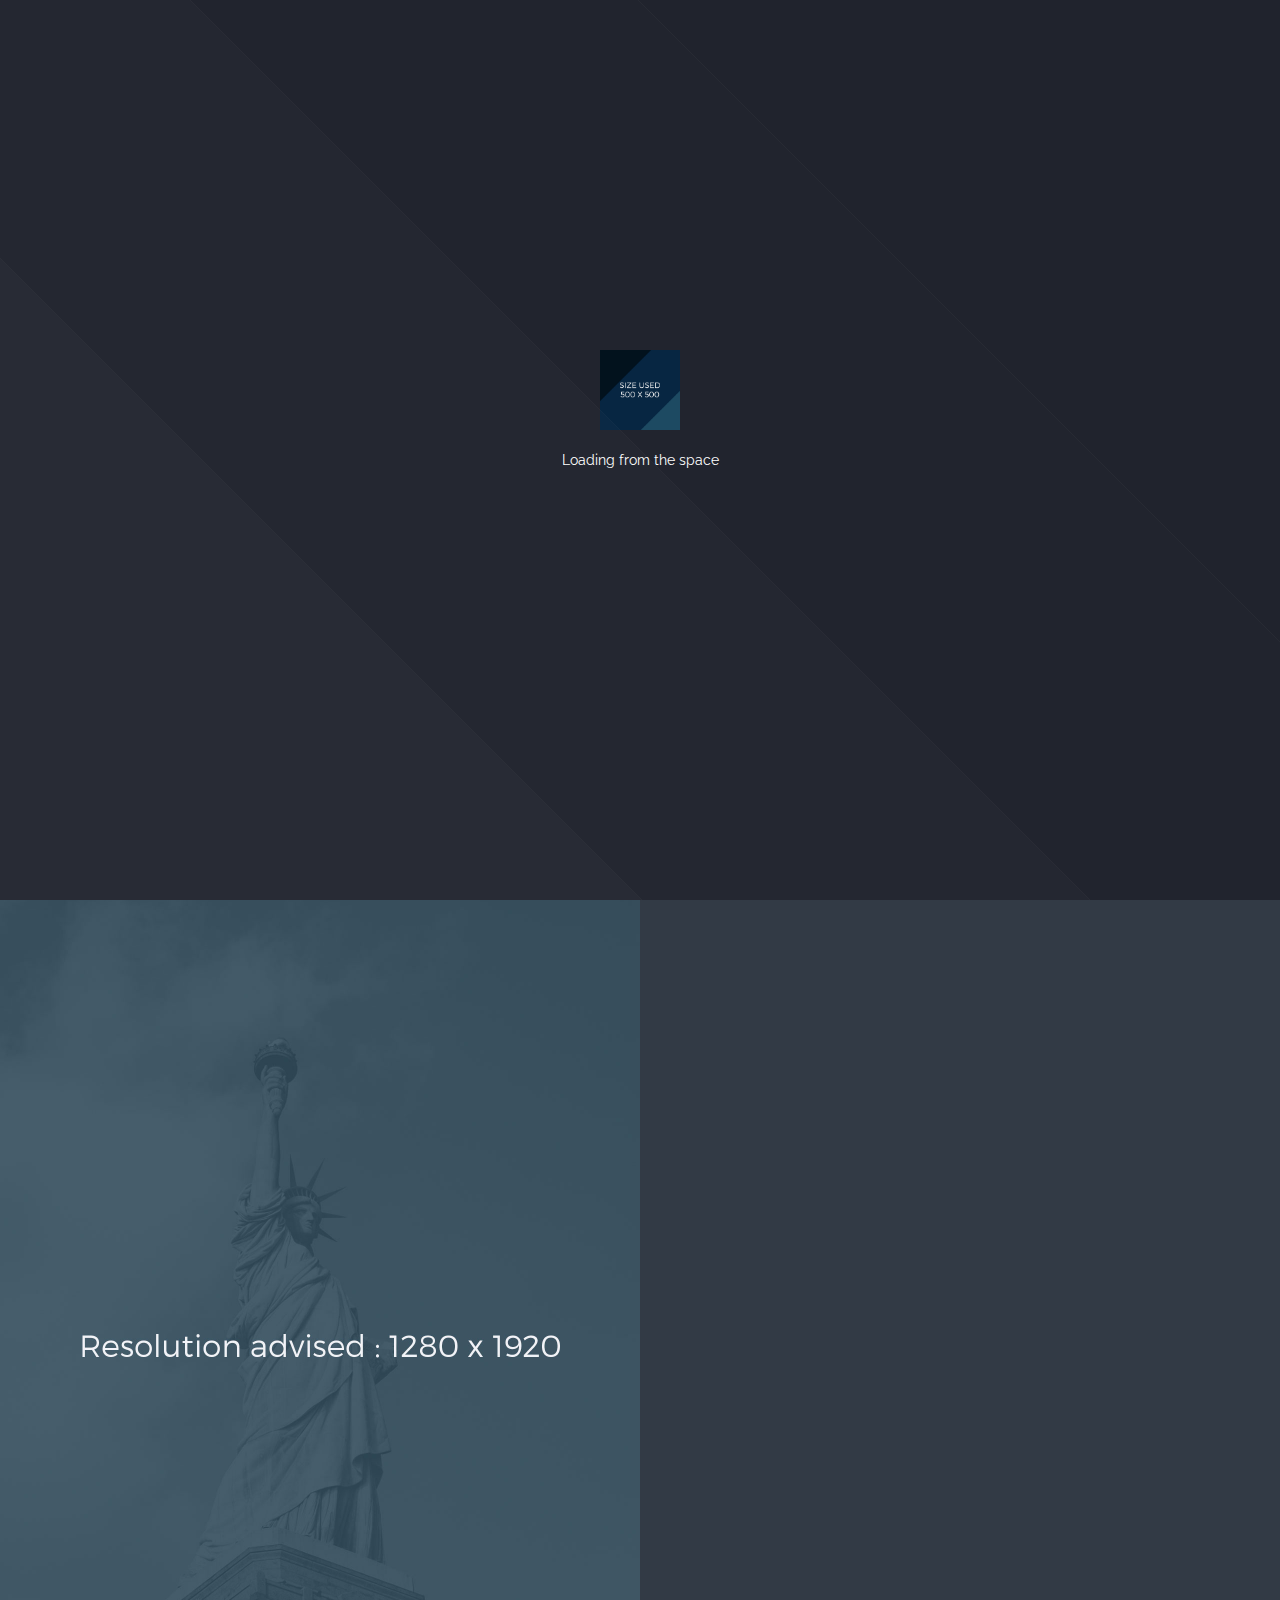
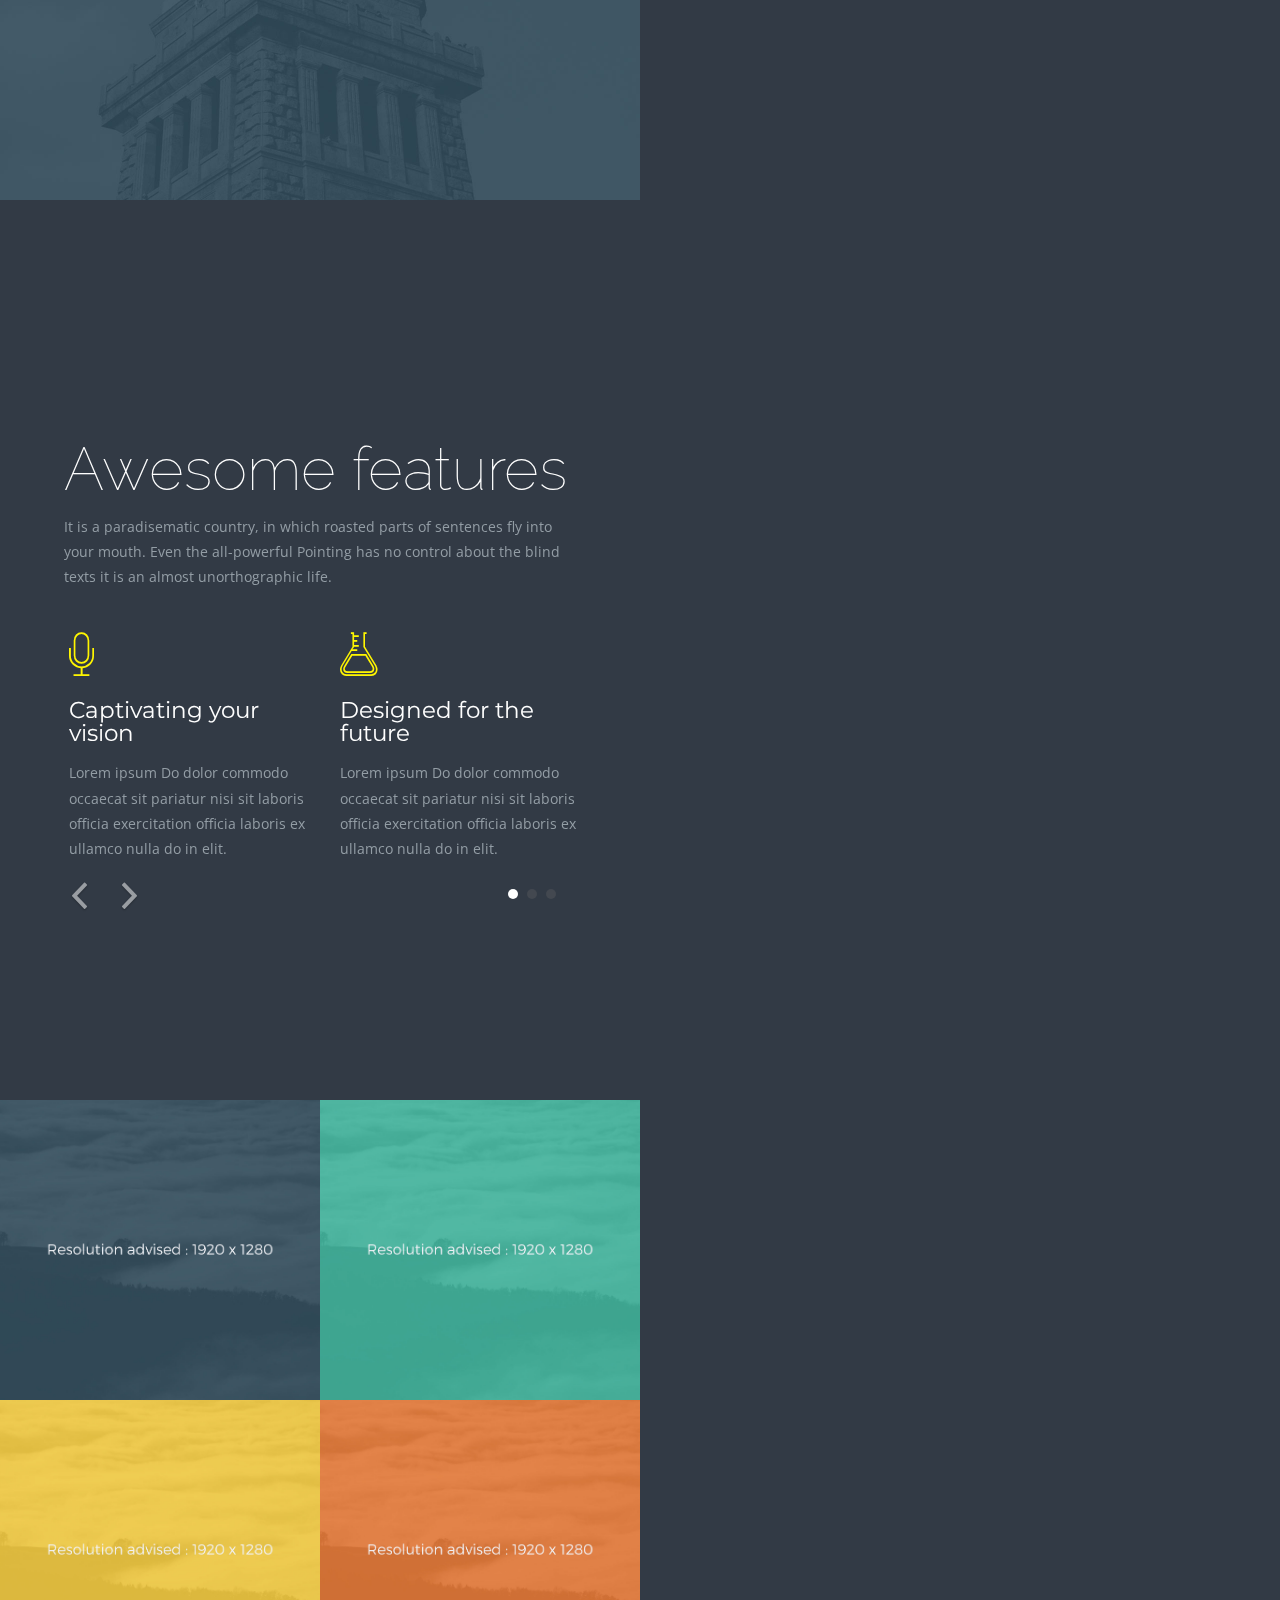
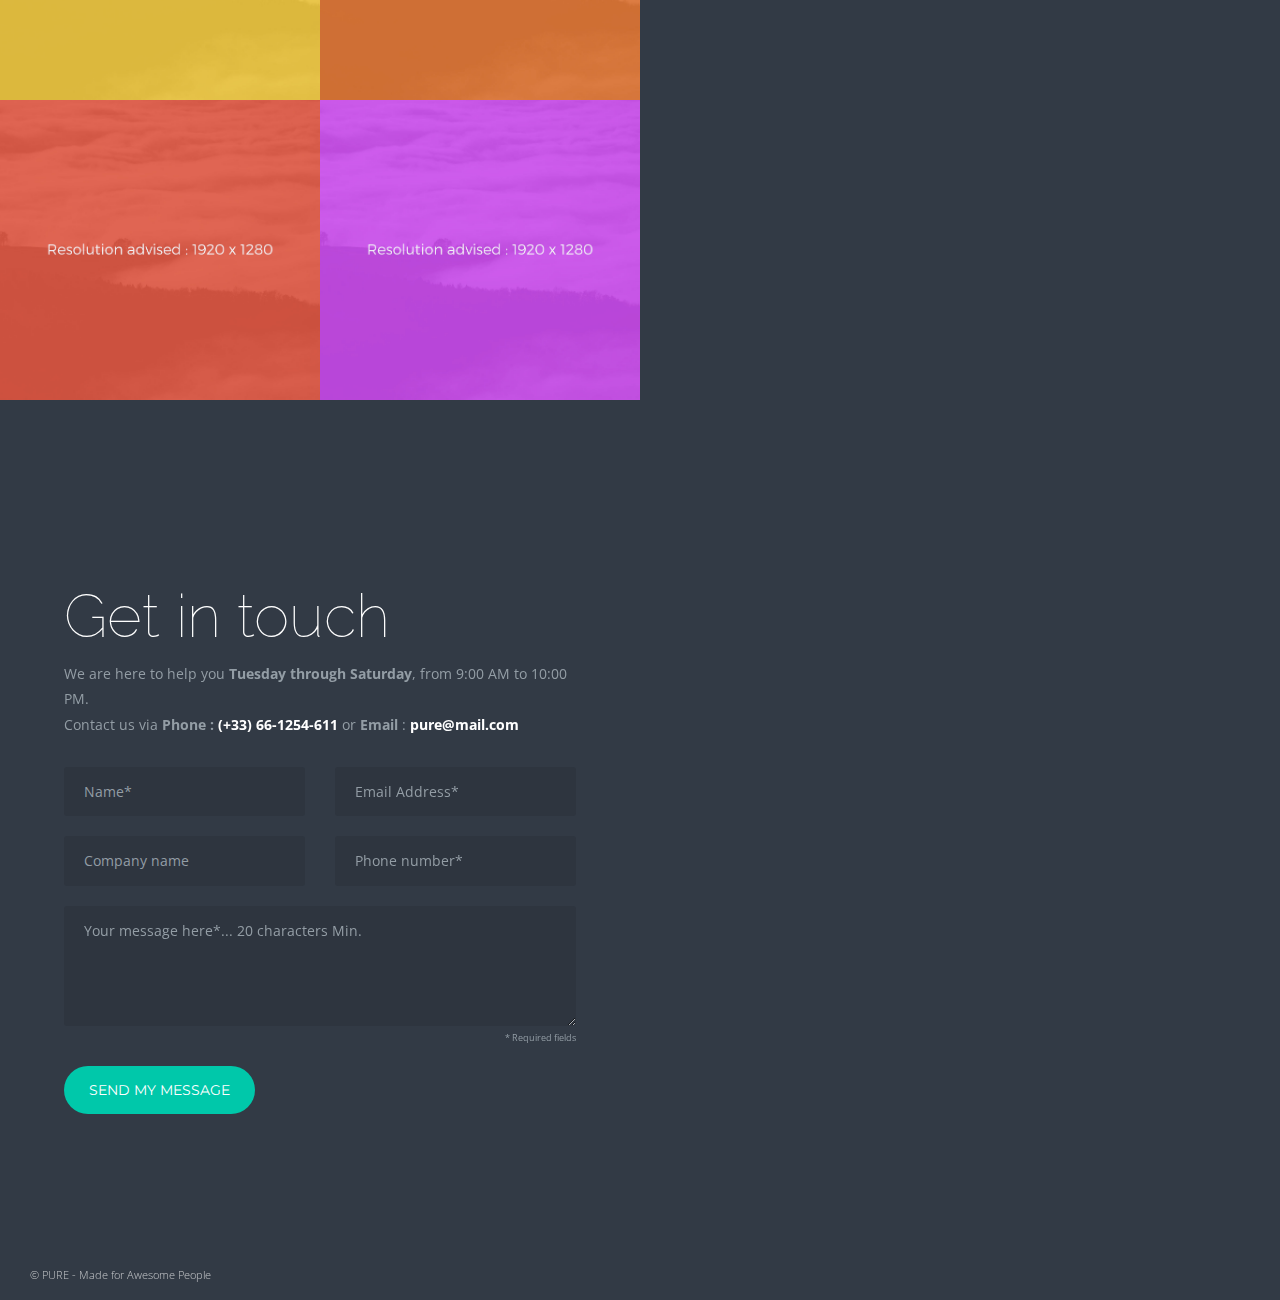
<file: index-muti-scroll-countdown.html>
<!DOCTYPE html>
<!--
* PURE - Sublime Coming Soon Template
* Build Date: July-August 2016
* Last Update: March 2017
* Author: Madeon08 for ThemeHelite
* Copyright (C) 2016 ThemeHelite
* This is a premium product available exclusively here : http://themeforest.net/user/Madeon08/portfolio
* -->
<html lang="en-us" class="no-js">

	<head>
		<meta charset="utf-8">
		<title>PURE - Sublime Coming Soon Template</title>
		<meta name="description" content="The description should optimally be between 150-160 characters.">
        <meta name="viewport" content="width=device-width, initial-scale=1.0">
        <meta name="author" content="ThemeHelite">

        <!-- ================= Favicons ================== -->
        <!-- Standard -->
        <link rel="shortcut icon" href="img/favicon.png">
        <!-- Retina iPad Touch Icon-->
        <link rel="apple-touch-icon" sizes="144x144" href="img/favicon-retina-ipad.png">
        <!-- Retina iPhone Touch Icon-->
        <link rel="apple-touch-icon" sizes="114x114" href="img/favicon-retina-iphone.png">
        <!-- Standard iPad Touch Icon--> 
        <link rel="apple-touch-icon" sizes="72x72" href="img/favicon-standard-ipad.png">
        <!-- Standard iPhone Touch Icon--> 
        <link rel="apple-touch-icon" sizes="57x57" href="img/favicon-standard-iphone.png">

		<!-- ============== Resources style ============== -->
		<link rel="stylesheet" type="text/css" href="css/style-multi-scroll.css" />
	</head>

	<body>

		<!-- +++ Page loading +++ -->
		<div id="loading">
            		
			<div id="preloader" class="animated-middle">
				
				<!-- Your logo -->
				<img src="img/logo.png" alt="" class="loading-logo" />

				<span class="loading-text">Loading from the space</span>

				<span class="load">
					<span class="loading-dot"></span>
					<span class="loading-dot"></span>
					<span class="loading-dot"></span>
					<span class="loading-dot"></span>
				</span>

			</div>

		</div>

		<!-- +++ START - MultiScroll sections +++ -->
		<div id="multi-div">

			<!-- OPEN - LEFT PART -->
			<div class="ms-left">

				<!-- +++ START - Home Left +++ -->
				<div class="ms-section" id="left1">

					<!-- Your logo -->
	        		<img src="img/logo.png" alt="" class="home-logo" />

					<!-- Background slideshow & light overlay -->
					<div class="slideshow-home-left">
						<div class="slideshow-overlay-left"></div>
					</div>

					<div class="intro">

						<!-- Countdown, set up your end date at the very bottom of this file -->
						<div id="clock" class="container open-anim opacity-0"></div>

						<p class="open-anim opacity-0">Before the launch, enjoy a <strong>Very Limited Opportunity</strong> by subscribing to our newsletter.<br>
							Click on the next button to get more informations about our project.</p>

						<!-- Line 280 in js/jquery.multiscroll.js is the place to select the anchor scrolling to the section of your choice -->
						<!-- The data-target value is for mobile devices -->
						<a id="button-more" data-target="right2" class="light-btn open-anim opacity-0">More Informations</a>

						</div>

					<!-- Scroll indicator -->
					<div class="scroll-indicator">

						<!-- Line 280 in js/jquery.multiscroll.js is the place to select the anchor scrolling to the section of your choice -->
						<!-- The data-target value is for mobile devices -->
						<a id="indicator-scroll" data-target="right2"><i class="icon ion-ios-arrow-down"></i></a>

					</div>

				</div>
				<!-- +++ END - Home Left +++ -->

				<!-- +++ START - About Left +++ -->
				<div class="ms-section" id="left2">

					<div id="invert-slideshow" class="slideshow-about"></div>

				</div>
				<!-- +++ END - About Left +++ -->

				<!-- +++ START - Services Left +++ -->
				<div class="ms-section" id="left3">

					<div class="text-left-block">

						<div class="left-center-text split-section">

							<div class="left-center-part">

								<h2>Awesome features</h2>

								<p>It is a paradisematic country, in which roasted parts of sentences fly into your mouth. Even the all-powerful Pointing has no control about the blind texts it is an almost unorthographic life.</p>

								<!-- +++ START - Carousel +++ -->
								<div id="carousel-services" class="carousel slide" data-interval="6000" data-ride="carousel">

							    	<!-- Carousel indicators -->
							        <ol class="carousel-indicators">
							            <li data-target="#carousel-services" data-slide-to="0" class="active"></li>
							            <li data-target="#carousel-services" data-slide-to="1"></li>
							            <li data-target="#carousel-services" data-slide-to="2"></li>
							        </ol>   

							        <!-- START - Wrapper for carousel items -->
							        <div class="carousel-inner">

							        	<!-- Services 1 -->
							            <div class="active item">

				                			<!-- START - Services row -->
											<div class="row">

												<!-- START - Block services -->
												<div class="col-xs-12 col-sm-6 col-lg-6 block-services">

													<span class="icon-services icon ion-ios-mic-outline"></span>

													<h3>Captivating your vision</h3>

													<p>Lorem ipsum Do dolor commodo occaecat sit pariatur nisi sit laboris officia exercitation officia laboris ex ullamco nulla do in elit.</p>

												</div> <!-- END - Block services -->

												<!-- START - Block services -->
												<div class="col-xs-12 col-sm-6 col-lg-6 block-services">

													<span class="icon-services icon ion-ios-flask-outline"></span>

													<h3>Designed for the future</h3>

													<p>Lorem ipsum Do dolor commodo occaecat sit pariatur nisi sit laboris officia exercitation officia laboris ex ullamco nulla do in elit.</p>

												</div> <!-- END - Block services -->

											</div> <!-- END - Services row -->

							            </div>

							            <!-- Services 2 -->
							            <div class="item">

				                			<!-- START - Services row -->
											<div class="row">

												<!-- START - Block services -->
												<div class="col-xs-12 col-sm-6 col-lg-6 block-services">

													<span class="icon-services icon ion-ios-navigate-outline"></span>
													<h3>Craft your road map</h3>

													<p>Lorem ipsum Do dolor commodo occaecat sit pariatur nisi sit laboris officia exercitation officia laboris ex ullamco nulla do in elit.</p>

												</div> <!-- END - Block services -->

												<!-- START - Block services -->
												<div class="col-xs-12 col-sm-6 col-lg-6 block-services">

													<span class="icon-services icon ion-ios-pulse"></span>

													<h3>Fast, fast and fast</h3>

													<p>Lorem ipsum Do dolor commodo occaecat sit pariatur nisi sit laboris officia exercitation officia laboris ex ullamco nulla do in elit.</p>

												</div> <!-- END - Block services -->

											</div> <!-- END - Services row -->

							            </div>

							            <!-- Services 3 -->
							            <div class="item">

				                			<!-- START - Services row -->
											<div class="row">

												<!-- START - Block services -->
												<div class="col-xs-12 col-sm-6 col-lg-6 block-services">

													<span class="icon-services icon ion-ios-settings"></span>
													<h3>Coded with precision</h3>

													<p>Lorem ipsum Do dolor commodo occaecat sit pariatur nisi sit laboris officia exercitation officia laboris ex ullamco nulla do in elit.</p>

												</div> <!-- END - Block services -->

												<!-- START - Block services -->
												<div class="col-xs-12 col-sm-6 col-lg-6 block-services">

													<span class="icon-services icon ion-ios-color-wand-outline"></span>

													<h3>Ready for your project</h3>

													<p>Lorem ipsum Do dolor commodo occaecat sit pariatur nisi sit laboris officia exercitation officia laboris ex ullamco nulla do in elit.</p>

												</div> <!-- END - Block services -->

											</div> <!-- END - Services row -->

							            </div>

							        </div>
							        <!-- END - Wrapper for carousel items -->

							        <!-- Left arrow -->
							        <a class="carousel-control left" href="#carousel-services" data-slide="prev">
							            <span class="icon-prev"></span>
							        </a>

							        <!-- Right arrow -->
							        <a class="carousel-control right" href="#carousel-services" data-slide="next">
							            <span class="icon-next"></span>
							        </a>
							    
							    </div>
							    <!-- +++ END - Carousel +++ -->

						    </div>

						</div>

					</div>

				</div>
				<!-- +++ END - Services Left +++ -->

				<!-- +++ START - Portfolio Left +++ -->
				<div class="ms-section" id="left4">

					<div class="portfolio my-gallery" itemscope itemtype="http://schema.org/ImageGallery">

		                <!-- 1 -->
		                <figure class="col-xs-12 col-sm-6 col-lg-6" itemprop="associatedMedia" itemscope itemtype="http://schema.org/ImageObject">

		                    <a href="img/gallery-1.jpg" class="gallery-link small" data-image="img/gallery-1.jpg" itemprop="contentUrl" data-size="1920x1280">

		                        <img src="img/gallery-1.jpg" itemprop="thumbnail" alt="This is my work" class="img-responsive gallery-img small-square" />

		                    </a>

		                    <figcaption itemprop="caption description">

		                        <div class="photo-details">
		                        
		                            <h4>Get in the Game <small>Creative from Berlin</small></h4>

		                            <p>Lorem ipsum dolor sit amet, consectetur adipisicing elit, sed do eiusmod tempor incididunt ut labore et dolore magna aliqua.</p>

		                        </div>

		                    </figcaption>

		                </figure>

		                <!-- 2 -->
		                <figure class="col-xs-12 col-sm-6 col-lg-6" itemprop="associatedMedia" itemscope itemtype="http://schema.org/ImageObject">

		                    <a href="img/gallery-2.jpg" class="gallery-link small" data-image="img/gallery-2.jpg" itemprop="contentUrl" data-size="1920x1280">

		                        <img src="img/gallery-2.jpg" itemprop="thumbnail" alt="This is my work" class="img-responsive gallery-img small-square" />

		                    </a>

		                    <figcaption itemprop="caption description">

		                        <div class="photo-details">
		                        
		                            <h4>Get in the Game <small>Creative from Berlin</small></h4>

		                            <p>Lorem ipsum dolor sit amet, consectetur adipisicing elit, sed do eiusmod tempor incididunt ut labore et dolore magna aliqua.</p>

		                        </div>

		                    </figcaption>

		                </figure>

		                <!-- 3 -->
		                <figure class="col-xs-12 col-sm-6 col-lg-6" itemprop="associatedMedia" itemscope itemtype="http://schema.org/ImageObject">

		                    <a href="img/gallery-3.jpg" class="gallery-link small" data-image="img/gallery-3.jpg" itemprop="contentUrl" data-size="1920x1280">

		                        <img src="img/gallery-3.jpg" itemprop="thumbnail" alt="This is my work" class="img-responsive gallery-img small-square" />

		                    </a>

		                    <figcaption itemprop="caption description">

		                        <div class="photo-details">
		                        
		                           <h4>Get in the Game <small>Creative from Berlin</small></h4>

		                            <p>Duis aute irure dolor in reprehenderit in voluptate velit esse cillum dolore eu fugiat nulla pariatur. Excepteur sint occaecat cupidatat non proident, sunt in culpa qui officia deserunt mollit.</p>

		                        </div>

		                    </figcaption>

		                </figure>

		                <!-- 4 -->
		                <figure class="col-xs-12 col-sm-6 col-lg-6" itemprop="associatedMedia" itemscope itemtype="http://schema.org/ImageObject">

		                    <a href="img/gallery-4.jpg" class="gallery-link small" data-image="img/gallery-4.jpg" itemprop="contentUrl" data-size="1920x1280">

		                        <img src="img/gallery-4.jpg" itemprop="thumbnail" alt="This is my work" class="img-responsive gallery-img small-square" />

		                    </a>

		                    <figcaption itemprop="caption description">

		                        <div class="photo-details">
		                        
		                            <h4>Get in the Game <small>Creative from Berlin</small></h4>

		                            <p>Lorem ipsum dolor sit amet, consectetur adipisicing elit, sed do eiusmod tempor incididunt ut labore et dolore magna aliqua.</p>

		                        </div>

		                    </figcaption>

		                </figure>

		                <!-- 5 -->
		                <figure class="col-xs-12 col-sm-6 col-lg-6" itemprop="associatedMedia" itemscope itemtype="http://schema.org/ImageObject">

		                    <a href="img/gallery-5.jpg" class="gallery-link small" data-image="img/gallery-5.jpg" itemprop="contentUrl" data-size="1920x1280">

		                        <img src="img/gallery-5.jpg" itemprop="thumbnail" alt="This is my work" class="img-responsive gallery-img small-square" />

		                    </a>

		                    <figcaption itemprop="caption description">

		                        <div class="photo-details">
		                        
		                            <h4>Get in the Game <small>Creative from Berlin</small></h4>

		                            <p>Duis aute irure dolor in reprehenderit in voluptate velit esse cillum dolore eu fugiat nulla pariatur. Excepteur sint occaecat cupidatat non proident, sunt in culpa qui officia deserunt mollit.</p>

		                        </div>

		                    </figcaption>

		                </figure>

		                <!-- 6 -->
		                <figure class="col-xs-12 col-sm-6 col-lg-6" itemprop="associatedMedia" itemscope itemtype="http://schema.org/ImageObject">

		                    <a href="img/gallery-6.jpg" class="gallery-link small" data-image="img/gallery-6.jpg" itemprop="contentUrl" data-size="1920x1280">

		                        <img src="img/gallery-6.jpg" itemprop="thumbnail" alt="This is my work" class="img-responsive gallery-img small-square" />

		                    </a>

		                    <figcaption itemprop="caption description">

		                        <div class="photo-details">
		                        
		                            <h4>Get in the Game <small>Creative from Berlin</small></h4>

		                            <p>Lorem ipsum dolor sit amet, consectetur adipisicing elit, sed do eiusmod tempor incididunt ut labore et dolore magna aliqua.</p>

		                        </div>

		                    </figcaption>

		                </figure>

		            </div>

				</div>
				<!-- +++ END - Portfolio Left +++ -->

				<!-- +++ START - Contact Left +++ -->
				<div class="ms-section" id="left5">

					<div class="text-left-block">

						<div class="left-center-text split-section">

							<div class="left-center-part">
										
								<h2>Get in touch</h2>

		                		<p class="subtitle">We are here to help you <strong>Tuesday through Saturday</strong>, from 9:00 AM to 10:00 PM.<br>
									Contact us via <strong>Phone : </strong><a href="tel:66-1254-611" class="phone-mail-link">(+33) 66-1254-611</a> or <strong>Email</strong> : <a href="mailto:pure@mail.com" class="phone-mail-link">pure@mail.com</a></p>

		                		<div class="row">

				                    <div class="col-xs-12 col-sm-12 col-lg-12">

				                        <!-- START - Contact Form -->
				                        <form id="contact-form" name="contact-form" method="POST" data-name="Contact Form">

				                            <div class="row">

				                            	<!-- ! Anti-spam field ! Invisible for users, the major part of bots will write something in this field, then, they will be blocked and no spam in your inbox will come.  -->
				                                <div class="col-xs-12 col-sm-12 col-lg-12 display-none">
				                                    <div class="form-group">
				                                        <input type="text" id="checking" class="form form-control" placeholder="Leave this field empty" onfocus="this.placeholder = ''" onblur="this.placeholder = 'Leave this field empty'" name="checking" data-name="Checking">
				                                    </div>
				                                </div>

				                                <!-- Full name -->
				                                <div class="col-xs-12 col-sm-6 col-lg-6">
				                                    <div class="form-group">
				                                        <input type="text" id="name" class="form form-control" placeholder="Name*" onfocus="this.placeholder = ''" onblur="this.placeholder = 'Name*'" name="name" data-name="Name" required>
				                                    </div>
				                                </div>

				                                <!-- E-mail -->
				                                <div class="col-xs-12 col-sm-6 col-lg-6">
				                                    <div class="form-group">
				                                        <input type="email" id="email" class="form form-control" placeholder="Email Address*" onfocus="this.placeholder = ''" onblur="this.placeholder = 'Email Address*'" name="email-address" data-name="Email Address" required>
				                                    </div>
				                                </div>

				                                <!-- Company -->
				                                <div class="col-xs-12 col-sm-6 col-lg-6">
				                                    <div class="form-group">
				                                        <input type="text" id="company" class="form form-control" placeholder="Company name" onfocus="this.placeholder = ''" onblur="this.placeholder = 'Company name'" name="company" data-name="Company" required>
				                                    </div>
				                                </div>

				                                <!-- Phone -->
				                                <div class="col-xs-12 col-sm-6 col-lg-6">
				                                    <div class="form-group">
				                                        <input type="tel" id="phone" class="form form-control" placeholder="Phone number*" onfocus="this.placeholder = ''" onblur="this.placeholder = 'Phone number*'" name="phone" data-name="Phone" required>
				                                    </div>
				                                </div>

				                                <!-- Message -->
				                                <div class="col-xs-12 col-sm-12 col-lg-12">
				                                    <div class="form-group">
				                                        <textarea id="text-area" class="form textarea form-control" placeholder="Your message here*... 20 characters Min." onfocus="this.placeholder = ''" onblur="this.placeholder = 'Your message here*... 20 characters Min.'" name="message" data-name="Text Area" required></textarea>
				                                    </div>
				                                    <span class="sub-text">* Required fields</span>
				                                </div>

				                            </div>

				                            <!-- Form submission -->
				                            <button type="submit" id="valid-form" class="btn btn-color">Send my Message</button>

				                        </form>
				                        <!-- END - Contact Form -->
				                        
				                        <!-- START - Answer for the contact form is displayed in the next div, do not remove it. -->       
				                        <div id="block-answer">

				                            <div id="answer"></div>

				                        </div>
				                        <!-- END - Answer... -->

				                    </div>

		               			</div>
							
								<p class="copyright">© PURE - Made for Awesome People</p>

							</div>

						</div>

					</div>

				</div>
				<!-- +++ END - Contact Left +++ -->

			</div>
			<!-- CLOSE - LEFT PART -->

			<!-- OPEN - RIGHT PART -->
			<div class="ms-right" id="right-part">

				<!-- +++ START - Home Right +++ -->
				<div class="ms-section" id="right1">

					<!-- Background slideshow & light overlay -->
					<div class="slideshow-home-right">
						<div class="slideshow-overlay-right"></div>
					</div>

				</div>
				<!-- +++ END - Home Right +++ -->

				<!-- +++ START - About Right +++ -->
				<div class="ms-section" id="right2">

					<div class="text-left-block">

						<div id="invert-text" class="left-center-text split-section">

							<div class="left-center-part">

								<h2>Rest is history</h2>

								<p>Lorem ipsum Dolor elit dolor laboris in enim ex ex deserunt consequat irure eu commodo mollit anim minim tempor Excepteur pariatur sit ut voluptate amet eiusmod aute et occaecat incididunt aute sit cupidatat dolore enim proident laboris est dolor commodo ullamco in reprehenderit sit tempor nisi nulla in ex deserunt esse ullamco dolore nostrud pariatur magna cillum commodo nisi sunt mollit elit aliquip eu sunt irure sint enim in Duis ullamco elit Duis veniam ex esse labore ex fugiat aute nostrud ullamco est laborum aliqua Duis eiusmod nostrud consequat pariatur eiusmod in culpa laboris dolore qui magna irure non veniam ut cillum nisi commodo enim eiusmod aute ex in officia amet proident irure dolore Ut qui aliquip labore ea tempor amet culpa irure nulla consectetur sed proident cillum voluptate cillum cillum consectetur occaecat tempor commodo incididunt aute aliquip sunt eu id deserunt magna sint sint nostrud cupidatat incididunt fugiat minim culpa est sint.</p>

							</div>

						</div>

					</div>

				</div>
				<!-- +++ END - About Right +++ -->

				<!-- +++ START - Services Right +++ -->
				<div class="ms-section" id="right3">

					<!-- Slideshow / Image services -->
					<div class="slideshow-services"></div>

				</div>
				<!-- +++ END - Services Right +++ -->

				<!-- +++ START - Portfolio Right +++ -->
				<div class="ms-section" id="right4">

					<div class="text-left-block">

						<div class="left-center-text split-section">

							<div class="left-center-part">

								<h2>Jobs made by</h2>

								<p>Lorem ipsum Dolor elit dolor laboris in enim ex ex deserunt consequat irure eu commodo mollit anim minim tempor Excepteur pariatur sit ut voluptate amet eiusmod.</p>

								<!-- START - Team -->
								<div class="row">

									<!-- 1 -->
									<div class="col-xs-12 col-sm-6 col-lg-6 block-team">

										<ul class="social-team">

											<!-- Facebook -->
											<li>
												<a href="#"><i class="fa fa-facebook"></i></a>
											</li>

											<!-- Twitter -->
											<li>
												<a href="#"><i class="fa fa-twitter"></i></a>
											</li>

										</ul>

										<img src="img/member-1.jpg" alt="" class="img-responsive team-member" />

										<h3>Claire Smith <small>Photographer</small></h3>

										<p>Lorem ipsum Do dolor commodo occaecat sit pariatur nisi sit laboris officia exercitation officia laboris ex ullamco nulla do in elit.</p>

									</div>

									<!-- 2 -->
									<div class="col-xs-12 col-sm-6 col-lg-6 block-team">

										<ul class="social-team">

											<!-- Facebook -->
											<li>
												<a href="#"><i class="fa fa-facebook"></i></a>
											</li>

											<!-- Twitter -->
											<li>
												<a href="#"><i class="fa fa-twitter"></i></a>
											</li>

											<!-- Dribbble -->
											<li>
												<a href="#"><i class="fa fa-dribbble"></i></a>
											</li>

											<!-- Linkedin -->
											<li>
												<a href="#"><i class="fa fa-linkedin"></i></a>
											</li>

										</ul>

										<img src="img/member-2.jpg" alt="" class="img-responsive team-member" />

										<h3>Julien Palmer <small>Designer</small></h3>

										<p>Lorem ipsum Do dolor commodo occaecat sit pariatur nisi sit laboris officia exercitation officia laboris ex ullamco nulla do in elit.</p>

									</div>

								</div>
								<!-- END - Team -->

							</div>

						</div>

					</div>

				</div>
				<!-- +++ END - Portfolio Right +++ -->

				<!-- +++ START - Contact Right +++ -->
				<div class="ms-section" id="right5">

					<div class="map-info split-section">

						<div id="map"></div>

					</div>

				</div>
				<!-- +++ END - Contact Right +++ -->

			</div>
			<!-- CLOSE - RIGHT PART -->

		</div>
		<!-- +++ END - MultiScroll sections +++ -->

		<!-- +++ START - Newsletter panel +++ -->
		<div id="info">

			<!-- Cross to close the Newsletter panel on top right -->
			<button class="close-newsletter"><i class="icon ion-close-round"></i></button>

			<div class="content">

				<!-- Your logo -->
        		<img src="img/logo.png" alt="" class="brand-logo" />

                <p class="subtitle">Sign up to the PURE News before our launching on the 14th of August for the chance to <strong>win a fabulous space flight into outer space for you & the person of your choice!</strong></p>

                <!-- START - Newsletter Form -->
				<div id="subscribe">

	                <form action="php/notify-me-2.php" id="notifyMe" method="POST">

	                    <div class="form-group">

	                        <div class="controls">
	                            
	                        	<!-- Field  -->
	                        	<input type="text" id="mail-sub" name="email" placeholder="Click here to write your email" onfocus="this.placeholder = ''" onblur="this.placeholder = 'Click here to write your email'" class="form-control email srequiredField" />

	                        	<!-- Spinner top left during the submission -->
	                        	<i class="fa fa-spinner opacity-0"></i>

	                            <!-- Button -->
	                            <button class="btn btn-lg submit">Get notified</button>

	                            <div class="clear"></div>

	                        </div>

	                    </div>

	                </form>

    			</div>
    			<!-- END - Newsletter Form -->
			
			</div>

			<!-- Answer for the newsletter form is displayed in the next div, do not remove it. -->
			<div class="block-message">

				<div class="message">

					<p class="notify-valid"></p>

				</div>

			</div>

			<p class="spam-news"><i class="fa fa-lock"></i> We hate spam just as much as you do. Your email will stay secret.</p>

		</div>
		<!-- +++ END - Newsletter panel +++ -->		

		<!-- +++ Button used for opening the newsletter panel +++ -->
		<a id="open-newsletter" class="action-btn">Notify me</a>

		<!-- +++ List of social media on the bottom right +++ -->
		<div id="social-nav">

			<ul>
				<!-- Facebook -->
				<li>
					<a href="#" target="_blank"><i class="fa fa-facebook"></i></a>
				</li>

				<!-- Twitter -->
				<li>
					<a href="#" target="_blank"><i class="fa fa-twitter"></i></a>
				</li>

				<!-- Linkedin -->
				<li>
					<a href="#" target="_blank"><i class="fa fa-linkedin"></i></a>
				</li>

			</ul>

		</div>

		<!-- Root element of PhotoSwipe, the gallery. Must have class pswp. -->
		<div class="pswp" tabindex="-1" role="dialog" aria-hidden="true">

		    <!-- Background of PhotoSwipe. 
	        	It's a separate element as animating opacity is faster than rgba(). -->
		    <div class="pswp__bg"></div>

		    <!-- Slides wrapper with overflow:hidden. -->
		    <div class="pswp__scroll-wrap">

		        <!-- Container that holds slides. 
		            PhotoSwipe keeps only 3 of them in the DOM to save memory.
		            Don't modify these 3 item elements, data is added later on. -->
		        <div class="pswp__container">
		            <div class="pswp__item"></div>
		            <div class="pswp__item"></div>
		            <div class="pswp__item"></div>
		        </div>

		        <!-- Default (PhotoSwipeUI_Default) interface on top of sliding area. Can be changed. -->
		        <div class="pswp__ui pswp__ui--hidden">

		            <div class="pswp__top-bar">

		                <!--  Controls are self-explanatory. Order can be changed. -->

		                <div class="pswp__counter"></div>

		                <button class="pswp__button pswp__button--close" title="Close (Esc)"></button>

		                <button class="pswp__button pswp__button--share" title="Share"></button>

		                <button class="pswp__button pswp__button--fs" title="Toggle fullscreen"></button>

		                <button class="pswp__button pswp__button--zoom" title="Zoom in/out"></button>

		                <!-- Preloader demo http://codepen.io/dimsemenov/pen/yyBWoR -->
		                <div class="pswp__preloader">
		                    <div class="pswp__preloader__icn">
		                      <div class="pswp__preloader__cut">
		                        <div class="pswp__preloader__donut"></div>
		                      </div>
		                    </div>
		                </div>

		            </div>

		            <div class="pswp__share-modal pswp__share-modal--hidden pswp__single-tap">
		                <div class="pswp__share-tooltip"></div> 
		            </div>

		            <button class="pswp__button pswp__button--arrow--left" title="Previous (arrow left)">
		            </button>

		            <button class="pswp__button pswp__button--arrow--right" title="Next (arrow right)">
		            </button>

		            <div class="pswp__caption">
		                <div class="pswp__caption__center"></div>
		            </div>

		        </div>

		    </div>

		</div>
		<!-- /. Root element of PhotoSwipe. Must have class pswp. -->

		<!-- ///////////////////\\\\\\\\\\\\\\\\\\\ -->
        <!-- ********** jQuery Resources ********** -->
        <!-- \\\\\\\\\\\\\\\\\\\/////////////////// -->

        <!-- * Libraries jQuery, Easing and Bootstrap - Be careful to not remove them * -->
        <script src="js/jquery.min.js"></script>
        <script src="js/jquery.easings.min.js"></script>
        <script src="js/bootstrap.min.js"></script>

		<!-- MultiScroll plugin -->
		<script src="js/jquery.multiscroll.js"></script>

		<!-- Countdown plugin -->
        <script src="js/jquery.countdown.js"></script>

        <!-- Slideshow plugin -->
        <script src="js/vegas-multiscroll.js"></script>

		<!-- Google Maps API and Skin -->
		<script src="http://maps.google.com/maps/api/js"></script>
		<script src="js/map.js"></script> 

		<!-- PhotoSwipe Core JS file -->
		<script src="js/photoswipe.js"></script> 

		<!-- PhotoSwipe UI JS file -->
		<script src="js/photoswipe-ui-default.js"></script>

		<!-- Contact form plugin -->
		<script src="js/contact-me.js"></script>

		<!-- Newsletter plugin -->
		<script src="js/notifyMe.js"></script>

		<script>
		// Set up your end date just below
		$('#clock').countdown('2018/10/24 15:30:30', function(event) {

			var $this = $(this).html(event.strftime(''
			+ '<div class="col-xs-6 col-sm-3 col-lg-3">%D<span>Days</span></div> '
			+ '<div class="col-xs-6 col-sm-3 col-lg-3">%H<span>Hours</span></div> '
			+ '<div class="col-xs-6 col-sm-3 col-lg-3">%M<span>Minutes</span></div> '
			+ '<div class="col-xs-6 col-sm-3 col-lg-3">%S<span>Seconds</span></div>'));
			
		});
		</script>

		<!-- Main JS File -->
		<script src="js/main-multi-scroll.js"></script>

	</body>

</html>
</file>
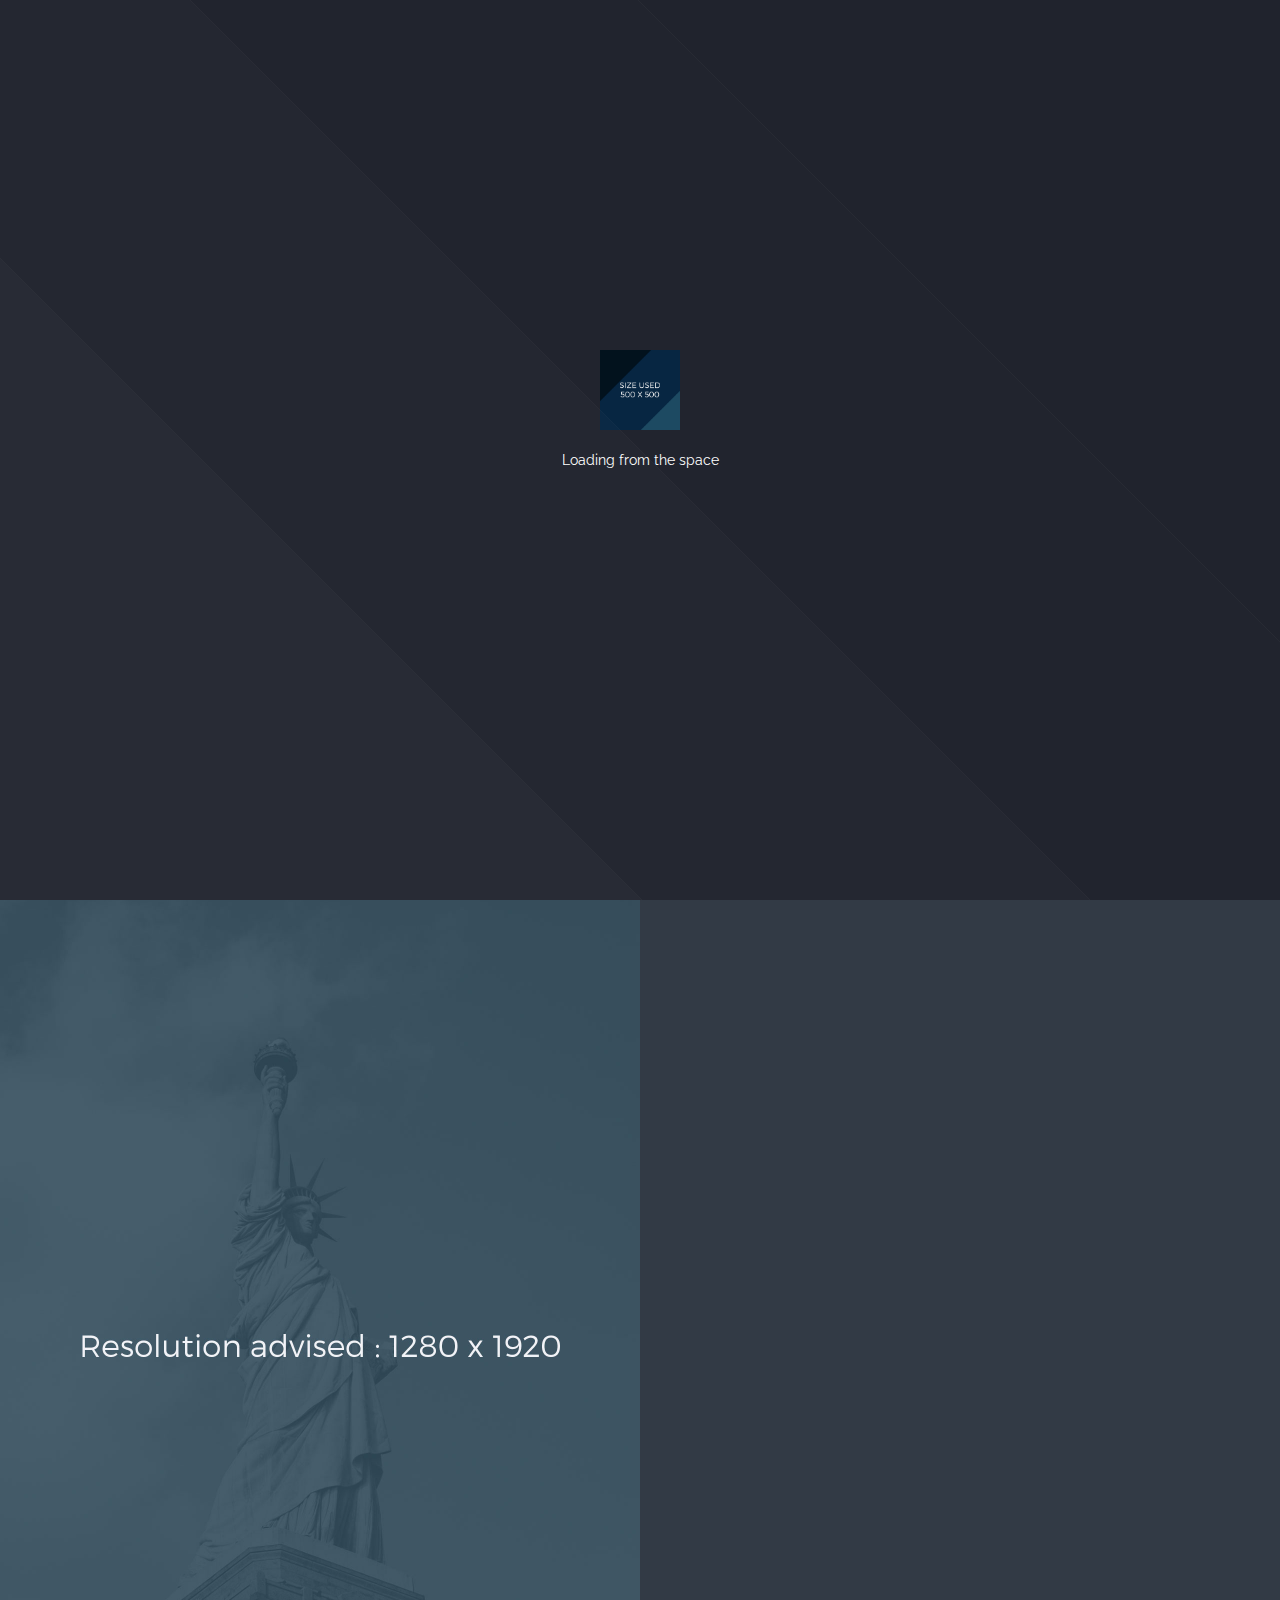
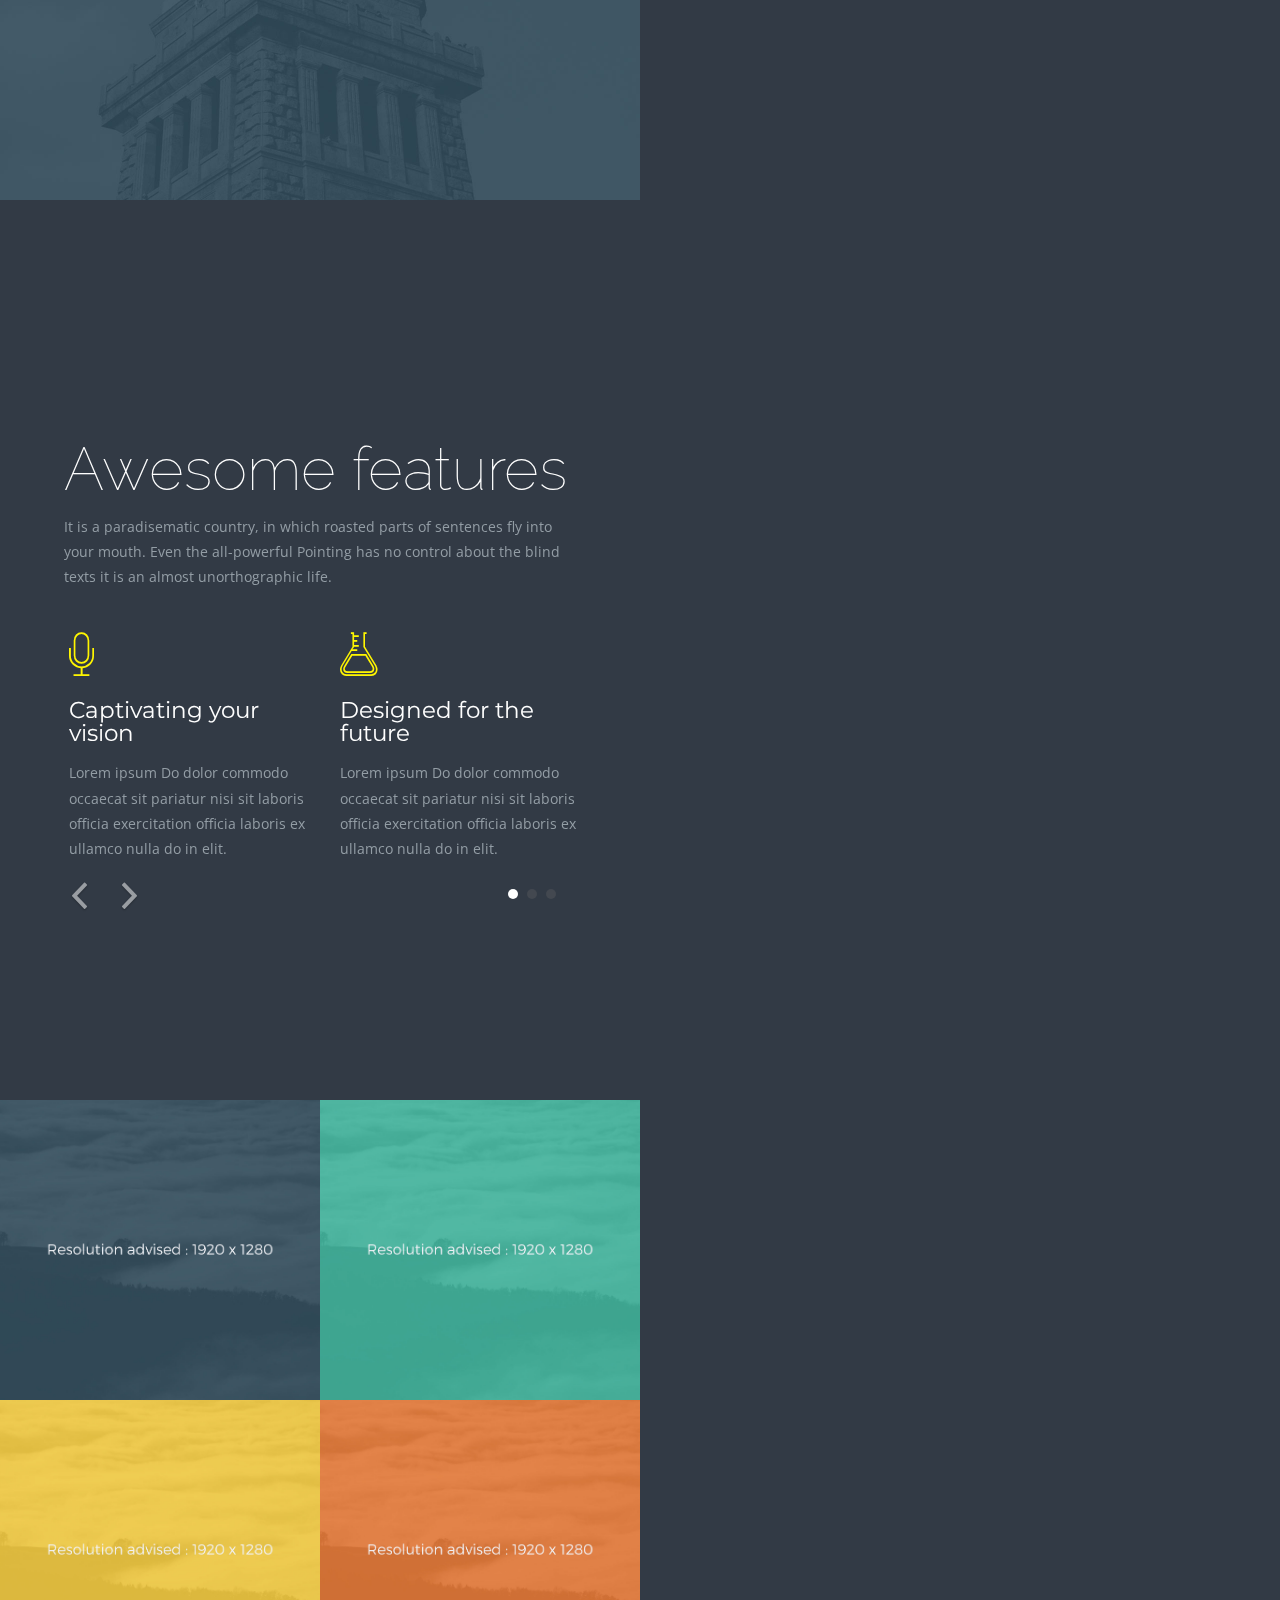
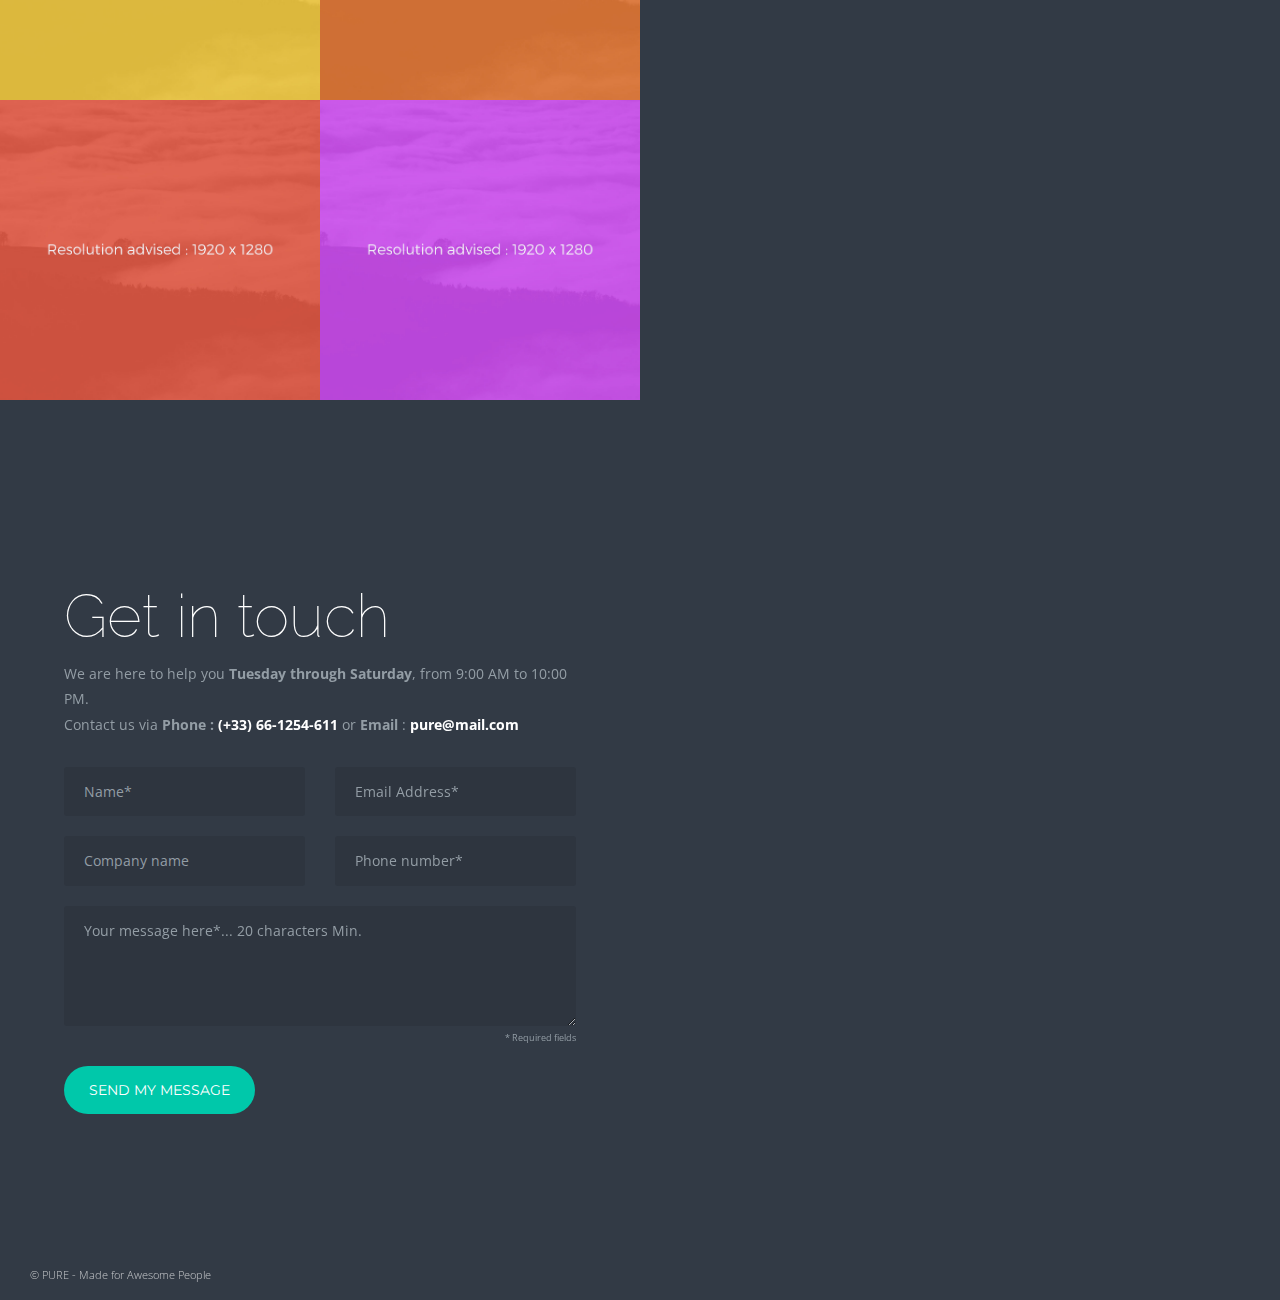
<file: index-muti-scroll.html>
<!DOCTYPE html>
<!--
* PURE - Sublime Coming Soon Template
* Build Date: July-August 2016
* Last Update: March 2017
* Author: Madeon08 for ThemeHelite
* Copyright (C) 2016 ThemeHelite
* This is a premium product available exclusively here : http://themeforest.net/user/Madeon08/portfolio
* -->
<html lang="en-us" class="no-js">

	<head>
		<meta charset="utf-8">
		<title>PURE - Sublime Coming Soon Template</title>
		<meta name="description" content="The description should optimally be between 150-160 characters.">
        <meta name="viewport" content="width=device-width, initial-scale=1.0">
        <meta name="author" content="ThemeHelite">

        <!-- ================= Favicons ================== -->
        <!-- Standard -->
        <link rel="shortcut icon" href="img/favicon.png">
        <!-- Retina iPad Touch Icon-->
        <link rel="apple-touch-icon" sizes="144x144" href="img/favicon-retina-ipad.png">
        <!-- Retina iPhone Touch Icon-->
        <link rel="apple-touch-icon" sizes="114x114" href="img/favicon-retina-iphone.png">
        <!-- Standard iPad Touch Icon--> 
        <link rel="apple-touch-icon" sizes="72x72" href="img/favicon-standard-ipad.png">
        <!-- Standard iPhone Touch Icon--> 
        <link rel="apple-touch-icon" sizes="57x57" href="img/favicon-standard-iphone.png">

		<!-- ============== Resources style ============== -->
		<link rel="stylesheet" type="text/css" href="css/style-multi-scroll.css" />
	</head>

	<body>

		<!-- +++ Page loading +++ -->
		<div id="loading">
            		
			<div id="preloader" class="animated-middle">
				
				<!-- Your logo -->
				<img src="img/logo.png" alt="" class="loading-logo" />

				<span class="loading-text">Loading from the space</span>

				<span class="load">
					<span class="loading-dot"></span>
					<span class="loading-dot"></span>
					<span class="loading-dot"></span>
					<span class="loading-dot"></span>
				</span>

			</div>

		</div>

		<!-- +++ START - MultiScroll sections +++ -->
		<div id="multi-div">

			<!-- OPEN - LEFT PART -->
			<div class="ms-left">

				<!-- +++ START - Home Left +++ -->
				<div class="ms-section" id="left1">

					<!-- Your logo -->
	        		<img src="img/logo.png" alt="" class="home-logo" />

					<!-- Background slideshow & light overlay -->
					<div class="slideshow-home-left">
						<div class="slideshow-overlay-left"></div>
					</div>

					<div class="intro">

						<!-- Big title  -->
						<h1 class="open-anim opacity-0">Coming Soon</h1>

						<p class="open-anim opacity-0">Before the launch, enjoy a <strong>Very Limited Opportunity</strong> by subscribing to our newsletter.<br>
							Click on the next button to get more informations about our project.</p>

						<!-- Line 280 in js/jquery.multiscroll.js is the place to select the anchor scrolling to the section of your choice -->
						<!-- The data-target value is for mobile devices -->
						<a id="button-more" data-target="right2" class="light-btn open-anim opacity-0">More Informations</a>

						</div>

					<!-- Scroll indicator -->
					<div class="scroll-indicator">

						<!-- Line 280 in js/jquery.multiscroll.js is the place to select the anchor scrolling to the section of your choice -->
						<!-- The data-target value is for mobile devices -->
						<a id="indicator-scroll" data-target="right2"><i class="icon ion-ios-arrow-down"></i></a>

					</div>

				</div>
				<!-- +++ END - Home Left +++ -->

				<!-- +++ START - About Left +++ -->
				<div class="ms-section" id="left2">

					<div id="invert-slideshow" class="slideshow-about"></div>

				</div>
				<!-- +++ END - About Left +++ -->

				<!-- +++ START - Services Left +++ -->
				<div class="ms-section" id="left3">

					<div class="text-left-block">

						<div class="left-center-text split-section">

							<div class="left-center-part">

								<h2>Awesome features</h2>

								<p>It is a paradisematic country, in which roasted parts of sentences fly into your mouth. Even the all-powerful Pointing has no control about the blind texts it is an almost unorthographic life.</p>

								<!-- +++ START - Carousel +++ -->
								<div id="carousel-services" class="carousel slide" data-interval="6000" data-ride="carousel">

							    	<!-- Carousel indicators -->
							        <ol class="carousel-indicators">
							            <li data-target="#carousel-services" data-slide-to="0" class="active"></li>
							            <li data-target="#carousel-services" data-slide-to="1"></li>
							            <li data-target="#carousel-services" data-slide-to="2"></li>
							        </ol>   

							        <!-- START - Wrapper for carousel items -->
							        <div class="carousel-inner">

							        	<!-- Services 1 -->
							            <div class="active item">

				                			<!-- START - Services row -->
											<div class="row">

												<!-- START - Block services -->
												<div class="col-xs-12 col-sm-6 col-lg-6 block-services">

													<span class="icon-services icon ion-ios-mic-outline"></span>

													<h3>Captivating your vision</h3>

													<p>Lorem ipsum Do dolor commodo occaecat sit pariatur nisi sit laboris officia exercitation officia laboris ex ullamco nulla do in elit.</p>

												</div> <!-- END - Block services -->

												<!-- START - Block services -->
												<div class="col-xs-12 col-sm-6 col-lg-6 block-services">

													<span class="icon-services icon ion-ios-flask-outline"></span>

													<h3>Designed for the future</h3>

													<p>Lorem ipsum Do dolor commodo occaecat sit pariatur nisi sit laboris officia exercitation officia laboris ex ullamco nulla do in elit.</p>

												</div> <!-- END - Block services -->

											</div> <!-- END - Services row -->

							            </div>

							            <!-- Services 2 -->
							            <div class="item">

				                			<!-- START - Services row -->
											<div class="row">

												<!-- START - Block services -->
												<div class="col-xs-12 col-sm-6 col-lg-6 block-services">

													<span class="icon-services icon ion-ios-navigate-outline"></span>
													<h3>Craft your road map</h3>

													<p>Lorem ipsum Do dolor commodo occaecat sit pariatur nisi sit laboris officia exercitation officia laboris ex ullamco nulla do in elit.</p>

												</div> <!-- END - Block services -->

												<!-- START - Block services -->
												<div class="col-xs-12 col-sm-6 col-lg-6 block-services">

													<span class="icon-services icon ion-ios-pulse"></span>

													<h3>Fast, fast and fast</h3>

													<p>Lorem ipsum Do dolor commodo occaecat sit pariatur nisi sit laboris officia exercitation officia laboris ex ullamco nulla do in elit.</p>

												</div> <!-- END - Block services -->

											</div> <!-- END - Services row -->

							            </div>

							            <!-- Services 3 -->
							            <div class="item">

				                			<!-- START - Services row -->
											<div class="row">

												<!-- START - Block services -->
												<div class="col-xs-12 col-sm-6 col-lg-6 block-services">

													<span class="icon-services icon ion-ios-settings"></span>
													<h3>Coded with precision</h3>

													<p>Lorem ipsum Do dolor commodo occaecat sit pariatur nisi sit laboris officia exercitation officia laboris ex ullamco nulla do in elit.</p>

												</div> <!-- END - Block services -->

												<!-- START - Block services -->
												<div class="col-xs-12 col-sm-6 col-lg-6 block-services">

													<span class="icon-services icon ion-ios-color-wand-outline"></span>

													<h3>Ready for your project</h3>

													<p>Lorem ipsum Do dolor commodo occaecat sit pariatur nisi sit laboris officia exercitation officia laboris ex ullamco nulla do in elit.</p>

												</div> <!-- END - Block services -->

											</div> <!-- END - Services row -->

							            </div>

							        </div>
							        <!-- END - Wrapper for carousel items -->

							        <!-- Left arrow -->
							        <a class="carousel-control left" href="#carousel-services" data-slide="prev">
							            <span class="icon-prev"></span>
							        </a>

							        <!-- Right arrow -->
							        <a class="carousel-control right" href="#carousel-services" data-slide="next">
							            <span class="icon-next"></span>
							        </a>
							    
							    </div>
							    <!-- +++ END - Carousel +++ -->

						    </div>

						</div>

					</div>

				</div>
				<!-- +++ END - Services Left +++ -->

				<!-- +++ START - Portfolio Left +++ -->
				<div class="ms-section" id="left4">

					<div class="portfolio my-gallery" itemscope itemtype="http://schema.org/ImageGallery">

		                <!-- 1 -->
		                <figure class="col-xs-12 col-sm-6 col-lg-6" itemprop="associatedMedia" itemscope itemtype="http://schema.org/ImageObject">

		                    <a href="img/gallery-1.jpg" class="gallery-link small" data-image="img/gallery-1.jpg" itemprop="contentUrl" data-size="1920x1280">

		                        <img src="img/gallery-1.jpg" itemprop="thumbnail" alt="This is my work" class="img-responsive gallery-img small-square" />

		                    </a>

		                    <figcaption itemprop="caption description">

		                        <div class="photo-details">
		                        
		                            <h4>Get in the Game <small>Creative from Berlin</small></h4>

		                            <p>Lorem ipsum dolor sit amet, consectetur adipisicing elit, sed do eiusmod tempor incididunt ut labore et dolore magna aliqua.</p>

		                        </div>

		                    </figcaption>

		                </figure>

		                <!-- 2 -->
		                <figure class="col-xs-12 col-sm-6 col-lg-6" itemprop="associatedMedia" itemscope itemtype="http://schema.org/ImageObject">

		                    <a href="img/gallery-2.jpg" class="gallery-link small" data-image="img/gallery-2.jpg" itemprop="contentUrl" data-size="1920x1280">

		                        <img src="img/gallery-2.jpg" itemprop="thumbnail" alt="This is my work" class="img-responsive gallery-img small-square" />

		                    </a>

		                    <figcaption itemprop="caption description">

		                        <div class="photo-details">
		                        
		                            <h4>Get in the Game <small>Creative from Berlin</small></h4>

		                            <p>Lorem ipsum dolor sit amet, consectetur adipisicing elit, sed do eiusmod tempor incididunt ut labore et dolore magna aliqua.</p>

		                        </div>

		                    </figcaption>

		                </figure>

		                <!-- 3 -->
		                <figure class="col-xs-12 col-sm-6 col-lg-6" itemprop="associatedMedia" itemscope itemtype="http://schema.org/ImageObject">

		                    <a href="img/gallery-3.jpg" class="gallery-link small" data-image="img/gallery-3.jpg" itemprop="contentUrl" data-size="1920x1280">

		                        <img src="img/gallery-3.jpg" itemprop="thumbnail" alt="This is my work" class="img-responsive gallery-img small-square" />

		                    </a>

		                    <figcaption itemprop="caption description">

		                        <div class="photo-details">
		                        
		                           <h4>Get in the Game <small>Creative from Berlin</small></h4>

		                            <p>Duis aute irure dolor in reprehenderit in voluptate velit esse cillum dolore eu fugiat nulla pariatur. Excepteur sint occaecat cupidatat non proident, sunt in culpa qui officia deserunt mollit.</p>

		                        </div>

		                    </figcaption>

		                </figure>

		                <!-- 4 -->
		                <figure class="col-xs-12 col-sm-6 col-lg-6" itemprop="associatedMedia" itemscope itemtype="http://schema.org/ImageObject">

		                    <a href="img/gallery-4.jpg" class="gallery-link small" data-image="img/gallery-4.jpg" itemprop="contentUrl" data-size="1920x1280">

		                        <img src="img/gallery-4.jpg" itemprop="thumbnail" alt="This is my work" class="img-responsive gallery-img small-square" />

		                    </a>

		                    <figcaption itemprop="caption description">

		                        <div class="photo-details">
		                        
		                            <h4>Get in the Game <small>Creative from Berlin</small></h4>

		                            <p>Lorem ipsum dolor sit amet, consectetur adipisicing elit, sed do eiusmod tempor incididunt ut labore et dolore magna aliqua.</p>

		                        </div>

		                    </figcaption>

		                </figure>

		                <!-- 5 -->
		                <figure class="col-xs-12 col-sm-6 col-lg-6" itemprop="associatedMedia" itemscope itemtype="http://schema.org/ImageObject">

		                    <a href="img/gallery-5.jpg" class="gallery-link small" data-image="img/gallery-5.jpg" itemprop="contentUrl" data-size="1920x1280">

		                        <img src="img/gallery-5.jpg" itemprop="thumbnail" alt="This is my work" class="img-responsive gallery-img small-square" />

		                    </a>

		                    <figcaption itemprop="caption description">

		                        <div class="photo-details">
		                        
		                            <h4>Get in the Game <small>Creative from Berlin</small></h4>

		                            <p>Duis aute irure dolor in reprehenderit in voluptate velit esse cillum dolore eu fugiat nulla pariatur. Excepteur sint occaecat cupidatat non proident, sunt in culpa qui officia deserunt mollit.</p>

		                        </div>

		                    </figcaption>

		                </figure>

		                <!-- 6 -->
		                <figure class="col-xs-12 col-sm-6 col-lg-6" itemprop="associatedMedia" itemscope itemtype="http://schema.org/ImageObject">

		                    <a href="img/gallery-6.jpg" class="gallery-link small" data-image="img/gallery-6.jpg" itemprop="contentUrl" data-size="1920x1280">

		                        <img src="img/gallery-6.jpg" itemprop="thumbnail" alt="This is my work" class="img-responsive gallery-img small-square" />

		                    </a>

		                    <figcaption itemprop="caption description">

		                        <div class="photo-details">
		                        
		                            <h4>Get in the Game <small>Creative from Berlin</small></h4>

		                            <p>Lorem ipsum dolor sit amet, consectetur adipisicing elit, sed do eiusmod tempor incididunt ut labore et dolore magna aliqua.</p>

		                        </div>

		                    </figcaption>

		                </figure>

		            </div>

				</div>
				<!-- +++ END - Portfolio Left +++ -->

				<!-- +++ START - Contact Left +++ -->
				<div class="ms-section" id="left5">

					<div class="text-left-block">

						<div class="left-center-text split-section">

							<div class="left-center-part">
										
								<h2>Get in touch</h2>

		                		<p class="subtitle">We are here to help you <strong>Tuesday through Saturday</strong>, from 9:00 AM to 10:00 PM.<br>
									Contact us via <strong>Phone : </strong><a href="tel:66-1254-611" class="phone-mail-link">(+33) 66-1254-611</a> or <strong>Email</strong> : <a href="mailto:pure@mail.com" class="phone-mail-link">pure@mail.com</a></p>

		                		<div class="row">

				                    <div class="col-xs-12 col-sm-12 col-lg-12">

				                        <!-- START - Contact Form -->
				                        <form id="contact-form" name="contact-form" method="POST" data-name="Contact Form">

				                            <div class="row">

				                            	<!-- ! Anti-spam field ! Invisible for users, the major part of bots will write something in this field, then, they will be blocked and no spam in your inbox will come.  -->
				                                <div class="col-xs-12 col-sm-12 col-lg-12 display-none">
				                                    <div class="form-group">
				                                        <input type="text" id="checking" class="form form-control" placeholder="Leave this field empty" onfocus="this.placeholder = ''" onblur="this.placeholder = 'Leave this field empty'" name="checking" data-name="Checking">
				                                    </div>
				                                </div>

				                                <!-- Full name -->
				                                <div class="col-xs-12 col-sm-6 col-lg-6">
				                                    <div class="form-group">
				                                        <input type="text" id="name" class="form form-control" placeholder="Name*" onfocus="this.placeholder = ''" onblur="this.placeholder = 'Name*'" name="name" data-name="Name" required>
				                                    </div>
				                                </div>

				                                <!-- E-mail -->
				                                <div class="col-xs-12 col-sm-6 col-lg-6">
				                                    <div class="form-group">
				                                        <input type="email" id="email" class="form form-control" placeholder="Email Address*" onfocus="this.placeholder = ''" onblur="this.placeholder = 'Email Address*'" name="email-address" data-name="Email Address" required>
				                                    </div>
				                                </div>

				                                <!-- Company -->
				                                <div class="col-xs-12 col-sm-6 col-lg-6">
				                                    <div class="form-group">
				                                        <input type="text" id="company" class="form form-control" placeholder="Company name" onfocus="this.placeholder = ''" onblur="this.placeholder = 'Company name'" name="company" data-name="Company" required>
				                                    </div>
				                                </div>

				                                <!-- Phone -->
				                                <div class="col-xs-12 col-sm-6 col-lg-6">
				                                    <div class="form-group">
				                                        <input type="tel" id="phone" class="form form-control" placeholder="Phone number*" onfocus="this.placeholder = ''" onblur="this.placeholder = 'Phone number*'" name="phone" data-name="Phone" required>
				                                    </div>
				                                </div>

				                                <!-- Message -->
				                                <div class="col-xs-12 col-sm-12 col-lg-12">
				                                    <div class="form-group">
				                                        <textarea id="text-area" class="form textarea form-control" placeholder="Your message here*... 20 characters Min." onfocus="this.placeholder = ''" onblur="this.placeholder = 'Your message here*... 20 characters Min.'" name="message" data-name="Text Area" required></textarea>
				                                    </div>
				                                    <span class="sub-text">* Required fields</span>
				                                </div>

				                            </div>

				                            <!-- Form submission -->
				                            <button type="submit" id="valid-form" class="btn btn-color">Send my Message</button>

				                        </form>
				                        <!-- END - Contact Form -->
				                        
				                        <!-- START - Answer for the contact form is displayed in the next div, do not remove it. -->       
				                        <div id="block-answer">

				                            <div id="answer"></div>

				                        </div>
				                        <!-- END - Answer... -->

				                    </div>

		               			</div>
							
								<p class="copyright">© PURE - Made for Awesome People</p>

							</div>

						</div>

					</div>

				</div>
				<!-- +++ END - Contact Left +++ -->

			</div>
			<!-- CLOSE - LEFT PART -->

			<!-- OPEN - RIGHT PART -->
			<div class="ms-right" id="right-part">

				<!-- +++ START - Home Right +++ -->
				<div class="ms-section" id="right1">

					<!-- Background slideshow & light overlay -->
					<div class="slideshow-home-right">
						<div class="slideshow-overlay-right"></div>
					</div>

				</div>
				<!-- +++ END - Home Right +++ -->

				<!-- +++ START - About Right +++ -->
				<div class="ms-section" id="right2">

					<div class="text-left-block">

						<div id="invert-text" class="left-center-text split-section">

							<div class="left-center-part">

								<h2>Rest is history</h2>

								<p>Lorem ipsum Dolor elit dolor laboris in enim ex ex deserunt consequat irure eu commodo mollit anim minim tempor Excepteur pariatur sit ut voluptate amet eiusmod aute et occaecat incididunt aute sit cupidatat dolore enim proident laboris est dolor commodo ullamco in reprehenderit sit tempor nisi nulla in ex deserunt esse ullamco dolore nostrud pariatur magna cillum commodo nisi sunt mollit elit aliquip eu sunt irure sint enim in Duis ullamco elit Duis veniam ex esse labore ex fugiat aute nostrud ullamco est laborum aliqua Duis eiusmod nostrud consequat pariatur eiusmod in culpa laboris dolore qui magna irure non veniam ut cillum nisi commodo enim eiusmod aute ex in officia amet proident irure dolore Ut qui aliquip labore ea tempor amet culpa irure nulla consectetur sed proident cillum voluptate cillum cillum consectetur occaecat tempor commodo incididunt aute aliquip sunt eu id deserunt magna sint sint nostrud cupidatat incididunt fugiat minim culpa est sint.</p>

							</div>

						</div>

					</div>

				</div>
				<!-- +++ END - About Right +++ -->

				<!-- +++ START - Services Right +++ -->
				<div class="ms-section" id="right3">

					<!-- Slideshow / Image services -->
					<div class="slideshow-services"></div>

				</div>
				<!-- +++ END - Services Right +++ -->

				<!-- +++ START - Portfolio Right +++ -->
				<div class="ms-section" id="right4">

					<div class="text-left-block">

						<div class="left-center-text split-section">

							<div class="left-center-part">

								<h2>Jobs made by</h2>

								<p>Lorem ipsum Dolor elit dolor laboris in enim ex ex deserunt consequat irure eu commodo mollit anim minim tempor Excepteur pariatur sit ut voluptate amet eiusmod.</p>

								<!-- START - Team -->
								<div class="row">

									<!-- 1 -->
									<div class="col-xs-12 col-sm-6 col-lg-6 block-team">

										<ul class="social-team">

											<!-- Facebook -->
											<li>
												<a href="#"><i class="fa fa-facebook"></i></a>
											</li>

											<!-- Twitter -->
											<li>
												<a href="#"><i class="fa fa-twitter"></i></a>
											</li>

										</ul>

										<img src="img/member-1.jpg" alt="" class="img-responsive team-member" />

										<h3>Claire Smith <small>Photographer</small></h3>

										<p>Lorem ipsum Do dolor commodo occaecat sit pariatur nisi sit laboris officia exercitation officia laboris ex ullamco nulla do in elit.</p>

									</div>

									<!-- 2 -->
									<div class="col-xs-12 col-sm-6 col-lg-6 block-team">

										<ul class="social-team">

											<!-- Facebook -->
											<li>
												<a href="#"><i class="fa fa-facebook"></i></a>
											</li>

											<!-- Twitter -->
											<li>
												<a href="#"><i class="fa fa-twitter"></i></a>
											</li>

											<!-- Dribbble -->
											<li>
												<a href="#"><i class="fa fa-dribbble"></i></a>
											</li>

											<!-- Linkedin -->
											<li>
												<a href="#"><i class="fa fa-linkedin"></i></a>
											</li>

										</ul>

										<img src="img/member-2.jpg" alt="" class="img-responsive team-member" />

										<h3>Julien Palmer <small>Designer</small></h3>

										<p>Lorem ipsum Do dolor commodo occaecat sit pariatur nisi sit laboris officia exercitation officia laboris ex ullamco nulla do in elit.</p>

									</div>

								</div>
								<!-- END - Team -->

							</div>

						</div>

					</div>

				</div>
				<!-- +++ END - Portfolio Right +++ -->

				<!-- +++ START - Contact Right +++ -->
				<div class="ms-section" id="right5">

					<div class="map-info split-section">

						<div id="map"></div>

					</div>

				</div>
				<!-- +++ END - Contact Right +++ -->

			</div>
			<!-- CLOSE - RIGHT PART -->

		</div>
		<!-- +++ END - MultiScroll sections +++ -->

		<!-- +++ START - Newsletter panel +++ -->
		<div id="info">

			<!-- Cross to close the Newsletter panel on top right -->
			<button class="close-newsletter"><i class="icon ion-close-round"></i></button>

			<div class="content">

				<!-- Your logo -->
        		<img src="img/logo.png" alt="" class="brand-logo" />

                <p class="subtitle">Sign up to the PURE News before our launching on the 14th of August for the chance to <strong>win a fabulous space flight into outer space for you & the person of your choice!</strong></p>

                <!-- START - Newsletter Form -->
				<div id="subscribe">

	                <form action="php/notify-me-2.php" id="notifyMe" method="POST">

	                    <div class="form-group">

	                        <div class="controls">
	                            
	                        	<!-- Field  -->
	                        	<input type="text" id="mail-sub" name="email" placeholder="Click here to write your email" onfocus="this.placeholder = ''" onblur="this.placeholder = 'Click here to write your email'" class="form-control email srequiredField" />

	                        	<!-- Spinner top left during the submission -->
	                        	<i class="fa fa-spinner opacity-0"></i>

	                            <!-- Button -->
	                            <button class="btn btn-lg submit">Get notified</button>

	                            <div class="clear"></div>

	                        </div>

	                    </div>

	                </form>

    			</div>
    			<!-- END - Newsletter Form -->
			
			</div>

			<!-- Answer for the newsletter form is displayed in the next div, do not remove it. -->
			<div class="block-message">

				<div class="message">

					<p class="notify-valid"></p>

				</div>

			</div>

			<p class="spam-news"><i class="fa fa-lock"></i> We hate spam just as much as you do. Your email will stay secret.</p>

		</div>
		<!-- +++ END - Newsletter panel +++ -->		

		<!-- +++ Button used for opening the newsletter panel +++ -->
		<a id="open-newsletter" class="action-btn">Notify me</a>

		<!-- +++ List of social media on the bottom right +++ -->
		<div id="social-nav">

			<ul>
				<!-- Facebook -->
				<li>
					<a href="#" target="_blank"><i class="fa fa-facebook"></i></a>
				</li>

				<!-- Twitter -->
				<li>
					<a href="#" target="_blank"><i class="fa fa-twitter"></i></a>
				</li>

				<!-- Linkedin -->
				<li>
					<a href="#" target="_blank"><i class="fa fa-linkedin"></i></a>
				</li>

			</ul>

		</div>

		<!-- Root element of PhotoSwipe, the gallery. Must have class pswp. -->
		<div class="pswp" tabindex="-1" role="dialog" aria-hidden="true">

		    <!-- Background of PhotoSwipe. 
	        	It's a separate element as animating opacity is faster than rgba(). -->
		    <div class="pswp__bg"></div>

		    <!-- Slides wrapper with overflow:hidden. -->
		    <div class="pswp__scroll-wrap">

		        <!-- Container that holds slides. 
		            PhotoSwipe keeps only 3 of them in the DOM to save memory.
		            Don't modify these 3 item elements, data is added later on. -->
		        <div class="pswp__container">
		            <div class="pswp__item"></div>
		            <div class="pswp__item"></div>
		            <div class="pswp__item"></div>
		        </div>

		        <!-- Default (PhotoSwipeUI_Default) interface on top of sliding area. Can be changed. -->
		        <div class="pswp__ui pswp__ui--hidden">

		            <div class="pswp__top-bar">

		                <!--  Controls are self-explanatory. Order can be changed. -->

		                <div class="pswp__counter"></div>

		                <button class="pswp__button pswp__button--close" title="Close (Esc)"></button>

		                <button class="pswp__button pswp__button--share" title="Share"></button>

		                <button class="pswp__button pswp__button--fs" title="Toggle fullscreen"></button>

		                <button class="pswp__button pswp__button--zoom" title="Zoom in/out"></button>

		                <!-- Preloader demo http://codepen.io/dimsemenov/pen/yyBWoR -->
		                <div class="pswp__preloader">
		                    <div class="pswp__preloader__icn">
		                      <div class="pswp__preloader__cut">
		                        <div class="pswp__preloader__donut"></div>
		                      </div>
		                    </div>
		                </div>

		            </div>

		            <div class="pswp__share-modal pswp__share-modal--hidden pswp__single-tap">
		                <div class="pswp__share-tooltip"></div> 
		            </div>

		            <button class="pswp__button pswp__button--arrow--left" title="Previous (arrow left)">
		            </button>

		            <button class="pswp__button pswp__button--arrow--right" title="Next (arrow right)">
		            </button>

		            <div class="pswp__caption">
		                <div class="pswp__caption__center"></div>
		            </div>

		        </div>

		    </div>

		</div>
		<!-- /. Root element of PhotoSwipe. Must have class pswp. -->

		<!-- ///////////////////\\\\\\\\\\\\\\\\\\\ -->
        <!-- ********** jQuery Resources ********** -->
        <!-- \\\\\\\\\\\\\\\\\\\/////////////////// -->

        <!-- * Libraries jQuery, Easing and Bootstrap - Be careful to not remove them * -->
        <script src="js/jquery.min.js"></script>
        <script src="js/jquery.easings.min.js"></script>
        <script src="js/bootstrap.min.js"></script>

		<!-- MultiScroll plugin -->
		<script src="js/jquery.multiscroll.js"></script>

        <!-- Slideshow plugin -->
        <script src="js/vegas-multiscroll.js"></script>

		<!-- Google Maps API and Skin -->
		<script src="http://maps.google.com/maps/api/js"></script>
		<script src="js/map.js"></script> 

		<!-- PhotoSwipe Core JS file -->
		<script src="js/photoswipe.js"></script> 

		<!-- PhotoSwipe UI JS file -->
		<script src="js/photoswipe-ui-default.js"></script>

		<!-- Contact form plugin -->
		<script src="js/contact-me.js"></script>

		<!-- Newsletter plugin -->
		<script src="js/notifyMe.js"></script>

		<!-- Main JS File -->
		<script src="js/main-multi-scroll.js"></script>

	</body>

</html>
</file>
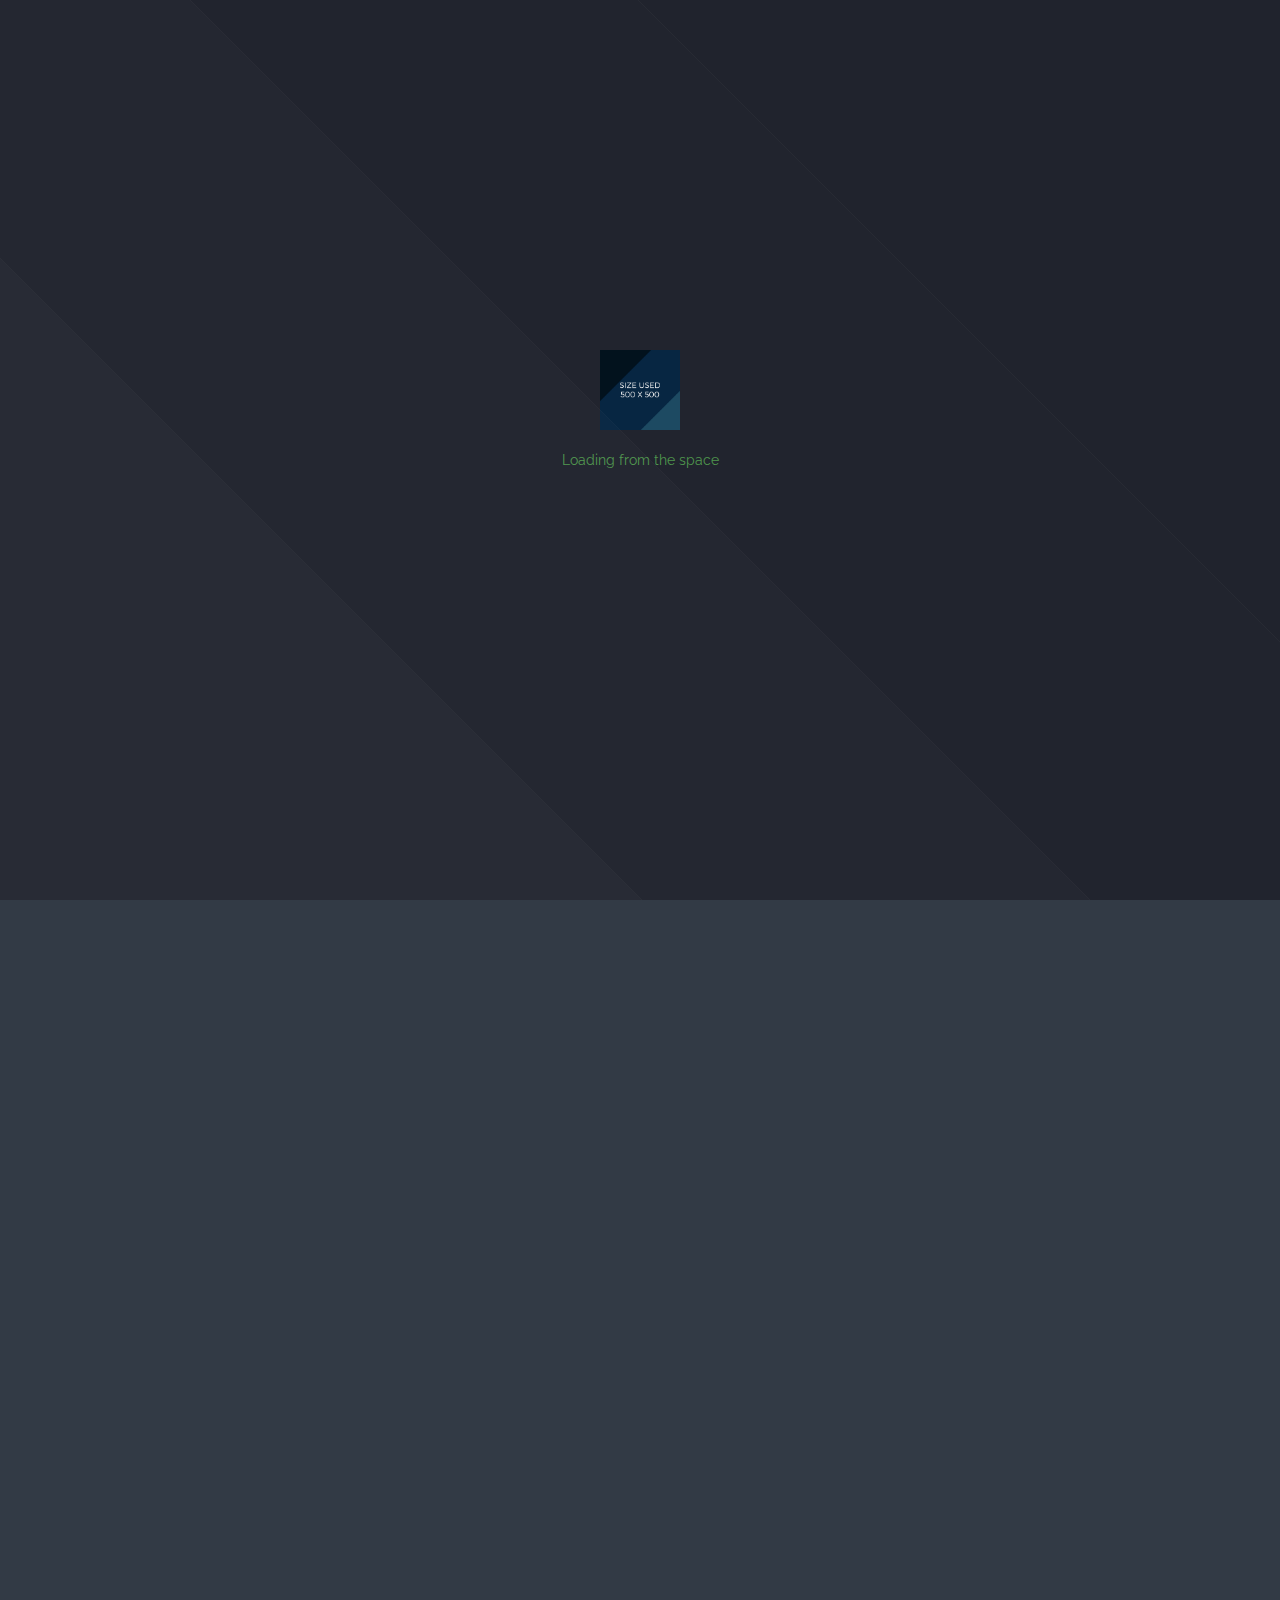
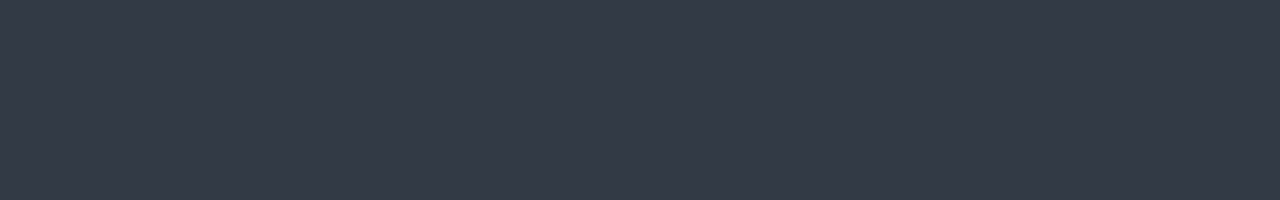
<file: monuments.html>
<!DOCTYPE html>
<!--
* PURE - Sublime Coming Soon Template
* Build Date: July-August 2016
* Last Update: March 2017
* Author: Madeon08 for ThemeHelite
* Copyright (C) 2016 ThemeHelite
* This is a premium product available exclusively here : http://themeforest.net/user/Madeon08/portfolio
* -->
<html lang="en-us" class="no-js">

	<head>
		<meta charset="utf-8">
		<title>PURE - Sublime Coming Soon Template</title>
		<meta name="description" content="The description should optimally be between 150-160 characters.">
        <meta name="viewport" content="width=device-width, initial-scale=1.0">
        <meta name="author" content="ThemeHelite">

        <!-- ================= Favicons ================== -->
        <!-- Standard -->
        <link rel="shortcut icon" href="img/favicon.png">
        <!-- Retina iPad Touch Icon-->
        <link rel="apple-touch-icon" sizes="144x144" href="img/favicon-retina-ipad.png">
        <!-- Retina iPhone Touch Icon-->
        <link rel="apple-touch-icon" sizes="114x114" href="img/favicon-retina-iphone.png">
        <!-- Standard iPad Touch Icon--> 
        <link rel="apple-touch-icon" sizes="72x72" href="img/favicon-standard-ipad.png">
        <!-- Standard iPhone Touch Icon--> 
        <link rel="apple-touch-icon" sizes="57x57" href="img/favicon-standard-iphone.png">

		<!-- ============== Resources style ============== -->
		<link rel="stylesheet" type="text/css" href="css/style.css" />
	</head>

	<body>

		<!-- +++ Page loading +++ -->
		<div id="loading">
            		
			<div id="preloader" class="animated-middle">
				
				<!-- Your logo -->
				<img src="img/logo.png" alt="" class="loading-logo" />

				<span class="loading-text">Loading from the space</span>

				<span class="load">
					<span class="loading-dot"></span>
					<span class="loading-dot"></span>
					<span class="loading-dot"></span>
					<span class="loading-dot"></span>
				</span>

			</div>

		</div>

		<!-- +++ START - Fullpage sections +++ -->
		<div id="fullpage">

			<!-- +++ START - Portfolio +++ -->
			<div class="section" id="section3">

		        <section id="portfolio" class="text-left-block">

		        	<div class="col-xs-12 col-sm-12 col-lg-12 split-section no-padding">

			            <div class="portfolio my-gallery" itemscope itemtype="http://schema.org/ImageGallery">

			            </div>

		            </div>

		        </section>

			</div>
			<!-- +++ END - Portfolio +++ -->

			<!-- +++ START - Contact +++ -->
			<div class="section" id="section4">

				<section id="contact" class="text-left-block">

					<div class="row row-no-margin">

						<div class="col-xs-12 col-sm-6 col-lg-6 left-center-text split-section spec-padding-bottom">

							<div class="left-center-part">
								
								<h2>Get in touch</h2>

		                		<p class="subtitle">We are here to help you <strong>Tuesday through Saturday</strong>, from 9:00 AM to 10:00 PM.<br>
									Contact us via <strong>Phone : </strong><a href="tel:66-1254-611" class="phone-mail-link">(+33) 66-1254-611</a> or <strong>Email</strong> : <a href="mailto:pure@mail.com" class="phone-mail-link">pure@mail.com</a></p>

		                		<div class="row">

				                    <div class="col-xs-12 col-sm-12 col-lg-12">

				                        <!-- START - Contact Form -->
				                        <form id="contact-form" name="contact-form" method="POST" data-name="Contact Form">

				                            <div class="row">

				                            	<!-- ! Anti-spam field ! Invisible for users, the major part of bots will write something in this field, then, they will be blocked and no spam in your inbox will come.  -->
				                                <div class="col-xs-12 col-sm-12 col-lg-12 display-none">
				                                    <div class="form-group">
				                                        <input type="text" id="checking" class="form form-control" placeholder="Leave this field empty" onfocus="this.placeholder = ''" onblur="this.placeholder = 'Leave this field empty'" name="checking" data-name="Checking">
				                                    </div>
				                                </div>

				                                <!-- Full name -->
				                                <div class="col-xs-12 col-sm-6 col-lg-6">
				                                    <div class="form-group">
				                                        <input type="text" id="name" class="form form-control" placeholder="Name*" onfocus="this.placeholder = ''" onblur="this.placeholder = 'Name*'" name="name" data-name="Name" required>
				                                    </div>
				                                </div>

				                                <!-- E-mail -->
				                                <div class="col-xs-12 col-sm-6 col-lg-6">
				                                    <div class="form-group">
				                                        <input type="email" id="email" class="form form-control" placeholder="Email Address*" onfocus="this.placeholder = ''" onblur="this.placeholder = 'Email Address*'" name="email-address" data-name="Email Address" required>
				                                    </div>
				                                </div>

				                                <!-- Company -->
				                                <div class="col-xs-12 col-sm-6 col-lg-6">
				                                    <div class="form-group">
				                                        <input type="text" id="company" class="form form-control" placeholder="Company name" onfocus="this.placeholder = ''" onblur="this.placeholder = 'Company name'" name="company" data-name="Company" required>
				                                    </div>
				                                </div>

				                                <!-- Phone -->
				                                <div class="col-xs-12 col-sm-6 col-lg-6">
				                                    <div class="form-group">
				                                        <input type="tel" id="phone" class="form form-control" placeholder="Phone number*" onfocus="this.placeholder = ''" onblur="this.placeholder = 'Phone number*'" name="phone" data-name="Phone" required>
				                                    </div>
				                                </div>

				                                <!-- Message -->
				                                <div class="col-xs-12 col-sm-12 col-lg-12">
				                                    <div class="form-group">
				                                        <textarea id="text-area" class="form textarea form-control" placeholder="Your message here*... 20 characters Min." onfocus="this.placeholder = ''" onblur="this.placeholder = 'Your message here*... 20 characters Min.'" name="message" data-name="Text Area" required></textarea>
				                                    </div>
				                                    <span class="sub-text">* Required fields</span>
				                                </div>

				                            </div>

				                            <!-- Form submission -->
				                            <button type="submit" id="valid-form" class="btn btn-color">Send my Message</button>

				                        </form>
				                        <!-- END - Contact Form -->
				                        
				                        <!-- START - Answer for the contact form is displayed in the next div, do not remove it. -->       
				                        <div id="block-answer">

				                            <div id="answer"></div>

				                        </div>
				                        <!-- END - Answer... -->

				                    </div>

		               			</div>
							
								<p class="copyright">© PURE - Made for Awesome People</p>

							</div>	

						</div>

						<!-- Map -->
						<div class="col-xs-12 col-sm-6 col-lg-6 map-info split-section">

							<div id="map"></div>

						</div>

					</div>

				</section>

			</div>
			<!-- +++ END - Contact +++ -->

		</div>
		<!-- +++ END - Fullpage sections +++ -->

		<!-- +++ START - Newsletter panel +++ -->
		<div id="info">

			<!-- Cross to close the Newsletter panel on top right -->
			<button class="close-newsletter"><i class="icon ion-close-round"></i></button>

			<div class="content">

				<!-- Your logo -->
        		<img src="img/logo.png" alt="" class="brand-logo" />

                <p class="subtitle">Sign up to the PURE News before our launching on the 14th of August for the chance to <strong>win a fabulous space flight into outer space for you & the person of your choice!</strong></p>

                <!-- START - Newsletter Form -->
				<div id="subscribe">

	                <form action="php/notify-me-2.php" id="notifyMe" method="POST">

	                    <div class="form-group">

	                        <div class="controls">
	                            
	                        	<!-- Field  -->
	                        	<input type="text" id="mail-sub" name="email" placeholder="Click here to write your email" onfocus="this.placeholder = ''" onblur="this.placeholder = 'Click here to write your email'" class="form-control email srequiredField" />

	                        	<!-- Spinner top left during the submission -->
	                        	<i class="fa fa-spinner opacity-0"></i>

	                            <!-- Button -->
	                            <button class="btn btn-lg submit">Get notified</button>

	                            <div class="clear"></div>

	                        </div>

	                    </div>

	                </form>

    			</div>
    			<!-- END - Newsletter Form -->
			
			</div>

			<!-- Answer for the newsletter form is displayed in the next div, do not remove it. -->
			<div class="block-message">

				<div class="message">

					<p class="notify-valid"></p>

				</div>

			</div>

			<p class="spam-news"><i class="fa fa-lock"></i> We hate spam just as much as you do. Your email will stay secret.</p>

		</div>
		<!-- +++ END - Newsletter panel +++ -->		

		<!-- +++ Button used for opening the newsletter panel +++ -->
		<!-- <a id="open-newsletter" class="action-btn">Notify me</a> -->


		<div id="menu"></div>

		<!-- +++ List of social media on the bottom right +++ -->
		<div id="social-nav">

			<ul>
				<!-- Facebook -->
				<li>
					<a href="#" target="_blank"><i class="fa fa-facebook"></i></a>
				</li>

				<!-- Twitter -->
				<li>
					<a href="#" target="_blank"><i class="fa fa-twitter"></i></a>
				</li>

				<!-- Linkedin -->
				<li>
					<a href="#" target="_blank"><i class="fa fa-linkedin"></i></a>
				</li>

			</ul>

		</div>

		<!-- Root element of PhotoSwipe, the gallery. Must have class pswp. -->
		<div class="pswp" tabindex="-1" role="dialog" aria-hidden="true">

		    <!-- Background of PhotoSwipe. 
	        	It's a separate element as animating opacity is faster than rgba(). -->
		    <div class="pswp__bg"></div>

		    <!-- Slides wrapper with overflow:hidden. -->
		    <div class="pswp__scroll-wrap">

		        <!-- Container that holds slides. 
		            PhotoSwipe keeps only 3 of them in the DOM to save memory.
		            Don't modify these 3 item elements, data is added later on. -->
		        <div class="pswp__container">
		            <div class="pswp__item"></div>
		            <div class="pswp__item"></div>
		            <div class="pswp__item"></div>
		        </div>

		        <!-- Default (PhotoSwipeUI_Default) interface on top of sliding area. Can be changed. -->
		        <div class="pswp__ui pswp__ui--hidden">

		            <div class="pswp__top-bar">

		                <!--  Controls are self-explanatory. Order can be changed. -->

		                <div class="pswp__counter"></div>

		                <button class="pswp__button pswp__button--close" title="Close (Esc)"></button>

		                <button class="pswp__button pswp__button--share" title="Share"></button>

		                <button class="pswp__button pswp__button--fs" title="Toggle fullscreen"></button>

		                <button class="pswp__button pswp__button--zoom" title="Zoom in/out"></button>

		                <!-- Preloader demo http://codepen.io/dimsemenov/pen/yyBWoR -->
		                <div class="pswp__preloader">
		                    <div class="pswp__preloader__icn">
		                      <div class="pswp__preloader__cut">
		                        <div class="pswp__preloader__donut"></div>
		                      </div>
		                    </div>
		                </div>

		            </div>

		            <div class="pswp__share-modal pswp__share-modal--hidden pswp__single-tap">
		                <div class="pswp__share-tooltip"></div> 
		            </div>

		            <button class="pswp__button pswp__button--arrow--left" title="Previous (arrow left)">
		            </button>

		            <button class="pswp__button pswp__button--arrow--right" title="Next (arrow right)">
		            </button>

		            <div class="pswp__caption">
		                <div class="pswp__caption__center"></div>
		            </div>

		        </div>

		    </div>

		</div>
		<!-- /. Root element of PhotoSwipe. Must have class pswp. -->

		<!-- ///////////////////\\\\\\\\\\\\\\\\\\\ -->
        <!-- ********** jQuery Resources ********** -->
        <!-- \\\\\\\\\\\\\\\\\\\/////////////////// -->

        <!-- * Libraries jQuery, Easing and Bootstrap - Be careful to not remove them * -->
        <script src="js/jquery.min.js"></script>
        <script src="js/jquery.easings.min.js"></script>
        <script src="js/bootstrap.min.js"></script>

		<!-- FullPage plugin -->
		<script src="js/jquery.fullPage.js"></script>

        <!-- Slideshow plugin -->
        <script src="js/vegas.js"></script>

		<!-- Google Maps API and Skin -->
		<script src="http://maps.google.com/maps/api/js"></script>
		<script src="js/map.js"></script> 

		<!-- PhotoSwipe Core JS file -->
		<script src="js/photoswipe.js"></script> 

		<!-- PhotoSwipe UI JS file -->
		<script src="js/photoswipe-ui-default.js"></script>

		<!-- Contact form plugin -->
		<script src="js/contact-me.js"></script>

		<!-- Newsletter plugin -->
		<script src="js/notifyMe.js"></script>

		<!-- Main JS File -->
		<script src="js/main-fullpage.js"></script>


		<script src="data/monuments_data.js"></script>

		<script>
			function generator(monuments) {
				let html = '';
				monuments.forEach( (el) =>  {
					html += htmlTpl(el);
				});

				document.querySelector('#portfolio .portfolio').innerHTML = html;
			}

			function htmlTpl(el) {
						return  `
	                <figure class="col-xs-12 col-sm-3 col-lg-3 p-10" itemprop="associatedMedia" itemscope itemtype="http://schema.org/ImageObject">

	                    <a href="${el.img_path}" class="gallery-link small" data-image="${el.img_path}" itemprop="contentUrl" data-size="1920x1280">

	                        <img src="${el.img_path}" itemprop="thumbnail" alt="This is my work" class="img-responsive gallery-img small-square" />

	                    </a>

	                    <figcaption itemprop="caption description">

	                        <div class="photo-details">
	                        
	                            <h4>${el.title} <small> ${el.title_second}</small></h4>

	                            <p>${el.info}</p>

	                        </div>

	                    </figcaption>

	                </figure>
				`;

			} 

			generator(monuments);

		</script>

		<script src="menu.js"></script>

		<script>
			document.querySelector("#menu").innerHTML = menu;
		</script>

	</body>

</html>
</file>
<file: css/style-multi-scroll.css>
/*
* PURE - Sublime Coming Soon Template
* Build Date: July-August 2016
* Last Update: May 2017
* Author: Madeon08 for ThemeHelite
* Copyright (C) 2016 ThemeHelite
* This is a premium product available exclusively here : http://themeforest.net/user/Madeon08/portfolio
*/
/*  TABLE OF CONTENTS
    ---------------------------
    *. @Import & Reset
    *. Preloader styles
    1. Generic styles
    2. Home
    3. About
    4. Services
    5. Portfolio
    6. Contact
    7. Navigation
    8. Newsletter
    9. Social links
   10. Photo gallery
   11. Media Queries
*/
/* ------------------------------------- */
/* *. @Import & Reset .................. */
/* ------------------------------------- */ 
/* custom CSS files */
@import url(font-awesome.min.css);
@import url(ionicons.min.css);
@import url(bootstrap.min.css);
@import url(animate.css);
@import url(photoswipe.css);
@import url(default-skin/default-skin.css);
@import url(vegas.css);
/* Google Fonts */
@import url("http://fonts.googleapis.com/css?family=Open+Sans:300,400,600,700");
@import url("https://fonts.googleapis.com/css?family=Raleway:100,300,400,500,700");
@import url("https://fonts.googleapis.com/css?family=Montserrat:400,700");
/*
* http://meyerweb.com/eric/tools/css/reset/ 
* v2.0 | 20110126
* License: none (public domain)
*/
html, body, div, span, applet, object, iframe,
h1, h2, h3, h4, h5, h6, p, blockquote, pre,
a, abbr, acronym, address, big, cite, code,
del, dfn, em, img, ins, kbd, q, s, samp,
small, strike, strong, sub, sup, tt, var,
b, u, i, center,
dl, dt, dd, ol, ul, li,
fieldset, form, label, legend,
table, caption, tbody, tfoot, thead, tr, th, td,
article, aside, canvas, details, embed,
figure, figcaption, footer, header, hgroup,
menu, nav, output, ruby, section, summary,
time, mark, audio, video {
  margin: 0;
  padding: 0;
  border: 0;
  font-size: 100%;
  font: inherit;
  vertical-align: baseline;
}

/* HTML5 display-role reset for older browsers */
article, aside, details, figcaption, figure,
footer, header, hgroup, menu, nav, section, main {
  display: block;
}

body {
  line-height: 1;
}

ol, ul {
  list-style: none;
}

blockquote, q {
  quotes: none;
}

blockquote:before, blockquote:after,
q:before, q:after {
  content: '';
  content: none;
}

table {
  border-collapse: collapse;
  border-spacing: 0;
}

/* ------------------------------------- */
/* *. Preloader styles ................. */
/* ------------------------------------- */
#loading {
  width: 100vw;
  height: 100vh;
  background: #20232D;
  position: fixed;
  z-index: 999999;
}
#loading.vanish {
  opacity: 0;
  -webkit-transition: all 0.4s ease-in-out;
  -moz-transition: all 0.4s ease-in-out;
  transition: all 0.4s ease-in-out;
}
#loading:after {
  content: '';
  background: url(../img/overlay.svg);
  background-size: cover;
  background-position: center center;
  position: absolute;
  overflow: hidden;
  top: 0;
  left: 0;
  width: 100%;
  opacity: 0.1;
  height: 100vh !important;
}
#loading #preloader {
  font-family: Raleway, "Helvetica Neue", "Lucida Grande", Arial, Verdana, sans-serif;
  position: absolute;
  text-align: center;
  width: 100%;
  top: calc(50% - 10rem);
}
#loading #preloader .loading-logo {
  max-width: 8rem;
  margin-bottom: 1rem;
}
#loading #preloader .loading-text {
  display: block;
}
#loading #preloader .load {
  position: absolute;
  bottom: -2rem;
  left: calc(50% - 3.2rem);
}
#loading #preloader .load .loading-dot {
  float: left;
  width: 0.8rem;
  height: 0.8rem;
  margin: 0 0.4rem;
  background: #FFFFFF;
  opacity: 0;
  -webkit-border-radius: 50%;
  -moz-border-radius: 50%;
  -ms-border-radius: 50%;
  border-radius: 50%;
  -webkit-animation: loadingFade 1s infinite;
  -moz-animation: loadingFade 1s infinite;
  animation: loadingFade 1s infinite;
}
#loading #preloader .load .loading-dot:nth-child(1) {
  -webkit-animation-delay: 0s;
  -moz-animation-delay: 0s;
  animation-delay: 0s;
}
#loading #preloader .load .loading-dot:nth-child(2) {
  -webkit-animation-delay: 0.1s;
  -moz-animation-delay: 0.1s;
  animation-delay: 0.1s;
}
#loading #preloader .load .loading-dot:nth-child(3) {
  -webkit-animation-delay: 0.2s;
  -moz-animation-delay: 0.2s;
  animation-delay: 0.2s;
}
#loading #preloader .load .loading-dot:nth-child(4) {
  -webkit-animation-delay: 0.3s;
  -moz-animation-delay: 0.3s;
  animation-delay: 0.3s;
}

@-webkit-keyframes loadingFade {
  0% {
    opacity: 0;
  }
  50% {
    opacity: 0.8;
  }
  100% {
    opacity: 0;
  }
}
@-moz-keyframes loadingFade {
  0% {
    opacity: 0;
  }
  50% {
    opacity: 0.8;
  }
  100% {
    opacity: 0;
  }
}
@keyframes loadingFade {
  0% {
    opacity: 0;
  }
  50% {
    opacity: 0.8;
  }
  100% {
    opacity: 0;
  }
}
.flipOutYCustom {
  -webkit-backface-visibility: visible !important;
  backface-visibility: visible !important;
  -webkit-animation-name: flipOutYCustom;
  -moz-animation-name: flipOutYCustom;
  animation-name: flipOutYCustom;
}

@-webkit-keyframes flipOutYCustom {
  from {
    -webkit-transform: perspective(400px);
  }
  30% {
    -webkit-transform: perspective(400px) rotate3d(0, 1, 0, 15deg);
  }
  100% {
    -webkit-transform: perspective(400px) rotate3d(0, 1, 0, -90deg);
  }
}
@-moz-keyframes flipOutYCustom {
  from {
    -moz-transform: perspective(400px);
  }
  30% {
    -moz-transform: perspective(400px) rotate3d(0, 1, 0, 15deg);
  }
  100% {
    -moz-transform: perspective(400px) rotate3d(0, 1, 0, -90deg);
  }
}
@keyframes flipOutYCustom {
  from {
    -webkit-transform: perspective(400px);
    -moz-transform: perspective(400px);
    -ms-transform: perspective(400px);
    -o-transform: perspective(400px);
    transform: perspective(400px);
  }
  30% {
    -webkit-transform: perspective(400px) rotate3d(0, 1, 0, 15deg);
    -moz-transform: perspective(400px) rotate3d(0, 1, 0, 15deg);
    -ms-transform: perspective(400px) rotate3d(0, 1, 0, 15deg);
    -o-transform: perspective(400px) rotate3d(0, 1, 0, 15deg);
    transform: perspective(400px) rotate3d(0, 1, 0, 15deg);
  }
  100% {
    -webkit-transform: perspective(400px) rotate3d(0, 1, 0, -90deg);
    -moz-transform: perspective(400px) rotate3d(0, 1, 0, -90deg);
    -ms-transform: perspective(400px) rotate3d(0, 1, 0, -90deg);
    -o-transform: perspective(400px) rotate3d(0, 1, 0, -90deg);
    transform: perspective(400px) rotate3d(0, 1, 0, -90deg);
  }
}
/* ------------------------------------- */
/* 1. Generic styles ................... */
/* ------------------------------------- */
html {
  font-size: 62.5%;
}

body {
  background: #323a45;
  font-family: "Open Sans", "Helvetica Neue", "Lucida Grande", Arial, Verdana, sans-serif;
  color: #FFFFFF;
  -webkit-font-smoothing: antialiased;
  -moz-osx-font-smoothing: grayscale;
  font-weight: normal;
  font-style: normal;
  font-size: 1.4rem;
  line-height: 1.8;
  font-weight: 400;
  letter-spacing: 0;
  height: 100%;
}

.scroll-touch {
  overflow-y: auto;
  -webkit-overflow-scrolling: touch;
}

body, html {
  margin: 0;
  padding: 0;
  -webkit-tap-highlight-color: transparent;
  width: 100%;
}

body, input, select, textarea {
  -webkit-transition: all 0.2s ease-in-out;
  -moz-transition: all 0.2s ease-in-out;
  transition: all 0.2s ease-in-out;
}

a {
  -webkit-transition: all 0.2s ease-in-out;
  -moz-transition: all 0.2s ease-in-out;
  transition: all 0.2s ease-in-out;
  cursor: pointer;
  text-decoration: none;
  color: #FFFFFF;
}
a:hover {
  color: #00af94;
  text-decoration: none !important;
  outline: none !important;
}
a:active, a:focus {
  outline: none !important;
  text-decoration: none !important;
  color: #FFFFFF;
}

button {
  -webkit-transition: all 0.2s ease-in-out;
  -moz-transition: all 0.2s ease-in-out;
  transition: all 0.2s ease-in-out;
  cursor: pointer;
}
button:hover, button:active, button:focus {
  outline: none !important;
  text-decoration: none !important;
  color: #2B2D35;
}

strong, b {
  font-weight: 700;
}

em, i {
  font-style: italic;
}

p {
  font-family: "Open Sans", "Helvetica Neue", "Lucida Grande", Arial, Verdana, sans-serif;
  margin: 0;
  font-size: 1.4rem;
  line-height: 1.8;
  color: #939da5;
  font-weight: 400;
}
p.subtitle {
  margin-bottom: 3rem;
}

h1, h2, h3, h4, h5, h6 {
  color: #FFFFFF;
  font-family: Montserrat, "Helvetica Neue", "Lucida Grande", Arial, Verdana, sans-serif;
  font-weight: 400;
  line-height: 1;
  margin: 0 0 1.5rem 0;
}
h1 a, h2 a, h3 a, h4 a, h5 a, h6 a {
  color: inherit;
  text-decoration: none;
}
h1 small, h2 small, h3 small, h4 small, h5 small, h6 small {
  color: inherit;
}

h1 {
  text-transform: uppercase;
  font-size: 8rem;
  font-family: Raleway, "Helvetica Neue", "Lucida Grande", Arial, Verdana, sans-serif;
  font-weight: 100;
}

h2 {
  font-size: 6rem;
}

h3 {
  font-size: 2.3rem;
}

h4 {
  font-size: 1.8rem;
}

h5 {
  font-size: 1.6rem;
}

h6 {
  font-size: 1.2rem;
}

sub {
  font-size: 0.8em;
  position: relative;
  top: 0.5em;
}

sup {
  font-size: 0.8em;
  position: relative;
  top: -0.5em;
}

.clear {
  clear: both;
}

.display-none {
  display: none !important;
}

.align-left {
  text-align: left;
}

.align-center {
  text-align: center;
}

.align-right {
  text-align: right;
}

.no-margin-bottom {
  margin-bottom: 0;
}

.opacity-0 {
  opacity: 0 !important;
  visibility: hidden !important;
}

.opacity-03 {
  opacity: 0.3 !important;
}

.opacity-1 {
  opacity: 1 !important;
  visibility: visible !important;
}

.index-999 {
  z-index: -999 !important;
}

.row-no-margin {
  margin: 0;
}

.no-padding {
  padding: 0;
}

.action-btn {
  font-family: Montserrat, "Helvetica Neue", "Lucida Grande", Arial, Verdana, sans-serif;
  background: #00c8aa;
  font-weight: 400;
  padding: 1rem 2.5rem;
  color: #FFFFFF;
  -webkit-border-radius: 10rem;
  -moz-border-radius: 10rem;
  -ms-border-radius: 10rem;
  border-radius: 10rem;
  border: none;
  position: fixed;
  top: 3rem;
  right: 3rem;
  z-index: 999;
  text-transform: uppercase;
  overflow: hidden;
}
.action-btn:after {
  font-family: 'FontAwesome';
  content: '\f0a2';
  position: absolute;
  opacity: 0;
  top: 0.4rem;
  right: -2rem;
  font-size: 2rem;
  -webkit-transition: all 0.2s ease-in-out;
  -moz-transition: all 0.2s ease-in-out;
  transition: all 0.2s ease-in-out;
  -webkit-animation: ring 1.5s infinite linear;
  -moz-animation: ring 1.5s infinite linear;
  animation: ring 1.5s infinite linear;
}
@-webkit-keyframes ring {
  0% {
    -webkit-transform: rotate(0deg);
  }
  6.25% {
    -webkit-transform: rotate(-2deg);
  }
  12.5% {
    -webkit-transform: rotate(5deg);
  }
  18.75% {
    -webkit-transform: rotate(-10deg);
  }
  25% {
    -webkit-transform: rotate(15deg);
  }
  31.25% {
    -webkit-transform: rotate(-20deg);
  }
  37.5% {
    -webkit-transform: rotate(25deg);
  }
  43.75% {
    -webkit-transform: rotate(-30deg);
  }
  50% {
    -webkit-transform: rotate(35deg);
  }
  56.25% {
    -webkit-transform: rotate(-30deg);
  }
  62.5% {
    -webkit-transform: rotate(25deg);
  }
  68.75% {
    -webkit-transform: rotate(-20deg);
  }
  75% {
    -webkit-transform: rotate(15deg);
  }
  81.25% {
    -webkit-transform: rotate(-10deg);
  }
  87.5% {
    -webkit-transform: rotate(5deg);
  }
  93.75% {
    -webkit-transform: rotate(-2deg);
  }
  100% {
    -webkit-transform: rotate(0deg);
  }
}
@-moz-keyframes ring {
  0% {
    -moz-transform: rotate(0deg);
  }
  6.25% {
    -moz-transform: rotate(-2deg);
  }
  12.5% {
    -moz-transform: rotate(5deg);
  }
  18.75% {
    -moz-transform: rotate(-10deg);
  }
  25% {
    -moz-transform: rotate(15deg);
  }
  31.25% {
    -moz-transform: rotate(-20deg);
  }
  37.5% {
    -moz-transform: rotate(25deg);
  }
  43.75% {
    -moz-transform: rotate(-30deg);
  }
  50% {
    -moz-transform: rotate(35deg);
  }
  56.25% {
    -moz-transform: rotate(-30deg);
  }
  62.5% {
    -moz-transform: rotate(25deg);
  }
  68.75% {
    -moz-transform: rotate(-20deg);
  }
  75% {
    -moz-transform: rotate(15deg);
  }
  81.25% {
    -moz-transform: rotate(-10deg);
  }
  87.5% {
    -moz-transform: rotate(5deg);
  }
  93.75% {
    -moz-transform: rotate(-2deg);
  }
  100% {
    -moz-transform: rotate(0deg);
  }
}
@keyframes ring {
  0% {
    -webkit-transform: rotate(0deg);
    -moz-transform: rotate(0deg);
    -ms-transform: rotate(0deg);
    -o-transform: rotate(0deg);
    transform: rotate(0deg);
  }
  6.25% {
    -webkit-transform: rotate(-2deg);
    -moz-transform: rotate(-2deg);
    -ms-transform: rotate(-2deg);
    -o-transform: rotate(-2deg);
    transform: rotate(-2deg);
  }
  12.5% {
    -webkit-transform: rotate(5deg);
    -moz-transform: rotate(5deg);
    -ms-transform: rotate(5deg);
    -o-transform: rotate(5deg);
    transform: rotate(5deg);
  }
  18.75% {
    -webkit-transform: rotate(-10deg);
    -moz-transform: rotate(-10deg);
    -ms-transform: rotate(-10deg);
    -o-transform: rotate(-10deg);
    transform: rotate(-10deg);
  }
  25% {
    -webkit-transform: rotate(15deg);
    -moz-transform: rotate(15deg);
    -ms-transform: rotate(15deg);
    -o-transform: rotate(15deg);
    transform: rotate(15deg);
  }
  31.25% {
    -webkit-transform: rotate(-20deg);
    -moz-transform: rotate(-20deg);
    -ms-transform: rotate(-20deg);
    -o-transform: rotate(-20deg);
    transform: rotate(-20deg);
  }
  37.5% {
    -webkit-transform: rotate(25deg);
    -moz-transform: rotate(25deg);
    -ms-transform: rotate(25deg);
    -o-transform: rotate(25deg);
    transform: rotate(25deg);
  }
  43.75% {
    -webkit-transform: rotate(-30deg);
    -moz-transform: rotate(-30deg);
    -ms-transform: rotate(-30deg);
    -o-transform: rotate(-30deg);
    transform: rotate(-30deg);
  }
  50% {
    -webkit-transform: rotate(35deg);
    -moz-transform: rotate(35deg);
    -ms-transform: rotate(35deg);
    -o-transform: rotate(35deg);
    transform: rotate(35deg);
  }
  56.25% {
    -webkit-transform: rotate(-30deg);
    -moz-transform: rotate(-30deg);
    -ms-transform: rotate(-30deg);
    -o-transform: rotate(-30deg);
    transform: rotate(-30deg);
  }
  62.5% {
    -webkit-transform: rotate(25deg);
    -moz-transform: rotate(25deg);
    -ms-transform: rotate(25deg);
    -o-transform: rotate(25deg);
    transform: rotate(25deg);
  }
  68.75% {
    -webkit-transform: rotate(-20deg);
    -moz-transform: rotate(-20deg);
    -ms-transform: rotate(-20deg);
    -o-transform: rotate(-20deg);
    transform: rotate(-20deg);
  }
  75% {
    -webkit-transform: rotate(15deg);
    -moz-transform: rotate(15deg);
    -ms-transform: rotate(15deg);
    -o-transform: rotate(15deg);
    transform: rotate(15deg);
  }
  81.25% {
    -webkit-transform: rotate(-10deg);
    -moz-transform: rotate(-10deg);
    -ms-transform: rotate(-10deg);
    -o-transform: rotate(-10deg);
    transform: rotate(-10deg);
  }
  87.5% {
    -webkit-transform: rotate(5deg);
    -moz-transform: rotate(5deg);
    -ms-transform: rotate(5deg);
    -o-transform: rotate(5deg);
    transform: rotate(5deg);
  }
  93.75% {
    -webkit-transform: rotate(-2deg);
    -moz-transform: rotate(-2deg);
    -ms-transform: rotate(-2deg);
    -o-transform: rotate(-2deg);
    transform: rotate(-2deg);
  }
  100% {
    -webkit-transform: rotate(0deg);
    -moz-transform: rotate(0deg);
    -ms-transform: rotate(0deg);
    -o-transform: rotate(0deg);
    transform: rotate(0deg);
  }
}
.action-btn:hover {
  background: #00fbd5;
  color: #FFFFFF;
  border-color: #00c8aa;
  padding-right: 4.5rem;
}
.action-btn:hover:after {
  opacity: 1;
  right: 1.5rem;
}

.section {
  text-align: center;
  -webkit-transition: all 0.3s ease-in-out;
  -moz-transition: all 0.3s ease-in-out;
  transition: all 0.3s ease-in-out;
}

.text-left-block {
  width: 100%;
  left: 0;
  height: 100%;
  position: relative;
  z-index: 999;
}
.text-left-block .left-center-text {
  display: table;
  position: relative;
  height: 100vh;
  padding: 0 10%;
  text-align: left;
}
.text-left-block .left-center-text .left-center-part {
  display: table-cell;
  vertical-align: middle;
}
.text-left-block .left-center-text .left-center-part h2 {
  font-family: Raleway, "Helvetica Neue", "Lucida Grande", Arial, Verdana, sans-serif;
  font-weight: 100;
}

.copyright {
  position: absolute;
  left: 3rem;
  bottom: 0;
  font-family: "Open Sans", "Helvetica Neue", "Lucida Grande", Arial, Verdana, sans-serif;
  color: rgba(255, 255, 255, 0.7);
  font-size: 1.1rem;
  font-weight: 300;
  line-height: 5rem;
  z-index: 999;
}

#multi-div {
  overflow: auto;
  height: 100vh;
  -webkit-transition: all 0.4s cubic-bezier(0, 0, 0.58, 1);
  -moz-transition: all 0.4s cubic-bezier(0, 0, 0.58, 1);
  transition: all 0.4s cubic-bezier(0, 0, 0.58, 1);
}

/* ------------------------------------- */
/* 2. Home ............................. */
/* ------------------------------------- */
#clock {
  max-width: 80rem;
  text-align: center;
  font-size: 8rem;
  line-height: 1.2;
  margin-bottom: 4rem;
  font-family: "Open Sans", "Helvetica Neue", "Lucida Grande", Arial, Verdana, sans-serif;
  font-weight: 300;
}
#clock span {
  font-family: Raleway, "Helvetica Neue", "Lucida Grande", Arial, Verdana, sans-serif;
  display: block;
  font-size: 1.8rem;
}

.home-logo {
  position: absolute;
  top: 3rem;
  left: 3rem;
  max-width: 8rem;
  z-index: 999;
}

.slideshow-home-left, .slideshow-home-right {
  position: absolute !important;
  z-index: -10;
  width: 50vw;
  height: 100vh !important;
}

.slideshow-overlay-left {
  opacity: 0.4;
  background: #232323;
  position: absolute;
  top: 0;
  left: 0;
  width: 50vw;
  height: 100vh;
}

.slideshow-overlay-right {
  opacity: 0.4;
  background: #232323;
  position: absolute;
  bottom: 0;
  right: 0;
  width: 50vw;
  height: 100vh;
}

.intro {
  position: relative;
  z-index: 100;
  left: 0;
  padding: 0;
  top: 50vh;
  margin-left: auto;
  margin-right: auto;
  width: 100vw;
  max-height: 111rem;
  padding: 0 10%;
  -webkit-transition: all 0.4s cubic-bezier(0, 0, 0.58, 1);
  -moz-transition: all 0.4s cubic-bezier(0, 0, 0.58, 1);
  transition: all 0.4s cubic-bezier(0, 0, 0.58, 1);
  -webkit-transform: translateY(-50%);
  -moz-transform: translateY(-50%);
  -ms-transform: translateY(-50%);
  -o-transform: translateY(-50%);
  transform: translateY(-50%);
  text-align: center;
  -webkit-font-smoothing: antialiased;
  -moz-osx-font-smoothing: grayscale;
  opacity: 1;
  visibility: visible;
}
.intro p {
  color: #FFFFFF;
  width: auto;
  font-size: 1.7rem;
  margin-bottom: 2rem;
}
.intro .light-btn {
  font-family: Raleway, "Helvetica Neue", "Lucida Grande", Arial, Verdana, sans-serif;
  background: #FFFFFF;
  font-weight: 700;
  padding: 0.7em 2em;
  color: #20232D;
  margin: auto;
  -webkit-border-radius: 0.3rem;
  -moz-border-radius: 0.3rem;
  -ms-border-radius: 0.3rem;
  border-radius: 0.3rem;
  border: 0.1rem solid #EFEFEF;
  display: inline-block;
}
.intro .light-btn:hover {
  background: transparent !important;
  color: #FFFFFF !important;
  border-color: #FFFFFF !important;
}
.intro .light-btn:focus, .intro .light-btn:active {
  background: #FFFFFF;
  color: #20232D;
}

.scroll-indicator {
  position: absolute;
  z-index: 10;
  left: 0;
  bottom: 1rem;
  width: 100vw;
  text-align: center;
  display: block;
  animation: bounce 2s 0s ease infinite;
}
.scroll-indicator a {
  opacity: 0.7;
  color: #FFFFFF;
  padding: 0 2rem;
}
.scroll-indicator a:hover {
  opacity: 1;
}
.scroll-indicator a i {
  font-size: 3rem;
}

@-webkit-keyframes bounce {
  0% {
    -webkit-transform: translateY(-0.8em);
  }
  25% {
    -webkit-transform: translateY(0em);
  }
  100% {
    -webkit-transform: translateY(-0.8em);
  }
}
@-moz-keyframes bounce {
  0% {
    -moz-transform: translateY(-0.8em);
  }
  25% {
    -moz-transform: translateY(0em);
  }
  100% {
    -moz-transform: translateY(-0.8em);
  }
}
@keyframes bounce {
  0% {
    -webkit-transform: translateY(-0.8em);
    -moz-transform: translateY(-0.8em);
    -ms-transform: translateY(-0.8em);
    -o-transform: translateY(-0.8em);
    transform: translateY(-0.8em);
  }
  25% {
    -webkit-transform: translateY(0em);
    -moz-transform: translateY(0em);
    -ms-transform: translateY(0em);
    -o-transform: translateY(0em);
    transform: translateY(0em);
  }
  100% {
    -webkit-transform: translateY(-0.8em);
    -moz-transform: translateY(-0.8em);
    -ms-transform: translateY(-0.8em);
    -o-transform: translateY(-0.8em);
    transform: translateY(-0.8em);
  }
}
/* ------------------------------------- */
/* 3. About ............................ */
/* ------------------------------------- */
.slideshow-about {
  height: 100vh !important;
}

/* ------------------------------------- */
/* 4. Services ......................... */
/* ------------------------------------- */
#carousel-services .carousel-control {
  position: absolute;
  top: auto;
  background: transparent;
  background-image: none !important;
  bottom: -3.5rem;
  width: 3rem;
  font-size: 2rem;
  color: #FFFFFF;
}
#carousel-services .carousel-control .icon-prev:before {
  font-family: ionicons;
  content: '\f124';
}
#carousel-services .carousel-control .icon-next:before {
  font-family: ionicons;
  content: '\f125';
}
#carousel-services .carousel-control.left {
  left: 0;
}
#carousel-services .carousel-control.right {
  left: 5rem;
}
#carousel-services .carousel-indicators {
  padding: 0 1.5rem 1.5rem 0;
  bottom: -6rem;
  right: 0;
  margin: 0;
  left: auto;
  width: auto;
}
#carousel-services .carousel-indicators li {
  background: transparent;
  border: none;
  background: #434850;
  margin: 0 !important;
  width: 1rem;
  height: 1rem;
  margin-right: 0.5rem !important;
  -webkit-transition: all 0.4s cubic-bezier(0, 0, 0.58, 1);
  -moz-transition: all 0.4s cubic-bezier(0, 0, 0.58, 1);
  transition: all 0.4s cubic-bezier(0, 0, 0.58, 1);
  -webkit-border-radius: 10rem;
  -moz-border-radius: 10rem;
  -ms-border-radius: 10rem;
  border-radius: 10rem;
  -webkit-backface-visibility: hidden;
  backface-visibility: hidden;
}
#carousel-services .carousel-indicators li:hover {
  background: #FFFFFF;
}
#carousel-services .carousel-indicators .active {
  width: 1rem;
  height: 1rem;
  margin: 0 !important;
  margin-right: 0.5rem !important;
  background: #FFFFFF;
}
#carousel-services .carousel-inner {
  overflow: hidden;
}
#carousel-services .carousel-inner .item {
  overflow: visible;
}
#carousel-services .carousel-inner .item .block-services {
  margin: 2rem 0 0;
  padding-left: 2rem;
}
#carousel-services .carousel-inner .item .block-services .icon-services {
  display: block;
  font-size: 5rem;
  color: #fff600;
}
#carousel-services .carousel-inner .item .block-services .icon-services.fa {
  line-height: 1.8;
}

.slideshow-services {
  height: 100vh !important;
}

/* ------------------------------------- */
/* 5. Portfolio ........................ */
/* ------------------------------------- */
.portfolio {
  overflow: hidden;
}
.portfolio figure {
  padding: 0 !important;
  overflow: hidden;
  cursor: pointer;
  height: 33.33333vh;
}
.portfolio figure img {
  height: 33.33333vh;
}
.portfolio figure:after {
  content: '';
  position: absolute;
  top: 0;
  left: 0;
  height: 100%;
  width: 100%;
  z-index: 0;
  opacity: 0;
  -webkit-transition: all 0.3s cubic-bezier(0.215, 0.61, 0.355, 1);
  -moz-transition: all 0.3s cubic-bezier(0.215, 0.61, 0.355, 1);
  transition: all 0.3s cubic-bezier(0.215, 0.61, 0.355, 1);
  background: -webkit-linear-gradient(rgba(50, 58, 69, 0.1), rgba(50, 58, 69, 0.8));
  background: linear-gradient(rgba(50, 58, 69, 0.1), rgba(50, 58, 69, 0.8));
}
.portfolio figure .gallery-link {
  position: relative;
  float: left;
  width: 100%;
  height: 100%;
  overflow: hidden;
}
.portfolio figure .gallery-link .gallery-img {
  opacity: 0;
}
.portfolio figure .gallery-link .photo {
  position: absolute;
  top: 0;
  left: 0;
  width: 100%;
  height: 100%;
  z-index: -20;
  background-repeat: no-repeat;
  background-position: center;
  background-size: cover;
  -webkit-transition: all 0.6s cubic-bezier(0.215, 0.61, 0.355, 1);
  -moz-transition: all 0.6s cubic-bezier(0.215, 0.61, 0.355, 1);
  transition: all 0.6s cubic-bezier(0.215, 0.61, 0.355, 1);
  opacity: 1;
}
.portfolio figure figcaption {
  background: transparent;
  position: absolute;
  text-align: center;
  width: 100%;
  z-index: 1;
  bottom: 0;
  opacity: 0;
  -webkit-transform: translateY(0);
  -moz-transform: translateY(0);
  -ms-transform: translateY(0);
  -o-transform: translateY(0);
  transform: translateY(0);
  left: 0;
  -webkit-transition: all 0.6s cubic-bezier(0.215, 0.61, 0.355, 1);
  -moz-transition: all 0.6s cubic-bezier(0.215, 0.61, 0.355, 1);
  transition: all 0.6s cubic-bezier(0.215, 0.61, 0.355, 1);
}
.portfolio figure figcaption .photo-details h4 {
  font-family: Montserrat, "Helvetica Neue", "Lucida Grande", Arial, Verdana, sans-serif;
  text-transform: uppercase;
  color: #FFFFFF;
}
.portfolio figure figcaption .photo-details h4 small {
  display: block;
  font-weight: 400;
  text-transform: none;
  font-size: 1rem;
  margin-top: 1rem;
}
.portfolio figure figcaption .photo-details p {
  display: none;
}
.portfolio figure:hover:after {
  opacity: 1;
}
.portfolio figure:hover figcaption {
  opacity: 1;
  -webkit-transform: translateY(-50%);
  -moz-transform: translateY(-50%);
  -ms-transform: translateY(-50%);
  -o-transform: translateY(-50%);
  transform: translateY(-50%);
}
.portfolio figure:hover .photo {
  opacity: 1;
  -webkit-transform: scale(1.1);
  -moz-transform: scale(1.1);
  -ms-transform: scale(1.1);
  -o-transform: scale(1.1);
  transform: scale(1.1);
}
.portfolio div {
  padding: 0;
  overflow: hidden;
}

.block-team {
  margin: 2rem 0 0;
}
.block-team ul.social-team {
  position: absolute;
  top: 0.5rem;
  left: 4.5rem;
  opacity: 0;
  -webkit-transition: all 0.4s ease;
  -moz-transition: all 0.4s ease;
  transition: all 0.4s ease;
}
.block-team img.team-member {
  margin-bottom: 2rem;
}
.block-team:hover ul.social-team {
  opacity: 1;
  left: 2.5rem;
}
.block-team h3 small {
  color: #939da5;
  text-transform: uppercase;
  font-size: 1.2rem;
}

/* ------------------------------------- */
/* 6. Contact .......................... */
/* ------------------------------------- */
.phone-mail-link {
  color: #FFFFFF;
  font-weight: bold;
}
.phone-mail-link:hover {
  color: #00c8aa;
}

#contact-form .form-control {
  background: #2e353f;
  border: none;
  -webkit-border-radius: 0.3rem;
  -moz-border-radius: 0.3rem;
  -ms-border-radius: 0.3rem;
  border-radius: 0.3rem;
  box-shadow: none;
  font-weight: 400;
  outline: medium none;
  padding: 1.5rem 2rem;
  font-size: 1.4rem;
  line-height: 1.4;
  height: auto;
  width: 100%;
  color: #FFFFFF;
  margin-bottom: 2rem;
  -webkit-transition: all 0.2s ease-in-out;
  -moz-transition: all 0.2s ease-in-out;
  transition: all 0.2s ease-in-out;
  text-align: left;
}
#contact-form .form-control:hover, #contact-form .form-control:focus {
  box-shadow: none;
  background: #293039;
}
#contact-form .form-control::-webkit-input-placeholder {
  color: #939da5 !important;
}
#contact-form .form-control::-moz-placeholder {
  color: #939da5 !important;
}
#contact-form .form-control:-moz-placeholder {
  color: #939da5 !important;
}
#contact-form .form-control:-ms-input-placeholder {
  color: #939da5 !important;
}
#contact-form textarea.form-control {
  min-height: 12rem;
}
#contact-form span.sub-text {
  color: #939da5;
  position: absolute;
  font-size: 0.9rem;
  right: 1.5rem;
  bottom: 0;
}
#contact-form button#valid-form {
  background: #00c8aa;
  font-family: Montserrat, "Helvetica Neue", "Lucida Grande", Arial, Verdana, sans-serif;
  font-weight: 400;
  text-transform: uppercase;
  padding: 1.4rem 2.5rem;
  font-size: 1.4rem;
  color: #FFFFFF;
  margin: auto;
  margin-top: 2rem;
  -webkit-border-radius: 10rem;
  -moz-border-radius: 10rem;
  -ms-border-radius: 10rem;
  border-radius: 10rem;
  border: none;
  display: inline-block;
}
#contact-form button#valid-form:hover {
  background: #00e2c0;
}

#block-answer {
  margin-top: 1em;
  text-align: left;
  color: #9ea1aa;
  position: absolute;
}
#block-answer .success-message p, #block-answer .error-message p {
  color: #9ea1aa !important;
}
#block-answer .success-message p span.name-success, #block-answer .error-message p span.name-success {
  color: #FFFFFF;
  font-weight: 600;
}
#block-answer .success-message .ion-checkmark-round, #block-answer .error-message .ion-checkmark-round {
  color: #27AE60;
}
#block-answer .error-message .ion-close-round {
  color: #FF1D4D;
}

.map-info {
  padding: 0;
}
.map-info #map {
  height: 100vh;
  width: 100%;
  position: relative;
  z-index: 5;
  top: 0;
  left: 0;
  color: #232323 !important;
}
.map-info #map .gm-style-iw {
  top: 1rem !important;
}
.map-info #map h6 {
  font-weight: 500;
  color: #232323;
  font-size: 1.4rem;
  margin: 1rem 1rem 0.2rem 0;
  text-align: left;
}
.map-info #map p {
  font-weight: 400;
  color: #666666;
  font-size: 1.2rem;
  line-height: 1.5;
  text-align: left;
}

/* ------------------------------------- */
/* 7. Navigation ....................... */
/* ------------------------------------- */
#multiscroll-nav {
  position: fixed;
  z-index: 1200;
  top: 50%;
  padding: 0 1rem;
  right: 0;
  -webkit-transition: all 0.2s cubic-bezier(0, 0, 0.58, 1);
  -moz-transition: all 0.2s cubic-bezier(0, 0, 0.58, 1);
  transition: all 0.2s cubic-bezier(0, 0, 0.58, 1);
  -webkit-transform: translateY(-50%);
  -moz-transform: translateY(-50%);
  -ms-transform: translateY(-50%);
  -o-transform: translateY(-50%);
  transform: translateY(-50%);
}
#multiscroll-nav ul {
  margin: 0;
  padding: 0;
}
#multiscroll-nav ul li {
  display: block;
  width: 3rem;
  height: 2.5rem;
  position: relative;
}
#multiscroll-nav ul li a {
  display: block;
  position: relative;
  z-index: 1;
  width: 100%;
  height: 100%;
  cursor: pointer;
  text-decoration: none;
}
#multiscroll-nav ul li a:hover span:before {
  background: #FFFFFF;
  -webkit-transform: rotate(135deg);
  -moz-transform: rotate(135deg);
  -ms-transform: rotate(135deg);
  -o-transform: rotate(135deg);
  transform: rotate(135deg);
}
#multiscroll-nav ul li .active span {
  background: transparent;
}
#multiscroll-nav ul li .active span:before {
  background: #FFFFFF;
  -webkit-transform: rotate(135deg);
  -moz-transform: rotate(135deg);
  -ms-transform: rotate(135deg);
  -o-transform: rotate(135deg);
  transform: rotate(135deg);
}
#multiscroll-nav span {
  top: 0.5rem;
  left: 1rem;
  width: 1rem;
  height: 1rem;
  position: absolute;
  z-index: 1;
}
#multiscroll-nav span:before {
  font-size: 1.5em;
  content: "";
  display: inline-block;
  width: 100%;
  height: 100%;
  position: absolute;
  top: 0;
  left: 0;
  background: #434850;
  -webkit-transition: all 0.2s cubic-bezier(0, 0, 0.58, 1);
  -moz-transition: all 0.2s cubic-bezier(0, 0, 0.58, 1);
  transition: all 0.2s cubic-bezier(0, 0, 0.58, 1);
  -webkit-transform: rotate(45deg);
  -moz-transform: rotate(45deg);
  -ms-transform: rotate(45deg);
  -o-transform: rotate(45deg);
  transform: rotate(45deg);
}

.multiscroll-tooltip {
  font-family: Montserrat, "Helvetica Neue", "Lucida Grande", Arial, Verdana, sans-serif;
  position: absolute;
  top: 1rem;
  right: 2rem;
  padding: 0.3rem 1rem;
  color: #FFFFFF;
  background: #323a45;
  -webkit-border-radius: 10rem;
  -moz-border-radius: 10rem;
  -ms-border-radius: 10rem;
  border-radius: 10rem;
  font-size: 1.2rem;
  white-space: nowrap;
  max-width: 22rem;
  overflow: hidden;
  display: block;
  opacity: 0;
  cursor: pointer;
  -webkit-transition: all 0.2s ease-in-out;
  -moz-transition: all 0.2s ease-in-out;
  transition: all 0.2s ease-in-out;
}

a.link-nav .multiscroll-tooltip {
  opacity: 0;
  z-index: 0;
}
a.link-nav.active .multiscroll-tooltip {
  -webkit-animation: fade-tooltip 1.5s 0.2s cubic-bezier(0, 0, 0.58, 1);
  -moz-animation: fade-tooltip 1.5s 0.2s cubic-bezier(0, 0, 0.58, 1);
  animation: fade-tooltip 1.5s 0.2s cubic-bezier(0, 0, 0.58, 1);
  -webkit-animation-iteration-count: 1;
  -moz-animation-iteration-count: 1;
  animation-iteration-count: 1;
}
a.link-nav.active-opening .multiscroll-tooltip {
  opacity: 1;
}
a.link-nav:hover .multiscroll-tooltip {
  opacity: 1;
  top: -1rem;
}

@-webkit-keyframes fade-tooltip {
  0% {
    opacity: 0;
  }
  10% {
    opacity: 1;
    top: -1rem;
  }
  90% {
    opacity: 1;
    top: -1rem;
  }
  100% {
    opacity: 0;
  }
}
@-moz-keyframes fade-tooltip {
  0% {
    opacity: 0;
  }
  10% {
    opacity: 1;
    top: -1rem;
  }
  90% {
    opacity: 1;
    top: -1rem;
  }
  100% {
    opacity: 0;
  }
}
@keyframes fade-tooltip {
  0% {
    opacity: 0;
  }
  10% {
    opacity: 1;
    top: -1rem;
  }
  90% {
    opacity: 1;
    top: -1rem;
  }
  100% {
    opacity: 0;
  }
}
/* ------------------------------------- */
/* 8. Newsletter ....................... */
/* ------------------------------------- */
.ms-section {
  -webkit-transition: all 0.4s ease;
  -moz-transition: all 0.4s ease;
  transition: all 0.4s ease;
}
.ms-section.newsletter-opened {
  -webkit-transform: translate3d(-100%, 0, 0);
  -moz-transform: translate3d(-100%, 0, 0);
  -ms-transform: translate3d(-100%, 0, 0);
  -o-transform: translate3d(-100%, 0, 0);
  transform: translate3d(-100%, 0, 0);
  opacity: 0.3;
}

#info {
  position: fixed;
  z-index: 1500;
  top: 0;
  width: 50%;
  height: 100vh;
  background: #FFFFFF;
  -webkit-transform: translateX(200%);
  -moz-transform: translateX(200%);
  -ms-transform: translateX(200%);
  -o-transform: translateX(200%);
  transform: translateX(200%);
  -webkit-transition: all 0.4s ease;
  -moz-transition: all 0.4s ease;
  transition: all 0.4s ease;
}
#info.newsletter-opened {
  -webkit-transform: translateX(100%);
  -moz-transform: translateX(100%);
  -ms-transform: translateX(100%);
  -o-transform: translateX(100%);
  transform: translateX(100%);
}
#info .close-newsletter {
  position: absolute;
  top: 1.5rem;
  right: 1.5rem;
  border: none;
  background: transparent;
  width: 5rem;
  height: 5rem;
  line-height: 0;
  color: #999999;
  font-size: 2em;
  opacity: 1;
}
#info .close-newsletter i {
  display: inline-block;
  -webkit-transition: all 0.2s ease-in-out;
  -moz-transition: all 0.2s ease-in-out;
  transition: all 0.2s ease-in-out;
}
#info .close-newsletter:hover i {
  color: #666666;
}
#info .content {
  position: relative;
  z-index: 0;
  left: 0;
  padding: 0;
  top: 50%;
  margin-left: auto;
  margin-right: auto;
  width: 100%;
  max-width: 100rem;
  padding: 0 15%;
  -webkit-transition: all 0.6s ease-in-out;
  -moz-transition: all 0.6s ease-in-out;
  transition: all 0.6s ease-in-out;
  -webkit-transform: translateY(-50%);
  -moz-transform: translateY(-50%);
  -ms-transform: translateY(-50%);
  -o-transform: translateY(-50%);
  transform: translateY(-50%);
  text-align: center;
  -webkit-font-smoothing: antialiased;
  -moz-osx-font-smoothing: grayscale;
  opacity: 1;
  visibility: visible;
}
#info .content .brand-logo {
  display: block;
  position: relative;
  margin: 0 auto 6rem;
  max-width: 15rem;
}
#info .content #subscribe p {
  font-weight: 400;
}
#info .content #subscribe #notifyMe {
  margin: auto;
  margin-top: 5rem;
}
#info .content #subscribe #notifyMe .form-group {
  margin-bottom: 1em;
}
#info .content #subscribe #notifyMe .form-group .fa {
  color: #757A86;
  position: absolute;
  text-align: center;
  top: 1.5rem;
  left: 1.5rem;
}
#info .content #subscribe #notifyMe .form-group .form-control {
  text-align: center;
  background: #f2f3f7;
  border: none;
  -webkit-border-radius: 0.3rem;
  -moz-border-radius: 0.3rem;
  -ms-border-radius: 0.3rem;
  border-radius: 0.3rem;
  box-shadow: none;
  height: auto;
  font-weight: 400;
  outline: medium none;
  padding: 1.5rem 2rem;
  font-size: 1.4rem;
  line-height: 1.4;
  width: 80%;
  margin: auto;
  color: #2d3138;
  -webkit-transition: all 0.2s ease-in-out;
  -moz-transition: all 0.2s ease-in-out;
  transition: all 0.2s ease-in-out;
}
#info .content #subscribe #notifyMe .form-group .form-control:hover, #info .content #subscribe #notifyMe .form-group .form-control:focus {
  box-shadow: none;
  background: #ecedf3;
}
#info .content #subscribe #notifyMe .form-group .form-control::-webkit-input-placeholder {
  color: rgba(45, 49, 56, 0.5) !important;
}
#info .content #subscribe #notifyMe .form-group .form-control::-moz-placeholder {
  color: rgba(45, 49, 56, 0.5) !important;
}
#info .content #subscribe #notifyMe .form-group .form-control:-moz-placeholder {
  color: rgba(45, 49, 56, 0.5) !important;
}
#info .content #subscribe #notifyMe .form-group .form-control:-ms-input-placeholder {
  color: rgba(45, 49, 56, 0.5) !important;
}
#info .content #subscribe #notifyMe .form-group button.submit {
  padding: 1.4rem 2.5rem;
  font-size: 1.4rem;
  display: block;
  text-transform: uppercase;
  margin: 3rem auto 0;
  background: #00c8aa;
  color: #FFFFFF;
  -webkit-border-radius: 10rem;
  -moz-border-radius: 10rem;
  -ms-border-radius: 10rem;
  border-radius: 10rem;
  font-family: Montserrat, "Helvetica Neue", "Lucida Grande", Arial, Verdana, sans-serif;
  font-weight: 400;
  border: none;
}
#info .content #subscribe #notifyMe .form-group button.submit:hover {
  background: #00e2c0;
  color: #FFFFFF;
}
#info .block-message {
  min-height: 5rem;
  position: absolute;
  z-index: 999;
  bottom: -10rem;
  width: 100%;
  left: 0;
  padding: 2rem;
  text-align: center;
  background: transparent;
  -webkit-transition: all 0.2s ease-in-out;
  -moz-transition: all 0.2s ease-in-out;
  transition: all 0.2s ease-in-out;
}
#info .block-message.show-block-error {
  bottom: 0;
  background: #FF1D4D;
}
#info .block-message.show-block-valid {
  bottom: 0;
  background: #00c8aa;
}
#info p.notify-valid {
  color: #FFFFFF;
  text-transform: none;
  font-size: 1.6rem;
  letter-spacing: 0;
  font-weight: 600;
}
#info .spam-news {
  width: 100%;
  text-align: center;
  color: #b1b1b1;
  font-size: 1rem;
  bottom: 3rem;
  left: 0;
  position: absolute;
}

/* ------------------------------------- */
/* 9. Social links ..................... */
/* ------------------------------------- */
#social-nav {
  position: absolute;
  opacity: 1;
  right: 2rem;
  bottom: 2rem;
  z-index: 999;
}
#social-nav ul {
  margin: 0;
  padding: 0;
}
#social-nav ul li {
  display: block;
  margin: 0 0.5rem;
  position: relative;
  text-align: center;
  float: left;
  -webkit-transition: all 0.3s cubic-bezier(0, 0, 0.58, 1);
  -moz-transition: all 0.3s cubic-bezier(0, 0, 0.58, 1);
  transition: all 0.3s cubic-bezier(0, 0, 0.58, 1);
}
#social-nav ul li a {
  color: rgba(255, 255, 255, 0.7);
  font-size: 1em;
  width: 3.5rem;
  height: 3.5rem;
  line-height: 3.5rem !important;
  position: relative;
  margin: 0 0.5rem;
  text-align: center;
  display: inline-block;
  -webkit-transition: all 0.3s cubic-bezier(0, 0, 0.58, 1);
  -moz-transition: all 0.3s cubic-bezier(0, 0, 0.58, 1);
  transition: all 0.3s cubic-bezier(0, 0, 0.58, 1);
  -webkit-backface-visibility: hidden;
}
#social-nav ul li a:hover {
  color: #00fbd5;
}
#social-nav ul li a i {
  position: relative;
  top: 0;
  left: 0;
}

/* ------------------------------------- */
/* 10. Photo gallery ................... */
/* ------------------------------------- */
.pswp__bg {
  background: #323a45;
}

.pswp__caption h4 {
  font-family: Raleway, "Helvetica Neue", "Lucida Grande", Arial, Verdana, sans-serif;
  font-weight: 300;
  margin-bottom: 1rem !important;
}
.pswp__caption p {
  font-weight: 100;
}

/* ------------------------------------- */
/* 11. Media Queries ................... */
/* ------------------------------------- */
/* Large Devices, Wide Screens @media only screen and (max-width: 1600px) */
/* Notebook devices @media only screen and (max-width: 1281px) */
/* Medium Devices, Desktops @media only screen and (max-width: 1024px) */
@media only screen and (max-width: 1024px) {
  #right1 {
    display: none;
  }

  body, html {
    overflow: visible !important;
  }

  #multiscroll-nav {
    display: none;
  }

  .slideshow-home-left, .slideshow-home-right {
    position: relative !important;
    z-index: -10;
    width: 100vw;
    height: 100vh !important;
  }

  .slideshow-overlay-left {
    width: 100vw;
    height: 100%;
  }

  .slideshow-overlay-right {
    width: 100vw;
    height: 100%;
  }

  .ms-left, .ms-right {
    width: 100% !important;
    min-height: 0 !important;
    height: auto !important;
    position: relative !important;
    top: auto !important;
  }
  .ms-left .ms-section, .ms-right .ms-section {
    height: auto !important;
    position: relative;
  }
  .ms-left .ms-section .ms-tableCell, .ms-right .ms-section .ms-tableCell {
    height: auto !important;
  }

  .text-left-block .left-center-text {
    height: auto;
    padding: 10%;
  }

  .block-team ul.social-team {
    opacity: 1;
    left: 2.5rem;
  }

  .carousel-inner {
    margin-bottom: 5rem;
  }

  #social-nav {
    position: fixed;
  }

  .slideshow-home {
    width: 100vw;
    right: 0;
  }

  .spec-padding-bottom {
    padding-bottom: 15% !important;
  }

  .split-section {
    width: 100% !important;
    border-bottom: 0.1rem solid #939da5;
  }

  .intro {
    position: absolute;
    padding: 0 5%;
  }

  .portfolio figure {
    height: auto;
  }
  .portfolio figure:after {
    opacity: 1;
  }
  .portfolio figure figcaption {
    opacity: 1;
    -webkit-transform: translateY(-50%);
    -moz-transform: translateY(-50%);
    -ms-transform: translateY(-50%);
    -o-transform: translateY(-50%);
    transform: translateY(-50%);
  }

  .section {
    padding: 0;
  }
  .section.hover-off {
    opacity: 1;
  }
  .section:after {
    width: 100% !important;
    left: 0 !important;
  }

  .section .text-left-block .left-center-text {
    height: auto;
    padding: 10%;
  }

  #info {
    position: fixed;
    width: 100%;
    height: 100vh;
    padding: 10%;
    z-index: 9999;
  }
  #info.newsletter-opened {
    -webkit-transform: translate3d(0, 0, 0);
    -moz-transform: translate3d(0, 0, 0);
    -ms-transform: translate3d(0, 0, 0);
    -o-transform: translate3d(0, 0, 0);
    transform: translate3d(0, 0, 0);
  }
  #info #social-nav {
    bottom: auto;
    left: auto;
    width: 100%;
    position: relative;
    margin-top: 5rem;
    text-align: center;
  }
  #info #social-nav ul {
    display: inline-block;
  }
}
/* Small Devices, Tablets @media only screen and (max-width: 768px) */
@media only screen and (max-width: 768px) {
  h1 {
    font-size: 5.5rem;
  }

  #info .content {
    padding: 0 5%;
  }

  .block-team img.team-member {
    width: 100%;
  }
}
/* Extra Small Devices, Phones @media only screen and (max-width: 480px) */
@media only screen and (max-width: 480px) {
  .intro {
    padding: 5rem 5% 0;
  }

  h1 {
    font-size: 3.5rem;
  }

  h2 {
    font-size: 4rem;
  }

  .home-logo {
    top: 7rem;
    left: calc(50% - 4rem);
  }

  #clock {
    font-size: 6rem;
  }
  #clock span {
    font-size: 1.6rem;
  }

  .action-btn {
    -webkit-border-radius: 0;
    -moz-border-radius: 0;
    -ms-border-radius: 0;
    border-radius: 0;
    top: 0;
    right: 0;
    width: 100%;
    text-align: center;
    opacity: 0;
  }
  .action-btn:after {
    display: none;
  }
  .action-btn:hover {
    padding-right: 2.5rem;
  }
  .action-btn.jello {
    -webkit-animation-name: fadeInDown;
    animation-name: fadeInDown;
    opacity: 1;
  }

  #social-nav {
    position: absolute;
    width: 100%;
    bottom: 4rem;
    right: 0;
    text-align: center;
  }
  #social-nav ul li {
    display: inline-block;
    float: none;
  }

  #multiscroll-nav {
    display: none !important;
  }

  .scroll-indicator {
    display: none;
  }

  .intro p {
    font-size: 1.2rem;
  }

  .block-team {
    margin-bottom: 2rem;
  }
  .block-team:last-child {
    margin-bottom: 0;
  }

  .spec-padding-bottom {
    padding-bottom: 35% !important;
  }

  #info {
    padding: 10% 0;
  }
  #info .content {
    padding: 0 5%;
  }
  #info .content .brand-logo {
    max-width: 12rem;
    margin-bottom: 2rem;
  }

  #subscribe #notifyMe {
    margin-top: 0;
  }

  #subscribe #notifyMe .form-group .form-control {
    width: 95%;
  }

  #subscribe #notifyMe .form-group button.submit {
    margin-top: 2rem;
  }

  .section .text-left-block .left-center-text {
    padding: 6rem 10%;
  }

  .block-message {
    padding: 0.5rem 0.2rem;
  }

  p.notify-valid {
    font-size: 1.2rem;
  }
}
/* Only for tablet in landscape mode @media only screen and (max-device-width: 1024px) and (orientation: landscape) */
/* Only for phone in landscape mode @media screen and (max-device-width: 667px) and (orientation: landscape) */
@media screen and (max-device-width: 667px) and (orientation: landscape) {
  .action-btn {
    -webkit-border-radius: 0;
    -moz-border-radius: 0;
    -ms-border-radius: 0;
    border-radius: 0;
    top: 0;
    right: 0;
    width: 100%;
    text-align: center;
    opacity: 0;
  }
  .action-btn:after {
    display: none;
  }
  .action-btn:hover {
    padding-right: 2.5rem;
  }
  .action-btn.jello {
    -webkit-animation-name: fadeInDown;
    animation-name: fadeInDown;
    opacity: 1;
  }

  .home-logo {
    top: 7rem;
    left: calc(50% - 4rem);
  }

  #section0 {
    height: auto !important;
  }

  .intro {
    padding: 17rem 5% 8rem;
  }

  .scroll-indicator {
    display: none;
  }

  #social-nav {
    position: relative;
    width: 100%;
    bottom: 0;
    right: 0;
    text-align: center;
  }
  #social-nav ul li {
    display: inline-block;
    float: none;
  }

  h1 {
    font-size: 4rem;
  }

  h2 {
    font-size: 4.5rem;
  }

  .intro p {
    font-size: 1.2rem;
  }

  #portfolio .portfolio figure {
    height: 100vh;
  }

  #map {
    height: 200vh;
  }

  #info {
    padding: 10% 0;
  }
  #info .content {
    padding: 0 5%;
  }
  #info .content .brand-logo {
    max-width: 8rem;
    margin-bottom: 2rem;
  }
  #info .content p.subtitle {
    margin-bottom: 0;
    font-size: 1.2rem;
  }
  #info .content #subscribe #notifyMe {
    margin-top: 2rem;
  }
  #info .content #subscribe #notifyMe .form-group .form-control {
    width: 70%;
    height: 5rem;
    margin: 0;
    float: left;
    -webkit-border-radius: 0.3rem 0 0 0.3rem;
    -moz-border-radius: 0.3rem 0 0 0.3rem;
    -ms-border-radius: 0.3rem 0 0 0.3rem;
    border-radius: 0.3rem 0 0 0.3rem;
  }
  #info .content #subscribe #notifyMe .form-group button.submit {
    width: 30%;
    height: 5rem;
    margin-top: 0;
    float: left;
    -webkit-border-radius: 0 0.3rem 0.3rem 0;
    -moz-border-radius: 0 0.3rem 0.3rem 0;
    -ms-border-radius: 0 0.3rem 0.3rem 0;
    border-radius: 0 0.3rem 0.3rem 0;
  }
}
</file>
<file: css/style.css>
/*
* PURE - Sublime Coming Soon Template
* Build Date: July-August 2016
* Last Update: May 2017
* Author: Madeon08 for ThemeHelite
* Copyright (C) 2016 ThemeHelite
* This is a premium product available exclusively here : http://themeforest.net/user/Madeon08/portfolio
*/
/*  TABLE OF CONTENTS
    ---------------------------
    *. @Import & Reset
    *. Preloader styles
    1. Generic styles
    2. Home
    3. About
    4. Services
    5. Portfolio
    6. Contact
    7. Navigation
    8. Newsletter
    9. Social links
   10. Photo gallery
   11. Media Queries
*/
/* ------------------------------------- */
/* *. @Import & Reset .................. */
/* ------------------------------------- */ 
/* custom CSS files */
@import url(font-awesome.min.css);
@import url(ionicons.min.css);
@import url(bootstrap.min.css);
@import url(animate.css);
@import url(photoswipe.css);
@import url(default-skin/default-skin.css);
@import url(vegas.css);
@import url(jquery.fullPage.css);
@import url(my_style.css);
/* Google Fonts */
@import url("http://fonts.googleapis.com/css?family=Open+Sans:300,400,600,700");
@import url("https://fonts.googleapis.com/css?family=Raleway:100,300,400,500,700");
@import url("https://fonts.googleapis.com/css?family=Montserrat:400,700");
/*
* http://meyerweb.com/eric/tools/css/reset/ 
* v2.0 | 20110126
* License: none (public domain)
*/
html, body, div, span, applet, object, iframe,
h1, h2, h3, h4, h5, h6, p, blockquote, pre,
a, abbr, acronym, address, big, cite, code,
del, dfn, em, img, ins, kbd, q, s, samp,
small, strike, strong, sub, sup, tt, var,
b, u, i, center,
dl, dt, dd, ol, ul, li,
fieldset, form, label, legend,
table, caption, tbody, tfoot, thead, tr, th, td,
article, aside, canvas, details, embed,
figure, figcaption, footer, header, hgroup,
menu, nav, output, ruby, section, summary,
time, mark, audio, video {
  margin: 0;
  padding: 0;
  border: 0;
  font-size: 100%;
  font: inherit;
  vertical-align: baseline;
}

/* HTML5 display-role reset for older browsers */
article, aside, details, figcaption, figure,
footer, header, hgroup, menu, nav, section, main {
  display: block;
}

body {
  line-height: 1;
}

ol, ul {
  list-style: none;
}

blockquote, q {
  quotes: none;
}

blockquote:before, blockquote:after,
q:before, q:after {
  content: '';
  content: none;
}

table {
  border-collapse: collapse;
  border-spacing: 0;
}

/* ------------------------------------- */
/* *. Preloader styles ................. */
/* ------------------------------------- */
#loading {
  width: 100vw;
  height: 100vh;
  background: #20232D;
  position: fixed;
  z-index: 999999;
}
#loading.vanish {
  opacity: 0;
  -webkit-transition: all 0.4s ease-in-out;
  -moz-transition: all 0.4s ease-in-out;
  transition: all 0.4s ease-in-out;
}
#loading:after {
  content: '';
  background: url(../img/overlay.svg);
  background-size: cover;
  background-position: center center;
  position: absolute;
  overflow: hidden;
  top: 0;
  left: 0;
  width: 100%;
  opacity: 0.1;
  height: 100vh !important;
}
#loading #preloader {
  font-family: Raleway, "Helvetica Neue", "Lucida Grande", Arial, Verdana, sans-serif;
  position: absolute;
  text-align: center;
  width: 100%;
  top: calc(50% - 10rem);
}
#loading #preloader .loading-logo {
  max-width: 8rem;
  margin-bottom: 1rem;
}
#loading #preloader .loading-text {
  display: block;
}
#loading #preloader .load {
  position: absolute;
  bottom: -2rem;
  left: calc(50% - 3.2rem);
}
#loading #preloader .load .loading-dot {
  float: left;
  width: 0.8rem;
  height: 0.8rem;
  margin: 0 0.4rem;
  background: #FFFFFF;
  opacity: 0;
  -webkit-border-radius: 50%;
  -moz-border-radius: 50%;
  -ms-border-radius: 50%;
  border-radius: 50%;
  -webkit-animation: loadingFade 1s infinite;
  -moz-animation: loadingFade 1s infinite;
  animation: loadingFade 1s infinite;
}
#loading #preloader .load .loading-dot:nth-child(1) {
  -webkit-animation-delay: 0s;
  -moz-animation-delay: 0s;
  animation-delay: 0s;
}
#loading #preloader .load .loading-dot:nth-child(2) {
  -webkit-animation-delay: 0.1s;
  -moz-animation-delay: 0.1s;
  animation-delay: 0.1s;
}
#loading #preloader .load .loading-dot:nth-child(3) {
  -webkit-animation-delay: 0.2s;
  -moz-animation-delay: 0.2s;
  animation-delay: 0.2s;
}
#loading #preloader .load .loading-dot:nth-child(4) {
  -webkit-animation-delay: 0.3s;
  -moz-animation-delay: 0.3s;
  animation-delay: 0.3s;
}

@-webkit-keyframes loadingFade {
  0% {
    opacity: 0;
  }
  50% {
    opacity: 0.8;
  }
  100% {
    opacity: 0;
  }
}
@-moz-keyframes loadingFade {
  0% {
    opacity: 0;
  }
  50% {
    opacity: 0.8;
  }
  100% {
    opacity: 0;
  }
}
@keyframes loadingFade {
  0% {
    opacity: 0;
  }
  50% {
    opacity: 0.8;
  }
  100% {
    opacity: 0;
  }
}
.flipOutYCustom {
  -webkit-backface-visibility: visible !important;
  backface-visibility: visible !important;
  -webkit-animation-name: flipOutYCustom;
  -moz-animation-name: flipOutYCustom;
  animation-name: flipOutYCustom;
}

@-webkit-keyframes flipOutYCustom {
  from {
    -webkit-transform: perspective(400px);
  }
  30% {
    -webkit-transform: perspective(400px) rotate3d(0, 1, 0, 15deg);
  }
  100% {
    -webkit-transform: perspective(400px) rotate3d(0, 1, 0, -90deg);
  }
}
@-moz-keyframes flipOutYCustom {
  from {
    -moz-transform: perspective(400px);
  }
  30% {
    -moz-transform: perspective(400px) rotate3d(0, 1, 0, 15deg);
  }
  100% {
    -moz-transform: perspective(400px) rotate3d(0, 1, 0, -90deg);
  }
}
@keyframes flipOutYCustom {
  from {
    -webkit-transform: perspective(400px);
    -moz-transform: perspective(400px);
    -ms-transform: perspective(400px);
    -o-transform: perspective(400px);
    transform: perspective(400px);
  }
  30% {
    -webkit-transform: perspective(400px) rotate3d(0, 1, 0, 15deg);
    -moz-transform: perspective(400px) rotate3d(0, 1, 0, 15deg);
    -ms-transform: perspective(400px) rotate3d(0, 1, 0, 15deg);
    -o-transform: perspective(400px) rotate3d(0, 1, 0, 15deg);
    transform: perspective(400px) rotate3d(0, 1, 0, 15deg);
  }
  100% {
    -webkit-transform: perspective(400px) rotate3d(0, 1, 0, -90deg);
    -moz-transform: perspective(400px) rotate3d(0, 1, 0, -90deg);
    -ms-transform: perspective(400px) rotate3d(0, 1, 0, -90deg);
    -o-transform: perspective(400px) rotate3d(0, 1, 0, -90deg);
    transform: perspective(400px) rotate3d(0, 1, 0, -90deg);
  }
}
/* ------------------------------------- */
/* 1. Generic styles ................... */
/* ------------------------------------- */
html {
  font-size: 62.5%;
}

body {
  background: #323a45;
  font-family: "Open Sans", "Helvetica Neue", "Lucida Grande", Arial, Verdana, sans-serif;
  color: #4e964c;
  -webkit-font-smoothing: antialiased;
  -moz-osx-font-smoothing: grayscale;
  font-weight: normal;
  font-style: normal;
  font-size: 1.4rem;
  line-height: 1.8;
  font-weight: 400;
  letter-spacing: 0;
  height: 100%;
}

.scroll-touch {
  overflow-y: auto;
  -webkit-overflow-scrolling: touch;
}

body, html {
  margin: 0;
  padding: 0;
  -webkit-tap-highlight-color: transparent;
  width: 100%;
}

body, input, select, textarea {
  -webkit-transition: all 0.2s ease-in-out;
  -moz-transition: all 0.2s ease-in-out;
  transition: all 0.2s ease-in-out;
}

a {
  -webkit-transition: all 0.2s ease-in-out;
  -moz-transition: all 0.2s ease-in-out;
  transition: all 0.2s ease-in-out;
  cursor: pointer;
  text-decoration: none;
  color: #FFFFFF;
}
a:hover {
  color: #00af94;
  text-decoration: none !important;
  outline: none !important;
}
a:active, a:focus {
  outline: none !important;
  text-decoration: none !important;
  color: #FFFFFF;
}

button {
  -webkit-transition: all 0.2s ease-in-out;
  -moz-transition: all 0.2s ease-in-out;
  transition: all 0.2s ease-in-out;
  cursor: pointer;
}
button:hover, button:active, button:focus {
  outline: none !important;
  text-decoration: none !important;
  color: #2B2D35;
}

strong, b {
  font-weight: 700;
}

em, i {
  font-style: italic;
}

p {
  font-family: "Open Sans", "Helvetica Neue", "Lucida Grande", Arial, Verdana, sans-serif;
  margin: 0;
  font-size: 1.4rem;
  line-height: 1.8;
  color: #939da5;
  font-weight: 400;
}
p.subtitle {
  margin-bottom: 3rem;
}

h1, h2, h3, h4, h5, h6 {
  color: #FFFFFF;
  font-family: Montserrat, "Helvetica Neue", "Lucida Grande", Arial, Verdana, sans-serif;
  font-weight: 400;
  line-height: 1;
  margin: 0 0 1.5rem 0;
}
h1 a, h2 a, h3 a, h4 a, h5 a, h6 a {
  color: inherit;
  text-decoration: none;
}
h1 small, h2 small, h3 small, h4 small, h5 small, h6 small {
  color: inherit;
}

h1 {
  text-transform: uppercase;
  font-size: 8rem;
  font-family: Raleway, "Helvetica Neue", "Lucida Grande", Arial, Verdana, sans-serif;
  font-weight: 100;
}

h2 {
  font-size: 6rem;
}

h3 {
  font-size: 2.3rem;
}

h4 {
  font-size: 1.8rem;
}

h5 {
  font-size: 1.6rem;
}

h6 {
  font-size: 1.2rem;
}

sub {
  font-size: 0.8em;
  position: relative;
  top: 0.5em;
}

sup {
  font-size: 0.8em;
  position: relative;
  top: -0.5em;
}

.clear {
  clear: both;
}

.display-none {
  display: none !important;
}

.align-left {
  text-align: left;
}

.align-center {
  text-align: center;
}

.align-right {
  text-align: right;
}

.no-margin-bottom {
  margin-bottom: 0;
}

.opacity-0 {
  opacity: 0 !important;
  visibility: hidden !important;
}

.opacity-03 {
  opacity: 0.3 !important;
}

.opacity-1 {
  opacity: 1 !important;
  visibility: visible !important;
}

.index-999 {
  z-index: -999 !important;
}

.row-no-margin {
  margin: 0;
}

.no-padding {
  padding: 0;
}

.action-btn {
  font-family: Montserrat, "Helvetica Neue", "Lucida Grande", Arial, Verdana, sans-serif;
  background: #00c8aa;
  font-weight: 400;
  padding: 1rem 2.5rem;
  color: #FFFFFF;
  -webkit-border-radius: 10rem;
  -moz-border-radius: 10rem;
  -ms-border-radius: 10rem;
  border-radius: 10rem;
  border: none;
  position: fixed;
  top: 3rem;
  right: 3rem;
  z-index: 999;
  text-transform: uppercase;
  overflow: hidden;
}
.action-btn:after {
  font-family: 'FontAwesome';
  content: '\f0a2';
  position: absolute;
  opacity: 0;
  top: 0.4rem;
  right: -2rem;
  font-size: 2rem;
  -webkit-transition: all 0.2s ease-in-out;
  -moz-transition: all 0.2s ease-in-out;
  transition: all 0.2s ease-in-out;
  -webkit-animation: ring 1.5s infinite linear;
  -moz-animation: ring 1.5s infinite linear;
  animation: ring 1.5s infinite linear;
}
@-webkit-keyframes ring {
  0% {
    -webkit-transform: rotate(0deg);
  }
  6.25% {
    -webkit-transform: rotate(-2deg);
  }
  12.5% {
    -webkit-transform: rotate(5deg);
  }
  18.75% {
    -webkit-transform: rotate(-10deg);
  }
  25% {
    -webkit-transform: rotate(15deg);
  }
  31.25% {
    -webkit-transform: rotate(-20deg);
  }
  37.5% {
    -webkit-transform: rotate(25deg);
  }
  43.75% {
    -webkit-transform: rotate(-30deg);
  }
  50% {
    -webkit-transform: rotate(35deg);
  }
  56.25% {
    -webkit-transform: rotate(-30deg);
  }
  62.5% {
    -webkit-transform: rotate(25deg);
  }
  68.75% {
    -webkit-transform: rotate(-20deg);
  }
  75% {
    -webkit-transform: rotate(15deg);
  }
  81.25% {
    -webkit-transform: rotate(-10deg);
  }
  87.5% {
    -webkit-transform: rotate(5deg);
  }
  93.75% {
    -webkit-transform: rotate(-2deg);
  }
  100% {
    -webkit-transform: rotate(0deg);
  }
}
@-moz-keyframes ring {
  0% {
    -moz-transform: rotate(0deg);
  }
  6.25% {
    -moz-transform: rotate(-2deg);
  }
  12.5% {
    -moz-transform: rotate(5deg);
  }
  18.75% {
    -moz-transform: rotate(-10deg);
  }
  25% {
    -moz-transform: rotate(15deg);
  }
  31.25% {
    -moz-transform: rotate(-20deg);
  }
  37.5% {
    -moz-transform: rotate(25deg);
  }
  43.75% {
    -moz-transform: rotate(-30deg);
  }
  50% {
    -moz-transform: rotate(35deg);
  }
  56.25% {
    -moz-transform: rotate(-30deg);
  }
  62.5% {
    -moz-transform: rotate(25deg);
  }
  68.75% {
    -moz-transform: rotate(-20deg);
  }
  75% {
    -moz-transform: rotate(15deg);
  }
  81.25% {
    -moz-transform: rotate(-10deg);
  }
  87.5% {
    -moz-transform: rotate(5deg);
  }
  93.75% {
    -moz-transform: rotate(-2deg);
  }
  100% {
    -moz-transform: rotate(0deg);
  }
}
@keyframes ring {
  0% {
    -webkit-transform: rotate(0deg);
    -moz-transform: rotate(0deg);
    -ms-transform: rotate(0deg);
    -o-transform: rotate(0deg);
    transform: rotate(0deg);
  }
  6.25% {
    -webkit-transform: rotate(-2deg);
    -moz-transform: rotate(-2deg);
    -ms-transform: rotate(-2deg);
    -o-transform: rotate(-2deg);
    transform: rotate(-2deg);
  }
  12.5% {
    -webkit-transform: rotate(5deg);
    -moz-transform: rotate(5deg);
    -ms-transform: rotate(5deg);
    -o-transform: rotate(5deg);
    transform: rotate(5deg);
  }
  18.75% {
    -webkit-transform: rotate(-10deg);
    -moz-transform: rotate(-10deg);
    -ms-transform: rotate(-10deg);
    -o-transform: rotate(-10deg);
    transform: rotate(-10deg);
  }
  25% {
    -webkit-transform: rotate(15deg);
    -moz-transform: rotate(15deg);
    -ms-transform: rotate(15deg);
    -o-transform: rotate(15deg);
    transform: rotate(15deg);
  }
  31.25% {
    -webkit-transform: rotate(-20deg);
    -moz-transform: rotate(-20deg);
    -ms-transform: rotate(-20deg);
    -o-transform: rotate(-20deg);
    transform: rotate(-20deg);
  }
  37.5% {
    -webkit-transform: rotate(25deg);
    -moz-transform: rotate(25deg);
    -ms-transform: rotate(25deg);
    -o-transform: rotate(25deg);
    transform: rotate(25deg);
  }
  43.75% {
    -webkit-transform: rotate(-30deg);
    -moz-transform: rotate(-30deg);
    -ms-transform: rotate(-30deg);
    -o-transform: rotate(-30deg);
    transform: rotate(-30deg);
  }
  50% {
    -webkit-transform: rotate(35deg);
    -moz-transform: rotate(35deg);
    -ms-transform: rotate(35deg);
    -o-transform: rotate(35deg);
    transform: rotate(35deg);
  }
  56.25% {
    -webkit-transform: rotate(-30deg);
    -moz-transform: rotate(-30deg);
    -ms-transform: rotate(-30deg);
    -o-transform: rotate(-30deg);
    transform: rotate(-30deg);
  }
  62.5% {
    -webkit-transform: rotate(25deg);
    -moz-transform: rotate(25deg);
    -ms-transform: rotate(25deg);
    -o-transform: rotate(25deg);
    transform: rotate(25deg);
  }
  68.75% {
    -webkit-transform: rotate(-20deg);
    -moz-transform: rotate(-20deg);
    -ms-transform: rotate(-20deg);
    -o-transform: rotate(-20deg);
    transform: rotate(-20deg);
  }
  75% {
    -webkit-transform: rotate(15deg);
    -moz-transform: rotate(15deg);
    -ms-transform: rotate(15deg);
    -o-transform: rotate(15deg);
    transform: rotate(15deg);
  }
  81.25% {
    -webkit-transform: rotate(-10deg);
    -moz-transform: rotate(-10deg);
    -ms-transform: rotate(-10deg);
    -o-transform: rotate(-10deg);
    transform: rotate(-10deg);
  }
  87.5% {
    -webkit-transform: rotate(5deg);
    -moz-transform: rotate(5deg);
    -ms-transform: rotate(5deg);
    -o-transform: rotate(5deg);
    transform: rotate(5deg);
  }
  93.75% {
    -webkit-transform: rotate(-2deg);
    -moz-transform: rotate(-2deg);
    -ms-transform: rotate(-2deg);
    -o-transform: rotate(-2deg);
    transform: rotate(-2deg);
  }
  100% {
    -webkit-transform: rotate(0deg);
    -moz-transform: rotate(0deg);
    -ms-transform: rotate(0deg);
    -o-transform: rotate(0deg);
    transform: rotate(0deg);
  }
}
.action-btn:hover {
  background: #00fbd5;
  color: #FFFFFF;
  border-color: #00c8aa;
  padding-right: 4.5rem;
}
.action-btn:hover:after {
  opacity: 1;
  right: 1.5rem;
}

.section {
  text-align: center;
  -webkit-transition: all 0.3s ease-in-out;
  -moz-transition: all 0.3s ease-in-out;
  transition: all 0.3s ease-in-out;
}

.text-left-block {
  width: 100%;
  left: 0;
  height: 100%;
  position: relative;
  z-index: 999;
}
.text-left-block .left-center-text {
  display: table;
  position: relative;
  height: 100vh;
  padding: 0 5%;
  text-align: left;
}
.text-left-block .left-center-text .left-center-part {
  display: table-cell;
  vertical-align: middle;
}
.text-left-block .left-center-text .left-center-part h2 {
  font-family: Raleway, "Helvetica Neue", "Lucida Grande", Arial, Verdana, sans-serif;
  font-weight: 100;
}

.copyright {
  position: absolute;
  left: 3rem;
  bottom: 0;
  font-family: "Open Sans", "Helvetica Neue", "Lucida Grande", Arial, Verdana, sans-serif;
  color: rgba(255, 255, 255, 0.7);
  font-size: 1.1rem;
  font-weight: 300;
  line-height: 5rem;
  z-index: 999;
}

.fp-section.fp-table, .fp-slide.fp-table {
  display: table;
  table-layout: fixed;
  left: 0;
  width: 100%;
  overflow: hidden;
}

/* ------------------------------------- */
/* 2. Home ............................. */
/* ------------------------------------- */
#clock {
  max-width: 80rem;
  text-align: center;
  font-size: 8rem;
  line-height: 1.2;
  margin-bottom: 4rem;
  font-family: "Open Sans", "Helvetica Neue", "Lucida Grande", Arial, Verdana, sans-serif;
  font-weight: 300;
}
#clock span {
  font-family: Raleway, "Helvetica Neue", "Lucida Grande", Arial, Verdana, sans-serif;
  display: block;
  font-size: 1.8rem;
}

.home-logo {
  position: absolute;
  top: 3rem;
  left: 3rem;
  max-width: 8rem;
  z-index: 999;
}

.slideshow-home {
  position: absolute !important;
  z-index: -10;
  top: 0;
  width: 100%;
  height: 100% !important;
}

.slide-overlay {
  opacity: 0.4;
  background: #232323;
  position: absolute;
  top: 0;
  left: 0;
  width: 100%;
  height: 100%;
}

.intro {
  position: relative;
  z-index: 20;
}
.intro p {
  color: #FFFFFF;
  width: auto;
  font-size: 1.7rem;
  margin-bottom: 2rem;
}
.intro .light-btn {
  font-family: Raleway, "Helvetica Neue", "Lucida Grande", Arial, Verdana, sans-serif;
  background: #FFFFFF;
  font-weight: 700;
  padding: 0.7em 2em;
  color: #20232D;
  margin: auto;
  -webkit-border-radius: 0.3rem;
  -moz-border-radius: 0.3rem;
  -ms-border-radius: 0.3rem;
  border-radius: 0.3rem;
  border: 0.1rem solid #EFEFEF;
  display: inline-block;
}
.intro .light-btn:hover {
  background: transparent !important;
  color: #FFFFFF !important;
  border-color: #FFFFFF !important;
}
.intro .light-btn:focus, .intro .light-btn:active {
  background: #FFFFFF;
  color: #20232D;
}

.scroll-indicator {
  position: absolute;
  z-index: 10;
  left: 0;
  bottom: 1rem;
  width: 100%;
  text-align: center;
  display: block;
  animation: bounce 2s 0s ease infinite;
}
.scroll-indicator a {
  opacity: 0.7;
  color: #FFFFFF;
  padding: 0 2rem;
}
.scroll-indicator a:hover {
  opacity: 1;
}
.scroll-indicator a i {
  font-size: 3rem;
}

@-webkit-keyframes bounce {
  0% {
    -webkit-transform: translateY(-0.8em);
  }
  25% {
    -webkit-transform: translateY(0em);
  }
  100% {
    -webkit-transform: translateY(-0.8em);
  }
}
@-moz-keyframes bounce {
  0% {
    -moz-transform: translateY(-0.8em);
  }
  25% {
    -moz-transform: translateY(0em);
  }
  100% {
    -moz-transform: translateY(-0.8em);
  }
}
@keyframes bounce {
  0% {
    -webkit-transform: translateY(-0.8em);
    -moz-transform: translateY(-0.8em);
    -ms-transform: translateY(-0.8em);
    -o-transform: translateY(-0.8em);
    transform: translateY(-0.8em);
  }
  25% {
    -webkit-transform: translateY(0em);
    -moz-transform: translateY(0em);
    -ms-transform: translateY(0em);
    -o-transform: translateY(0em);
    transform: translateY(0em);
  }
  100% {
    -webkit-transform: translateY(-0.8em);
    -moz-transform: translateY(-0.8em);
    -ms-transform: translateY(-0.8em);
    -o-transform: translateY(-0.8em);
    transform: translateY(-0.8em);
  }
}
/* ------------------------------------- */
/* 3. About ............................ */
/* ------------------------------------- */
.slideshow-about {
  height: 100vh !important;
}

/* ------------------------------------- */
/* 4. Services ......................... */
/* ------------------------------------- */
#carousel-services .carousel-control {
  position: absolute;
  top: auto;
  background: transparent;
  background-image: none !important;
  bottom: -3.5rem;
  width: 3rem;
  font-size: 2rem;
  color: #FFFFFF;
}
#carousel-services .carousel-control .icon-prev:before {
  font-family: ionicons;
  content: '\f124';
}
#carousel-services .carousel-control .icon-next:before {
  font-family: ionicons;
  content: '\f125';
}
#carousel-services .carousel-control.left {
  left: 0;
}
#carousel-services .carousel-control.right {
  left: 5rem;
}
#carousel-services .carousel-indicators {
  padding: 0 1.5rem 1.5rem 0;
  bottom: -6rem;
  right: 0;
  margin: 0;
  left: auto;
  width: auto;
}
#carousel-services .carousel-indicators li {
  background: transparent;
  border: none;
  background: #434850;
  margin: 0 !important;
  width: 1rem;
  height: 1rem;
  margin-right: 0.5rem !important;
  -webkit-transition: all 0.4s cubic-bezier(0, 0, 0.58, 1);
  -moz-transition: all 0.4s cubic-bezier(0, 0, 0.58, 1);
  transition: all 0.4s cubic-bezier(0, 0, 0.58, 1);
  -webkit-border-radius: 10rem;
  -moz-border-radius: 10rem;
  -ms-border-radius: 10rem;
  border-radius: 10rem;
  -webkit-backface-visibility: hidden;
  backface-visibility: hidden;
}
#carousel-services .carousel-indicators li:hover {
  background: #FFFFFF;
}
#carousel-services .carousel-indicators .active {
  width: 1rem;
  height: 1rem;
  margin: 0 !important;
  margin-right: 0.5rem !important;
  background: #FFFFFF;
}
#carousel-services .carousel-inner {
  overflow: hidden;
}
#carousel-services .carousel-inner .item {
  overflow: visible;
}
#carousel-services .carousel-inner .item .block-services {
  margin: 2rem 0 0;
  padding-left: 2rem;
}
#carousel-services .carousel-inner .item .block-services .icon-services {
  display: block;
  font-size: 5rem;
  color: #fff600;
}
#carousel-services .carousel-inner .item .block-services .icon-services.fa {
  line-height: 1.8;
}

.slideshow-services {
  height: 100vh !important;
}

/* ------------------------------------- */
/* 5. Portfolio ........................ */
/* ------------------------------------- */
#portfolio {
  width: 100%;
  height: 100%;
  position: relative;
  z-index: 999;
}
#portfolio .portfolio {
  overflow: hidden;
}
#portfolio .portfolio figure {
  padding: 0 !important;
  overflow: hidden;
  cursor: pointer;
  height: 33.33333vh;
}
#portfolio .portfolio figure img {
  height: 33.33333vh;
}
#portfolio .portfolio figure:after {
  content: '';
  position: absolute;
  top: 0;
  left: 0;
  height: 100%;
  width: 100%;
  z-index: 0;
  opacity: 0;
  -webkit-transition: all 0.3s cubic-bezier(0.215, 0.61, 0.355, 1);
  -moz-transition: all 0.3s cubic-bezier(0.215, 0.61, 0.355, 1);
  transition: all 0.3s cubic-bezier(0.215, 0.61, 0.355, 1);
  background: -webkit-linear-gradient(rgba(50, 58, 69, 0.1), rgba(50, 58, 69, 0.8));
  background: linear-gradient(rgba(50, 58, 69, 0.1), rgba(50, 58, 69, 0.8));
}
#portfolio .portfolio figure .gallery-link {
  position: relative;
  float: left;
  width: 100%;
  height: 100%;
  overflow: hidden;
}
#portfolio .portfolio figure .gallery-link .gallery-img {
  opacity: 0;
}
#portfolio .portfolio figure .gallery-link .photo {
  position: absolute;
  top: 0;
  left: 0;
  width: 100%;
  height: 100%;
  z-index: -20;
  background-repeat: no-repeat;
  background-position: center;
  background-size: cover;
  -webkit-transition: all 0.6s cubic-bezier(0.215, 0.61, 0.355, 1);
  -moz-transition: all 0.6s cubic-bezier(0.215, 0.61, 0.355, 1);
  transition: all 0.6s cubic-bezier(0.215, 0.61, 0.355, 1);
  opacity: 1;
}
#portfolio .portfolio figure figcaption {
  background: transparent;
  position: absolute;
  text-align: center;
  width: 100%;
  z-index: 1;
  bottom: 0;
  opacity: 0;
  -webkit-transform: translateY(0);
  -moz-transform: translateY(0);
  -ms-transform: translateY(0);
  -o-transform: translateY(0);
  transform: translateY(0);
  left: 0;
  -webkit-transition: all 0.6s cubic-bezier(0.215, 0.61, 0.355, 1);
  -moz-transition: all 0.6s cubic-bezier(0.215, 0.61, 0.355, 1);
  transition: all 0.6s cubic-bezier(0.215, 0.61, 0.355, 1);
}
#portfolio .portfolio figure figcaption .photo-details h4 {
  font-family: Montserrat, "Helvetica Neue", "Lucida Grande", Arial, Verdana, sans-serif;
  text-transform: uppercase;
  color: #FFFFFF;
}
#portfolio .portfolio figure figcaption .photo-details h4 small {
  display: block;
  font-weight: 400;
  text-transform: none;
  font-size: 1rem;
  margin-top: 1rem;
}
#portfolio .portfolio figure figcaption .photo-details p {
  display: none;
}
#portfolio .portfolio figure:hover:after {
  opacity: 1;
}
#portfolio .portfolio figure:hover figcaption {
  opacity: 1;
  -webkit-transform: translateY(-50%);
  -moz-transform: translateY(-50%);
  -ms-transform: translateY(-50%);
  -o-transform: translateY(-50%);
  transform: translateY(-50%);
}
#portfolio .portfolio figure:hover .photo {
  opacity: 1;
  -webkit-transform: scale(1.1);
  -moz-transform: scale(1.1);
  -ms-transform: scale(1.1);
  -o-transform: scale(1.1);
  transform: scale(1.1);
}
#portfolio .portfolio div {
  padding: 0;
  overflow: hidden;
}

.block-team {
  margin: 2rem 0 0;
}
.block-team ul.social-team {
  position: absolute;
  top: 0.5rem;
  left: 4.5rem;
  opacity: 0;
  -webkit-transition: all 0.4s ease;
  -moz-transition: all 0.4s ease;
  transition: all 0.4s ease;
}
.block-team img.team-member {
  margin-bottom: 2rem;
}
.block-team:hover ul.social-team {
  opacity: 1;
  left: 2.5rem;
}
.block-team h3 small {
  color: #939da5;
  text-transform: uppercase;
  font-size: 1.2rem;
}

/* ------------------------------------- */
/* 6. Contact .......................... */
/* ------------------------------------- */
.phone-mail-link {
  color: #FFFFFF;
  font-weight: bold;
}
.phone-mail-link:hover {
  color: #00c8aa;
}

#contact-form .form-control {
  background: #2e353f;
  border: none;
  -webkit-border-radius: 0.3rem;
  -moz-border-radius: 0.3rem;
  -ms-border-radius: 0.3rem;
  border-radius: 0.3rem;
  box-shadow: none;
  font-weight: 400;
  outline: medium none;
  padding: 1.5rem 2rem;
  font-size: 1.4rem;
  line-height: 1.4;
  height: auto;
  width: 100%;
  color: #FFFFFF;
  margin-bottom: 2rem;
  -webkit-transition: all 0.2s ease-in-out;
  -moz-transition: all 0.2s ease-in-out;
  transition: all 0.2s ease-in-out;
  text-align: left;
}
#contact-form .form-control:hover, #contact-form .form-control:focus {
  box-shadow: none;
  background: #293039;
}
#contact-form .form-control::-webkit-input-placeholder {
  color: #939da5 !important;
}
#contact-form .form-control::-moz-placeholder {
  color: #939da5 !important;
}
#contact-form .form-control:-moz-placeholder {
  color: #939da5 !important;
}
#contact-form .form-control:-ms-input-placeholder {
  color: #939da5 !important;
}
#contact-form textarea.form-control {
  min-height: 12rem;
}
#contact-form span.sub-text {
  color: #939da5;
  position: absolute;
  font-size: 0.9rem;
  right: 1.5rem;
  bottom: 0;
}
#contact-form button#valid-form {
  background: #00c8aa;
  font-family: Montserrat, "Helvetica Neue", "Lucida Grande", Arial, Verdana, sans-serif;
  font-weight: 400;
  text-transform: uppercase;
  padding: 1.4rem 2.5rem;
  font-size: 1.4rem;
  color: #FFFFFF;
  margin: auto;
  margin-top: 2rem;
  -webkit-border-radius: 10rem;
  -moz-border-radius: 10rem;
  -ms-border-radius: 10rem;
  border-radius: 10rem;
  border: none;
  display: inline-block;
}
#contact-form button#valid-form:hover {
  background: #00e2c0;
}

#block-answer {
  margin-top: 1em;
  text-align: left;
  color: #9ea1aa;
  position: absolute;
}
#block-answer .success-message p, #block-answer .error-message p {
  color: #9ea1aa !important;
}
#block-answer .success-message p span.name-success, #block-answer .error-message p span.name-success {
  color: #FFFFFF;
  font-weight: 600;
}
#block-answer .success-message .ion-checkmark-round, #block-answer .error-message .ion-checkmark-round {
  color: #27AE60;
}
#block-answer .error-message .ion-close-round {
  color: #FF1D4D;
}

.map-info {
  padding: 0;
}
.map-info #map {
  height: 100vh;
  width: 100%;
  position: relative;
  z-index: 5;
  top: 0;
  left: 0;
  color: #232323 !important;
}
.map-info #map .gm-style-iw {
  top: 1rem !important;
}
.map-info #map h6 {
  font-weight: 500;
  color: #232323;
  font-size: 1.4rem;
  margin: 1rem 1rem 0.2rem 0;
  text-align: left;
}
.map-info #map p {
  font-weight: 400;
  color: #666666;
  font-size: 1.2rem;
  line-height: 1.5;
  text-align: left;
}

/* ------------------------------------- */
/* 7. Navigation ....................... */
/* ------------------------------------- */
#fp-nav {
  position: fixed;
  display: table !important;
  z-index: 1200;
  margin-top: 0 !important;
  top: 25vh;
  opacity: 1;
  height: 50vh;
  padding: 0 1rem;
  background: transparent;
  -webkit-transform: translate3d(0, 0, 0);
  -moz-transform: translate3d(0, 0, 0);
  -ms-transform: translate3d(0, 0, 0);
  -o-transform: translate3d(0, 0, 0);
  transform: translate3d(0, 0, 0);
}
#fp-nav.nav-position {
  right: 0;
}
#fp-nav ul {
  display: table-cell;
  vertical-align: middle;
}
#fp-nav ul li .fp-tooltip {
  font-family: Montserrat, "Helvetica Neue", "Lucida Grande", Arial, Verdana, sans-serif;
  position: absolute;
  top: 2rem;
  right: 3rem;
  padding: 0.3rem 1rem;
  color: #FFFFFF;
  background: #323a45;
  -webkit-border-radius: 10rem;
  -moz-border-radius: 10rem;
  -ms-border-radius: 10rem;
  border-radius: 10rem;
  font-size: 1.2rem;
  white-space: nowrap;
  max-width: 22rem;
  overflow: hidden;
  display: block;
  opacity: 0;
  cursor: pointer;
  -webkit-transition: all 0.2s ease-in-out;
  -moz-transition: all 0.2s ease-in-out;
  transition: all 0.2s ease-in-out;
}
#fp-nav ul li:hover .fp-tooltip {
  opacity: 1;
  top: -0.2rem;
}
#fp-nav.fp-show-active a.active + .fp-tooltip {
  -webkit-animation: fade-tooltip 1.5s 0.4s cubic-bezier(0, 0, 0.58, 1);
  -moz-animation: fade-tooltip 1.5s 0.4s cubic-bezier(0, 0, 0.58, 1);
  animation: fade-tooltip 1.5s 0.4s cubic-bezier(0, 0, 0.58, 1);
  -webkit-animation-iteration-count: 1;
  -moz-animation-iteration-count: 1;
  animation-iteration-count: 1;
}

@-webkit-keyframes fade-tooltip {
  0% {
    opacity: 0;
  }
  10% {
    opacity: 1;
    top: -0.2rem;
  }
  90% {
    opacity: 1;
    top: -0.2rem;
  }
  100% {
    opacity: 0;
  }
}
@-moz-keyframes fade-tooltip {
  0% {
    opacity: 0;
  }
  10% {
    opacity: 1;
    top: -0.2rem;
  }
  90% {
    opacity: 1;
    top: -0.2rem;
  }
  100% {
    opacity: 0;
  }
}
@keyframes fade-tooltip {
  0% {
    opacity: 0;
  }
  10% {
    opacity: 1;
    top: -0.2rem;
  }
  90% {
    opacity: 1;
    top: -0.2rem;
  }
  100% {
    opacity: 0;
  }
}
#fp-nav ul,
.fp-slidesNav ul {
  margin: 0;
  padding: 0;
}
#fp-nav ul li,
.fp-slidesNav ul li {
  display: block;
  width: 3rem;
  height: 2.5rem;
  position: relative;
}
#fp-nav ul li a,
.fp-slidesNav ul li a {
  display: block;
  position: relative;
  z-index: 1;
  width: 100%;
  height: 100%;
  cursor: pointer;
  text-decoration: none;
}
#fp-nav ul li a.active span,
.fp-slidesNav ul li a.active span {
  background: #FFFFFF;
  -webkit-transform: rotate(45deg);
  -moz-transform: rotate(45deg);
  -ms-transform: rotate(45deg);
  -o-transform: rotate(45deg);
  transform: rotate(45deg);
}
#fp-nav ul li:hover #fp-nav ul li a.active span, #fp-slidesNav ul li:hover #fp-nav ul li a.active span, #fp-nav ul li:hover
.fp-slidesNav ul li a.active span, #fp-slidesNav ul li:hover
.fp-slidesNav ul li a.active span {
  height: 1.2rem;
  width: 1.2rem;
  margin: -0.6rem 0 0 -0.6rem;
  border-radius: 100%;
}
#fp-nav ul li a span,
.fp-slidesNav ul li a span {
  -webkit-border-radius: 0.1rem;
  -moz-border-radius: 0.1rem;
  -ms-border-radius: 0.1rem;
  border-radius: 0.1rem;
  -webkit-transform: rotate(-45deg);
  -moz-transform: rotate(-45deg);
  -ms-transform: rotate(-45deg);
  -o-transform: rotate(-45deg);
  transform: rotate(-45deg);
  position: absolute;
  z-index: 1;
  height: 1rem;
  width: 1rem;
  top: calc(50% - 0.5rem);
  left: calc(50% - 0.5rem);
  background: #434850;
  -webkit-transition: all 0.3s ease-in-out;
  -moz-transition: all 0.3s ease-in-out;
  transition: all 0.3s ease-in-out;
}
#fp-nav ul li:hover a span,
.fp-slidesNav ul li:hover a span {
  background: #FFFFFF;
  -webkit-transform: rotate(45deg);
  -moz-transform: rotate(45deg);
  -ms-transform: rotate(45deg);
  -o-transform: rotate(45deg);
  transform: rotate(45deg);
}

.fp-tableCell {
  padding: 0;
}

/* ------------------------------------- */
/* 8. Newsletter ....................... */
/* ------------------------------------- */
.fp-section {
  -webkit-transition: all 0.4s ease;
  -moz-transition: all 0.4s ease;
  transition: all 0.4s ease;
}
.fp-section.newsletter-opened {
  -webkit-transform: translate3d(-50%, 0, 0);
  -moz-transform: translate3d(-50%, 0, 0);
  -ms-transform: translate3d(-50%, 0, 0);
  -o-transform: translate3d(-50%, 0, 0);
  transform: translate3d(-50%, 0, 0);
  opacity: 0.3;
}

#info {
  position: fixed;
  z-index: 1500;
  top: 0;
  width: 50%;
  height: 100vh;
  background: #FFFFFF;
  -webkit-transform: translateX(200%);
  -moz-transform: translateX(200%);
  -ms-transform: translateX(200%);
  -o-transform: translateX(200%);
  transform: translateX(200%);
  -webkit-transition: all 0.4s ease;
  -moz-transition: all 0.4s ease;
  transition: all 0.4s ease;
}
#info.newsletter-opened {
  -webkit-transform: translateX(100%);
  -moz-transform: translateX(100%);
  -ms-transform: translateX(100%);
  -o-transform: translateX(100%);
  transform: translateX(100%);
}
#info .close-newsletter {
  position: absolute;
  top: 1.5rem;
  right: 1.5rem;
  border: none;
  background: transparent;
  width: 5rem;
  height: 5rem;
  line-height: 0;
  color: #999999;
  font-size: 2em;
  opacity: 1;
}
#info .close-newsletter i {
  display: inline-block;
  -webkit-transition: all 0.2s ease-in-out;
  -moz-transition: all 0.2s ease-in-out;
  transition: all 0.2s ease-in-out;
}
#info .close-newsletter:hover i {
  color: #666666;
}
#info .content {
  position: relative;
  z-index: 0;
  left: 0;
  padding: 0;
  top: 50%;
  margin-left: auto;
  margin-right: auto;
  width: 100%;
  max-width: 100rem;
  padding: 0 15%;
  -webkit-transition: all 0.6s ease-in-out;
  -moz-transition: all 0.6s ease-in-out;
  transition: all 0.6s ease-in-out;
  -webkit-transform: translateY(-50%);
  -moz-transform: translateY(-50%);
  -ms-transform: translateY(-50%);
  -o-transform: translateY(-50%);
  transform: translateY(-50%);
  text-align: center;
  -webkit-font-smoothing: antialiased;
  -moz-osx-font-smoothing: grayscale;
  opacity: 1;
  visibility: visible;
}
#info .content .brand-logo {
  display: block;
  position: relative;
  margin: 0 auto 6rem;
  max-width: 15rem;
}
#info .content #subscribe p {
  font-weight: 400;
}
#info .content #subscribe #notifyMe {
  margin: auto;
  margin-top: 5rem;
}
#info .content #subscribe #notifyMe .form-group {
  margin-bottom: 1em;
}
#info .content #subscribe #notifyMe .form-group .fa {
  color: #757A86;
  position: absolute;
  text-align: center;
  top: 1.5rem;
  left: 1.5rem;
}
#info .content #subscribe #notifyMe .form-group .form-control {
  text-align: center;
  background: #f2f3f7;
  border: none;
  -webkit-border-radius: 0.3rem;
  -moz-border-radius: 0.3rem;
  -ms-border-radius: 0.3rem;
  border-radius: 0.3rem;
  box-shadow: none;
  height: auto;
  font-weight: 400;
  outline: medium none;
  padding: 1.5rem 2rem;
  font-size: 1.4rem;
  line-height: 1.4;
  width: 80%;
  margin: auto;
  color: #2d3138;
  -webkit-transition: all 0.2s ease-in-out;
  -moz-transition: all 0.2s ease-in-out;
  transition: all 0.2s ease-in-out;
}
#info .content #subscribe #notifyMe .form-group .form-control:hover, #info .content #subscribe #notifyMe .form-group .form-control:focus {
  box-shadow: none;
  background: #ecedf3;
}
#info .content #subscribe #notifyMe .form-group .form-control::-webkit-input-placeholder {
  color: rgba(45, 49, 56, 0.5) !important;
}
#info .content #subscribe #notifyMe .form-group .form-control::-moz-placeholder {
  color: rgba(45, 49, 56, 0.5) !important;
}
#info .content #subscribe #notifyMe .form-group .form-control:-moz-placeholder {
  color: rgba(45, 49, 56, 0.5) !important;
}
#info .content #subscribe #notifyMe .form-group .form-control:-ms-input-placeholder {
  color: rgba(45, 49, 56, 0.5) !important;
}
#info .content #subscribe #notifyMe .form-group button.submit {
  padding: 1.4rem 2.5rem;
  font-size: 1.4rem;
  display: block;
  text-transform: uppercase;
  margin: 3rem auto 0;
  background: #00c8aa;
  color: #FFFFFF;
  -webkit-border-radius: 10rem;
  -moz-border-radius: 10rem;
  -ms-border-radius: 10rem;
  border-radius: 10rem;
  font-family: Montserrat, "Helvetica Neue", "Lucida Grande", Arial, Verdana, sans-serif;
  font-weight: 400;
  border: none;
}
#info .content #subscribe #notifyMe .form-group button.submit:hover {
  background: #00e2c0;
  color: #FFFFFF;
}
#info .block-message {
  min-height: 5rem;
  position: absolute;
  z-index: 999;
  bottom: -10rem;
  width: 100%;
  left: 0;
  padding: 2rem;
  text-align: center;
  background: transparent;
  -webkit-transition: all 0.2s ease-in-out;
  -moz-transition: all 0.2s ease-in-out;
  transition: all 0.2s ease-in-out;
}
#info .block-message.show-block-error {
  bottom: 0;
  background: #FF1D4D;
}
#info .block-message.show-block-valid {
  bottom: 0;
  background: #00c8aa;
}
#info p.notify-valid {
  color: #FFFFFF;
  text-transform: none;
  font-size: 1.6rem;
  letter-spacing: 0;
  font-weight: 600;
}
#info .spam-news {
  width: 100%;
  text-align: center;
  color: #b1b1b1;
  font-size: 1rem;
  bottom: 3rem;
  left: 0;
  position: absolute;
}

/* ------------------------------------- */
/* 9. Social links ..................... */
/* ------------------------------------- */
#social-nav {
  position: absolute;
  opacity: 1;
  right: 2rem;
  bottom: 2rem;
  z-index: 999;
}
#social-nav ul {
  margin: 0;
  padding: 0;
}
#social-nav ul li {
  display: block;
  margin: 0 0.5rem;
  position: relative;
  text-align: center;
  float: left;
  -webkit-transition: all 0.3s cubic-bezier(0, 0, 0.58, 1);
  -moz-transition: all 0.3s cubic-bezier(0, 0, 0.58, 1);
  transition: all 0.3s cubic-bezier(0, 0, 0.58, 1);
}
#social-nav ul li a {
  color: rgba(255, 255, 255, 0.7);
  font-size: 1em;
  width: 3.5rem;
  height: 3.5rem;
  line-height: 3.5rem !important;
  position: relative;
  margin: 0 0.5rem;
  text-align: center;
  display: inline-block;
  -webkit-transition: all 0.3s cubic-bezier(0, 0, 0.58, 1);
  -moz-transition: all 0.3s cubic-bezier(0, 0, 0.58, 1);
  transition: all 0.3s cubic-bezier(0, 0, 0.58, 1);
  -webkit-backface-visibility: hidden;
}
#social-nav ul li a:hover {
  color: #00fbd5;
}
#social-nav ul li a i {
  position: relative;
  top: 0;
  left: 0;
}

/* ------------------------------------- */
/* 10. Photo gallery ................... */
/* ------------------------------------- */
.pswp__bg {
  background: #323a45;
}

.pswp__caption h4 {
  font-family: Raleway, "Helvetica Neue", "Lucida Grande", Arial, Verdana, sans-serif;
  font-weight: 300;
  margin-bottom: 1rem !important;
}
.pswp__caption p {
  font-weight: 100;
}

/* ------------------------------------- */
/* 11. Media Queries ................... */
/* ------------------------------------- */
/* Large Devices, Wide Screens @media only screen and (max-width: 1600px) */
/* Notebook devices @media only screen and (max-width: 1281px) */
/* Medium Devices, Desktops @media only screen and (max-width: 1024px) */
@media only screen and (max-width: 1024px) {
  #fp-nav {
    display: none !important;
  }

  .fp-section.fp-table, .fp-slide.fp-table {
    width: 100%;
    left: 0;
  }

  .block-team ul.social-team {
    opacity: 1;
    left: 2.5rem;
  }

  .carousel-inner {
    margin-bottom: 5rem;
  }

  #social-nav {
    position: fixed;
  }

  .slideshow-home {
    width: 100vw;
    right: 0;
  }

  .spec-padding-bottom {
    padding-bottom: 15% !important;
  }

  .split-section {
    width: 100% !important;
    border-bottom: 0.1rem solid #939da5;
  }

  .intro {
    padding: 0 5%;
  }

  #portfolio .portfolio figure {
    height: auto;
  }
  #portfolio .portfolio figure:after {
    opacity: 1;
  }
  #portfolio .portfolio figure figcaption {
    opacity: 1;
    -webkit-transform: translateY(-50%);
    -moz-transform: translateY(-50%);
    -ms-transform: translateY(-50%);
    -o-transform: translateY(-50%);
    transform: translateY(-50%);
  }

  .section {
    padding: 0;
  }
  .section.hover-off {
    opacity: 1;
  }
  .section:after {
    width: 100% !important;
    left: 0 !important;
  }

  .section .text-left-block .left-center-text {
    height: auto;
    padding: 10%;
  }

  #info {
    position: fixed;
    width: 100%;
    height: 100vh;
    padding: 10%;
    z-index: 9999;
  }
  #info.newsletter-opened {
    -webkit-transform: translate3d(0, 0, 0);
    -moz-transform: translate3d(0, 0, 0);
    -ms-transform: translate3d(0, 0, 0);
    -o-transform: translate3d(0, 0, 0);
    transform: translate3d(0, 0, 0);
  }
  #info #social-nav {
    bottom: auto;
    left: auto;
    width: 100%;
    position: relative;
    margin-top: 5rem;
    text-align: center;
  }
  #info #social-nav ul {
    display: inline-block;
  }
}
/* Small Devices, Tablets @media only screen and (max-width: 768px) */
@media only screen and (max-width: 768px) {
  h1 {
    font-size: 5.5rem;
  }

  #info .content {
    padding: 0 5%;
  }

  .block-team img.team-member {
    width: 100%;
  }
}
/* Extra Small Devices, Phones @media only screen and (max-width: 480px) */
@media only screen and (max-width: 480px) {
  .intro {
    padding: 5rem 5% 0;
  }

  h1 {
    font-size: 3.5rem;
  }

  h2 {
    font-size: 4rem;
  }

  .home-logo {
    top: 7rem;
    left: calc(50% - 4rem);
  }

  #clock {
    font-size: 6rem;
  }
  #clock span {
    font-size: 1.6rem;
  }

  .action-btn {
    -webkit-border-radius: 0;
    -moz-border-radius: 0;
    -ms-border-radius: 0;
    border-radius: 0;
    top: 0;
    right: 0;
    width: 100%;
    text-align: center;
    opacity: 0;
  }
  .action-btn:after {
    display: none;
  }
  .action-btn:hover {
    padding-right: 2.5rem;
  }
  .action-btn.jello {
    -webkit-animation-name: fadeInDown;
    animation-name: fadeInDown;
    opacity: 1;
  }

  #social-nav {
    position: absolute;
    width: 100%;
    bottom: 4rem;
    right: 0;
    text-align: center;
  }
  #social-nav ul li {
    display: inline-block;
    float: none;
  }

  #fp-nav {
    display: none !important;
  }

  .scroll-indicator {
    display: none;
  }

  .intro p {
    font-size: 1.2rem;
  }

  .block-team {
    margin-bottom: 2rem;
  }
  .block-team:last-child {
    margin-bottom: 0;
  }

  .spec-padding-bottom {
    padding-bottom: 35% !important;
  }

  #info {
    padding: 10% 0;
  }
  #info .content {
    padding: 0 5%;
  }
  #info .content .brand-logo {
    max-width: 12rem;
    margin-bottom: 2rem;
  }

  #subscribe #notifyMe {
    margin-top: 0;
  }

  #subscribe #notifyMe .form-group .form-control {
    width: 95%;
  }

  #subscribe #notifyMe .form-group button.submit {
    margin-top: 2rem;
  }

  .section .text-left-block .left-center-text {
    padding: 6rem 10%;
  }

  .block-message {
    padding: 0.5rem 0.2rem;
  }

  p.notify-valid {
    font-size: 1.2rem;
  }
}
/* Only for tablet in landscape mode @media only screen and (max-device-width: 1024px) and (orientation: landscape) */
/* Only for phone in landscape mode @media screen and (max-device-width: 667px) and (orientation: landscape) */
@media screen and (max-device-width: 667px) and (orientation: landscape) {
  .action-btn {
    -webkit-border-radius: 0;
    -moz-border-radius: 0;
    -ms-border-radius: 0;
    border-radius: 0;
    top: 0;
    right: 0;
    width: 100%;
    text-align: center;
    opacity: 0;
  }
  .action-btn:after {
    display: none;
  }
  .action-btn:hover {
    padding-right: 2.5rem;
  }
  .action-btn.jello {
    -webkit-animation-name: fadeInDown;
    animation-name: fadeInDown;
    opacity: 1;
  }

  .home-logo {
    top: 7rem;
    left: calc(50% - 4rem);
  }

  #section0 {
    height: auto !important;
  }

  .intro {
    padding: 17rem 5% 8rem;
  }

  .scroll-indicator {
    display: none;
  }

  #social-nav {
    position: relative;
    width: 100%;
    bottom: 0;
    right: 0;
    text-align: center;
  }
  #social-nav ul li {
    display: inline-block;
    float: none;
  }

  h1 {
    font-size: 4rem;
  }

  h2 {
    font-size: 4.5rem;
  }

  .intro p {
    font-size: 1.2rem;
  }

  #portfolio .portfolio figure {
    height: 100vh;
  }

  #map {
    height: 200vh;
  }

  #info {
    padding: 10% 0;
  }
  #info .content {
    padding: 0 5%;
  }
  #info .content .brand-logo {
    max-width: 8rem;
    margin-bottom: 2rem;
  }
  #info .content p.subtitle {
    margin-bottom: 0;
    font-size: 1.2rem;
  }
  #info .content #subscribe #notifyMe {
    margin-top: 2rem;
  }
  #info .content #subscribe #notifyMe .form-group .form-control {
    width: 70%;
    height: 5rem;
    margin: 0;
    float: left;
    -webkit-border-radius: 0.3rem 0 0 0.3rem;
    -moz-border-radius: 0.3rem 0 0 0.3rem;
    -ms-border-radius: 0.3rem 0 0 0.3rem;
    border-radius: 0.3rem 0 0 0.3rem;
  }
  #info .content #subscribe #notifyMe .form-group button.submit {
    width: 30%;
    height: 5rem;
    margin-top: 0;
    float: left;
    -webkit-border-radius: 0 0.3rem 0.3rem 0;
    -moz-border-radius: 0 0.3rem 0.3rem 0;
    -ms-border-radius: 0 0.3rem 0.3rem 0;
    border-radius: 0 0.3rem 0.3rem 0;
  }
}
</file>
